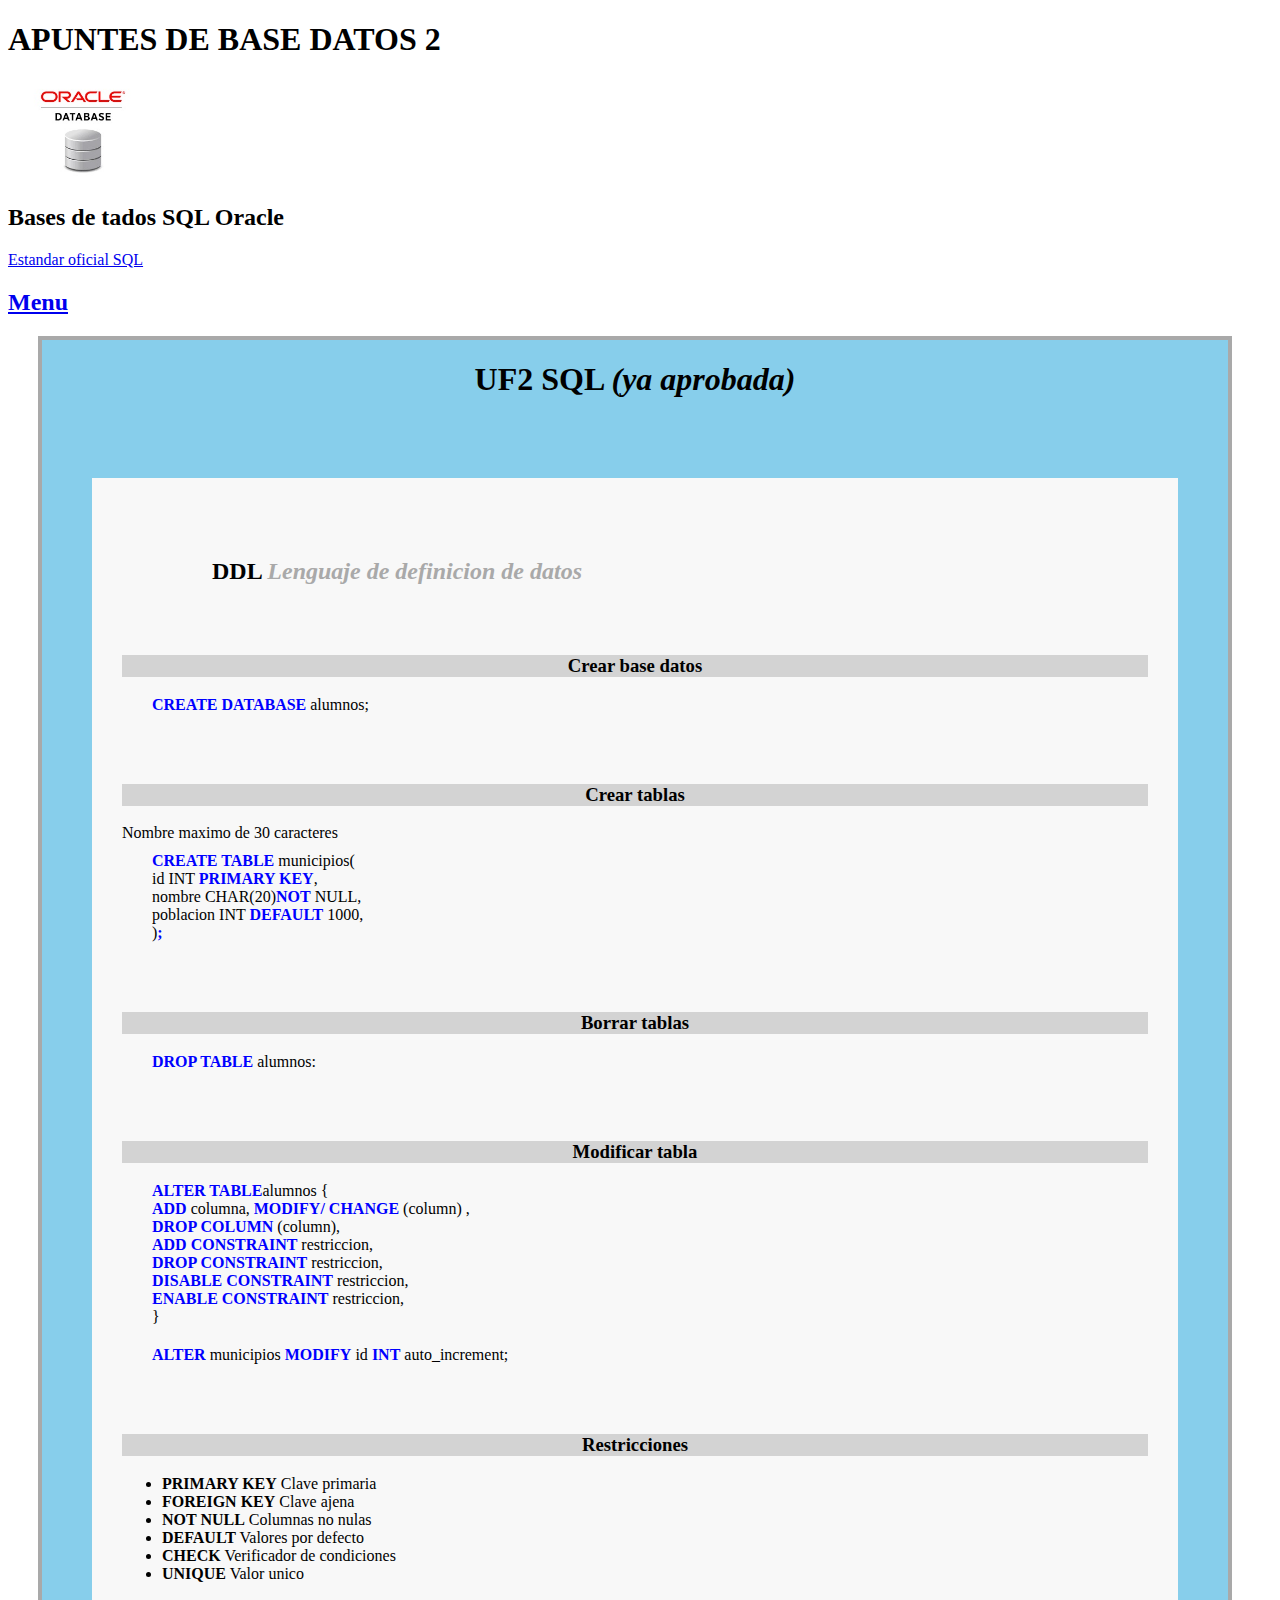
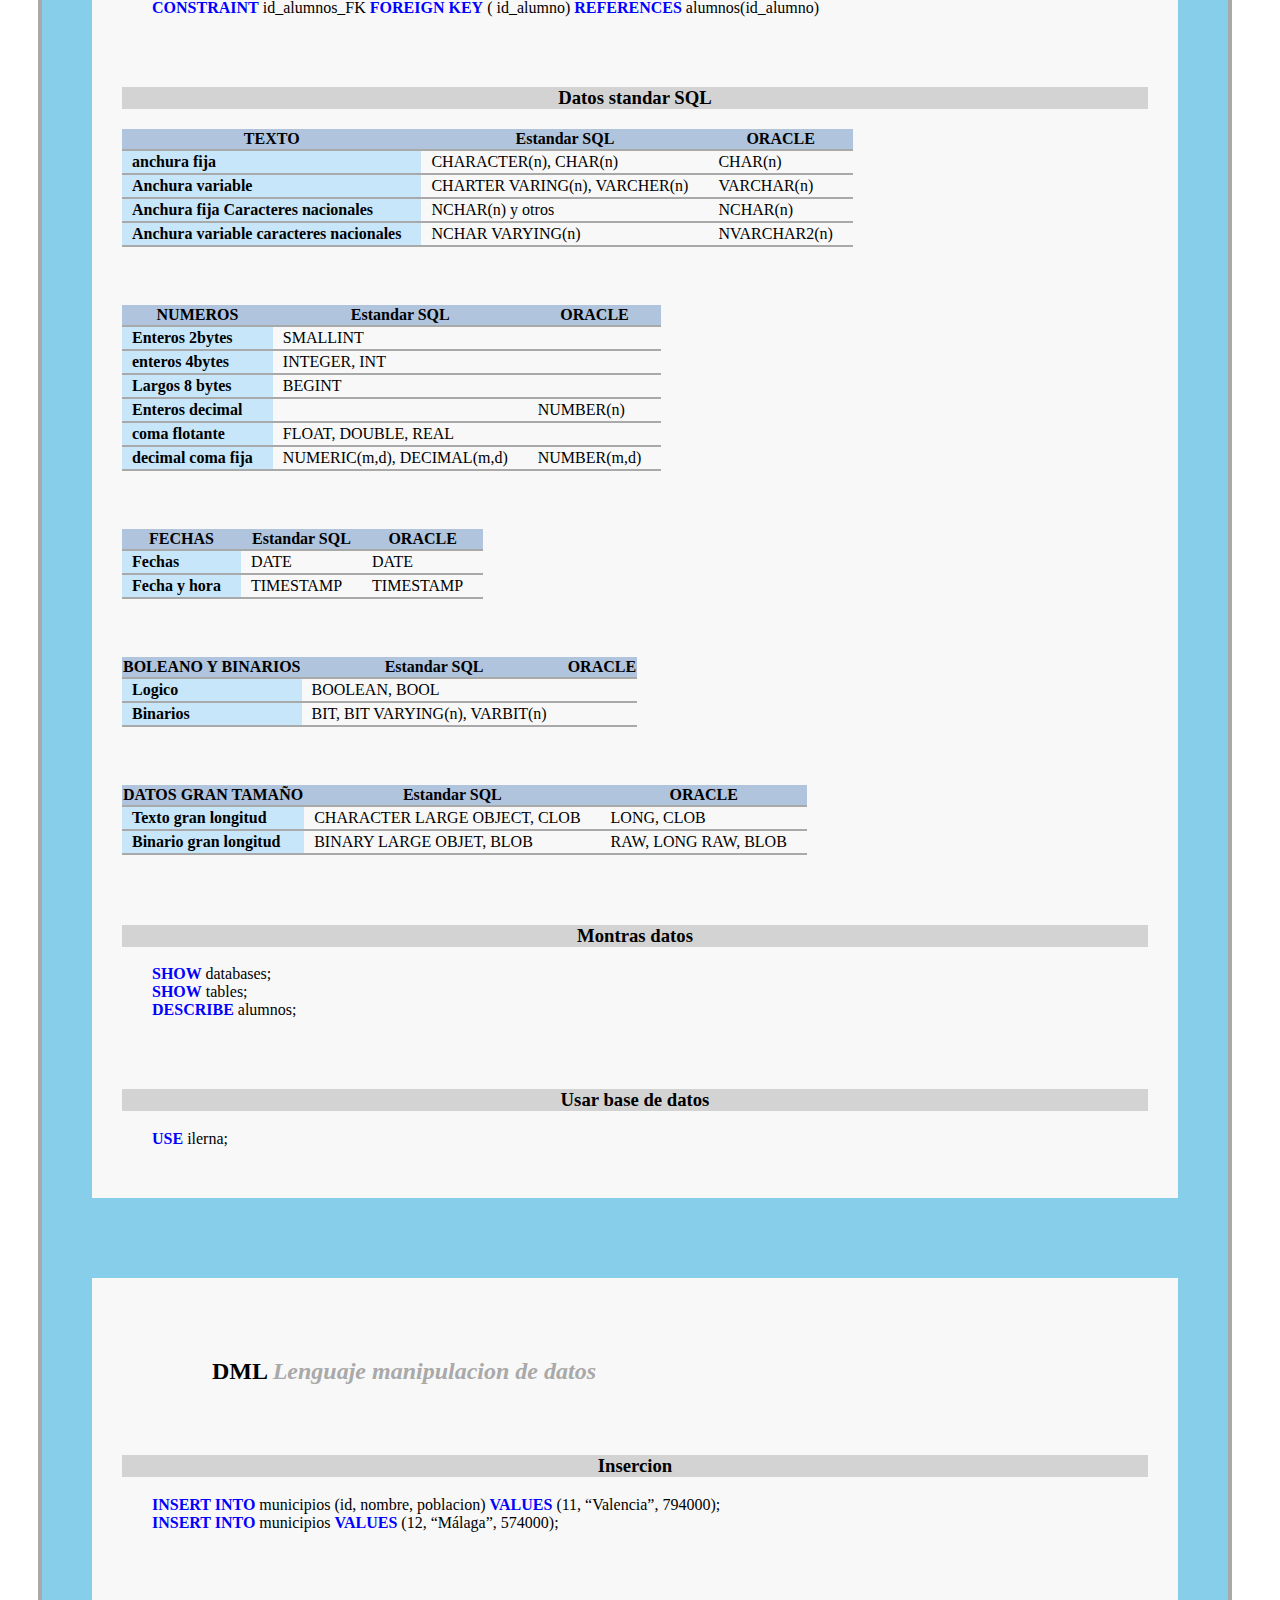
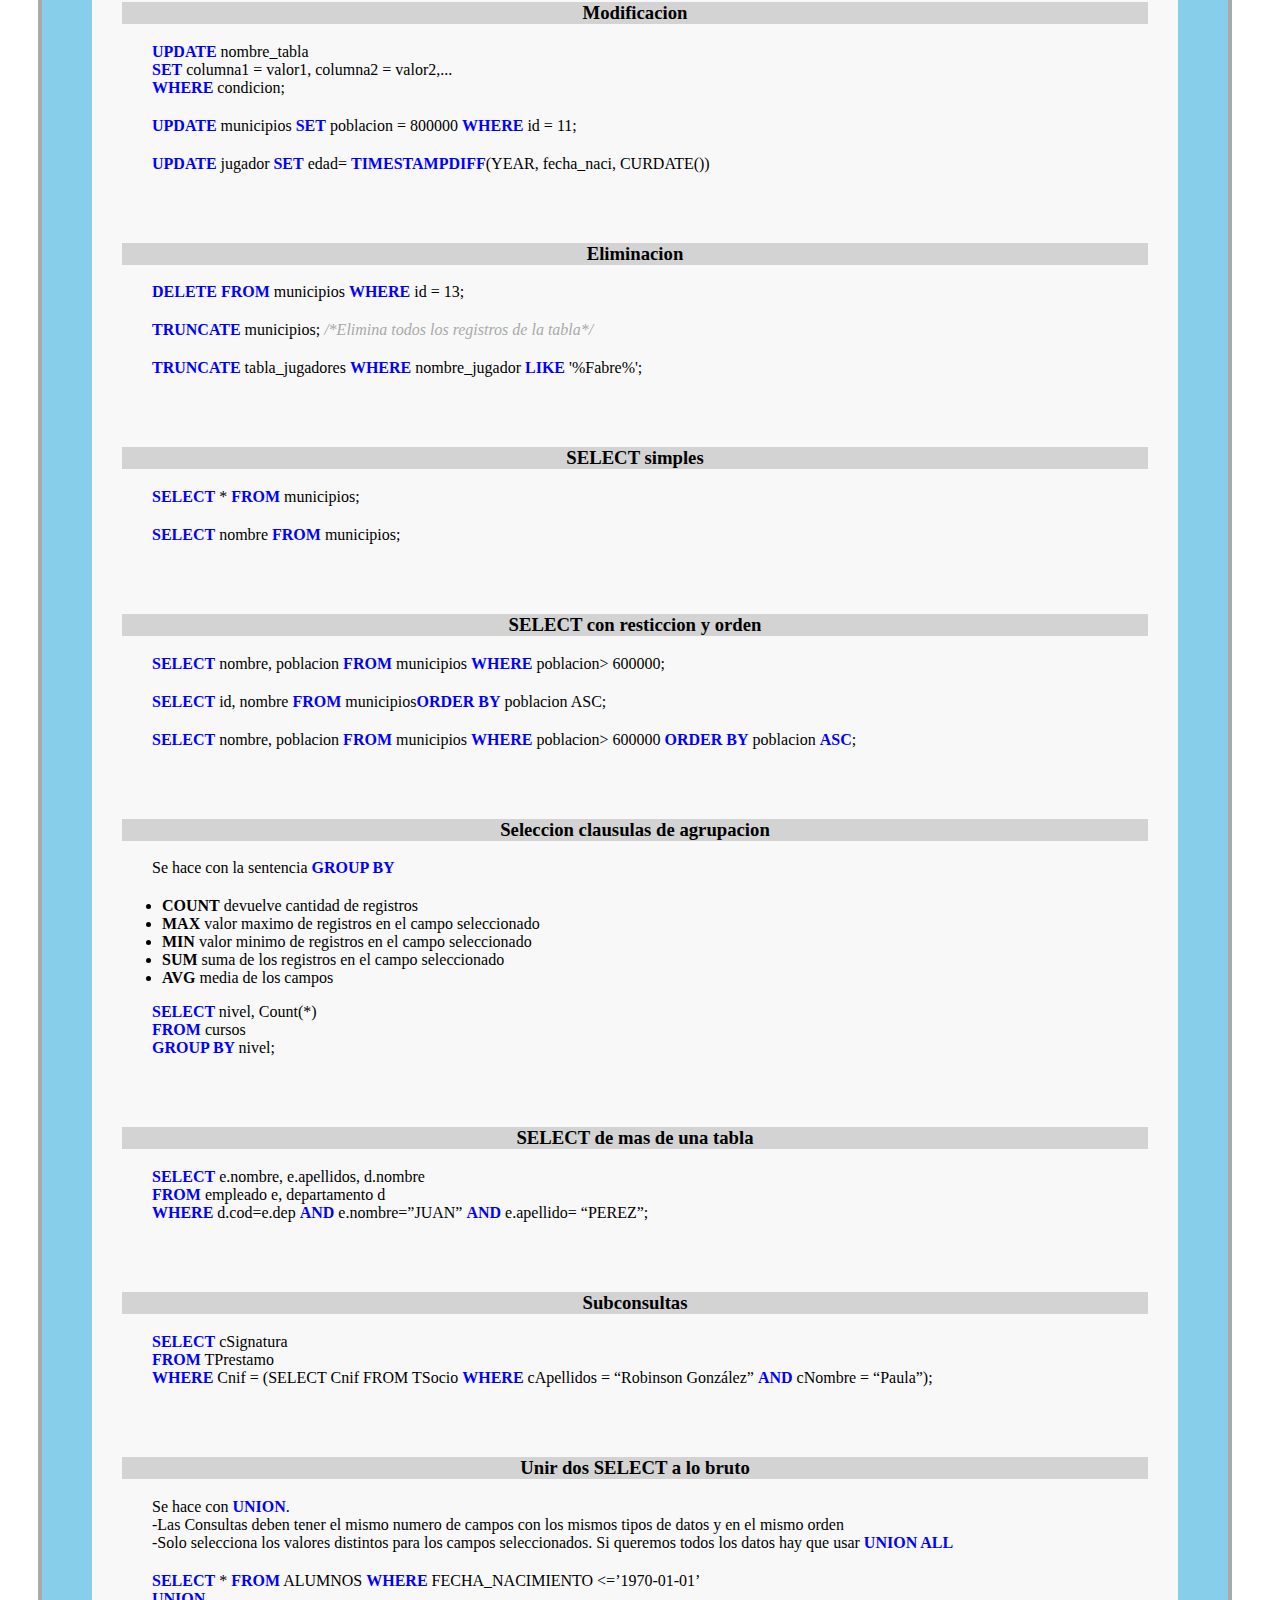
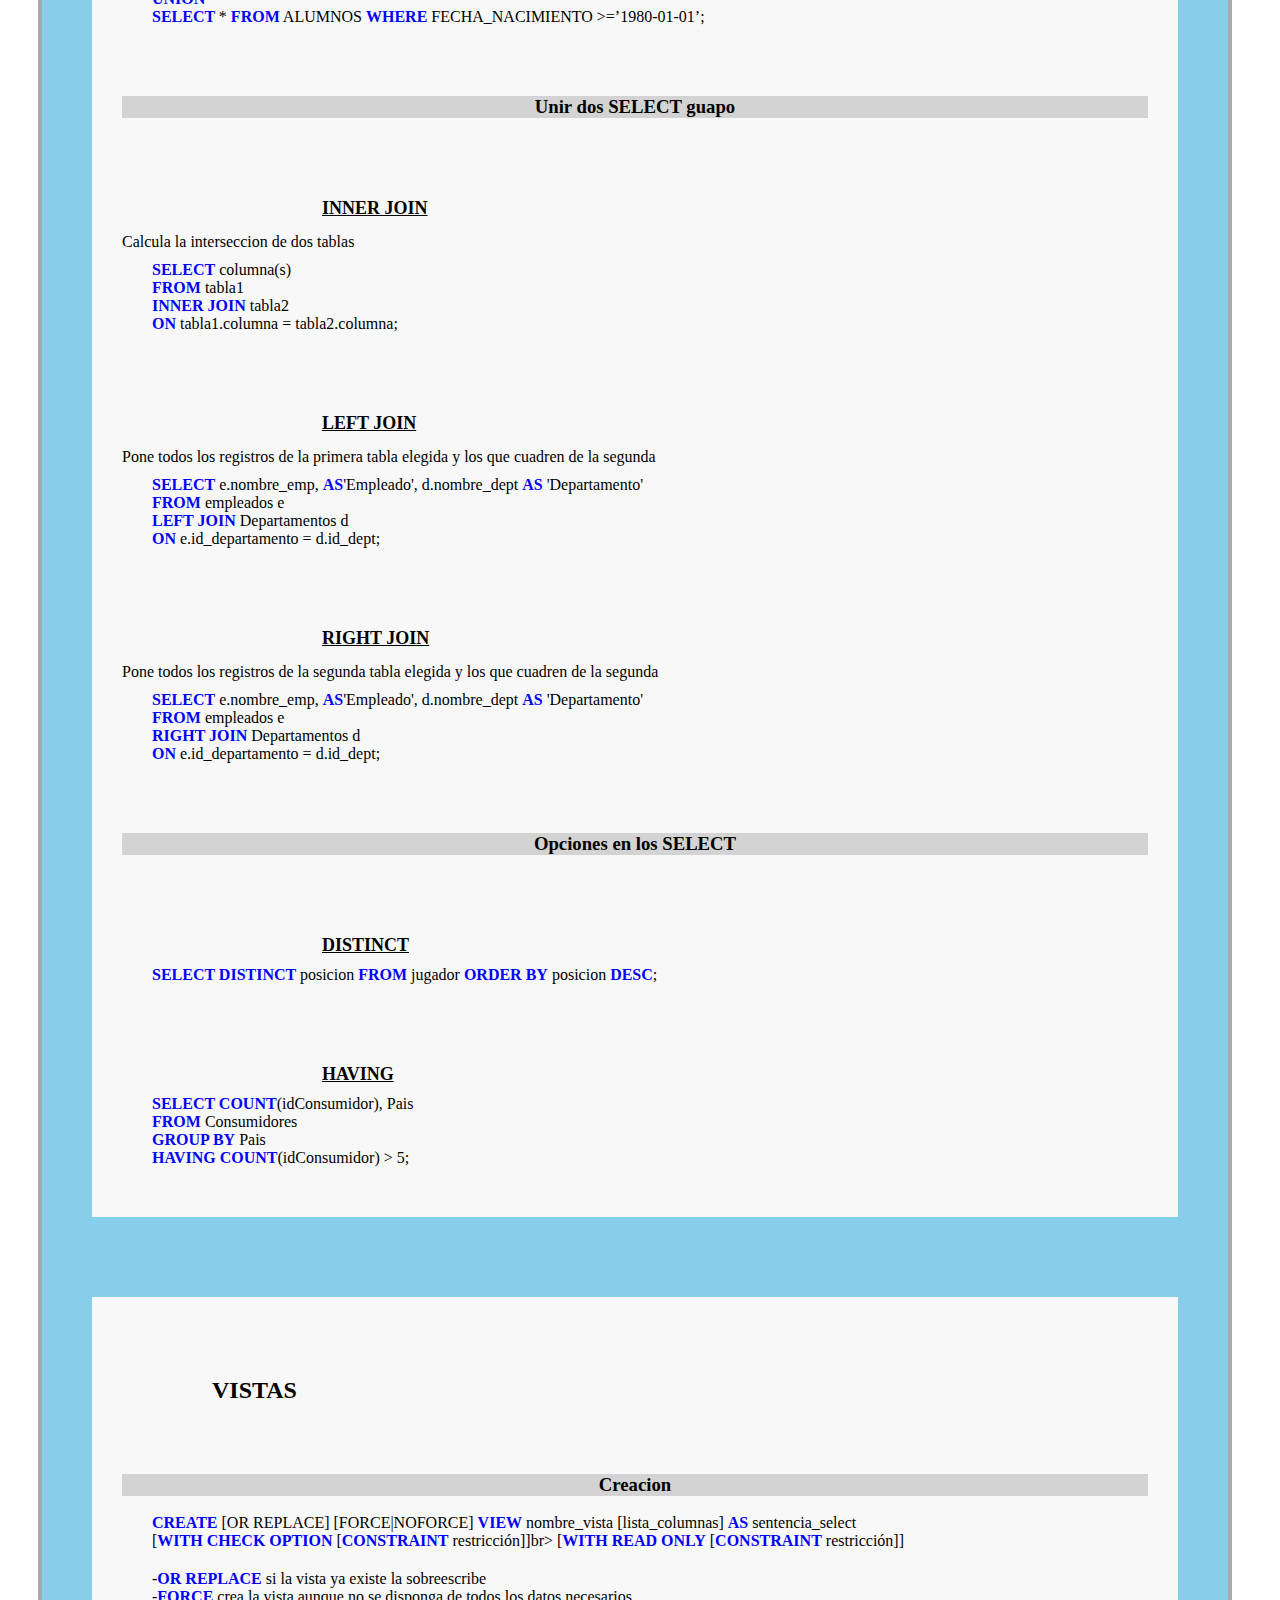
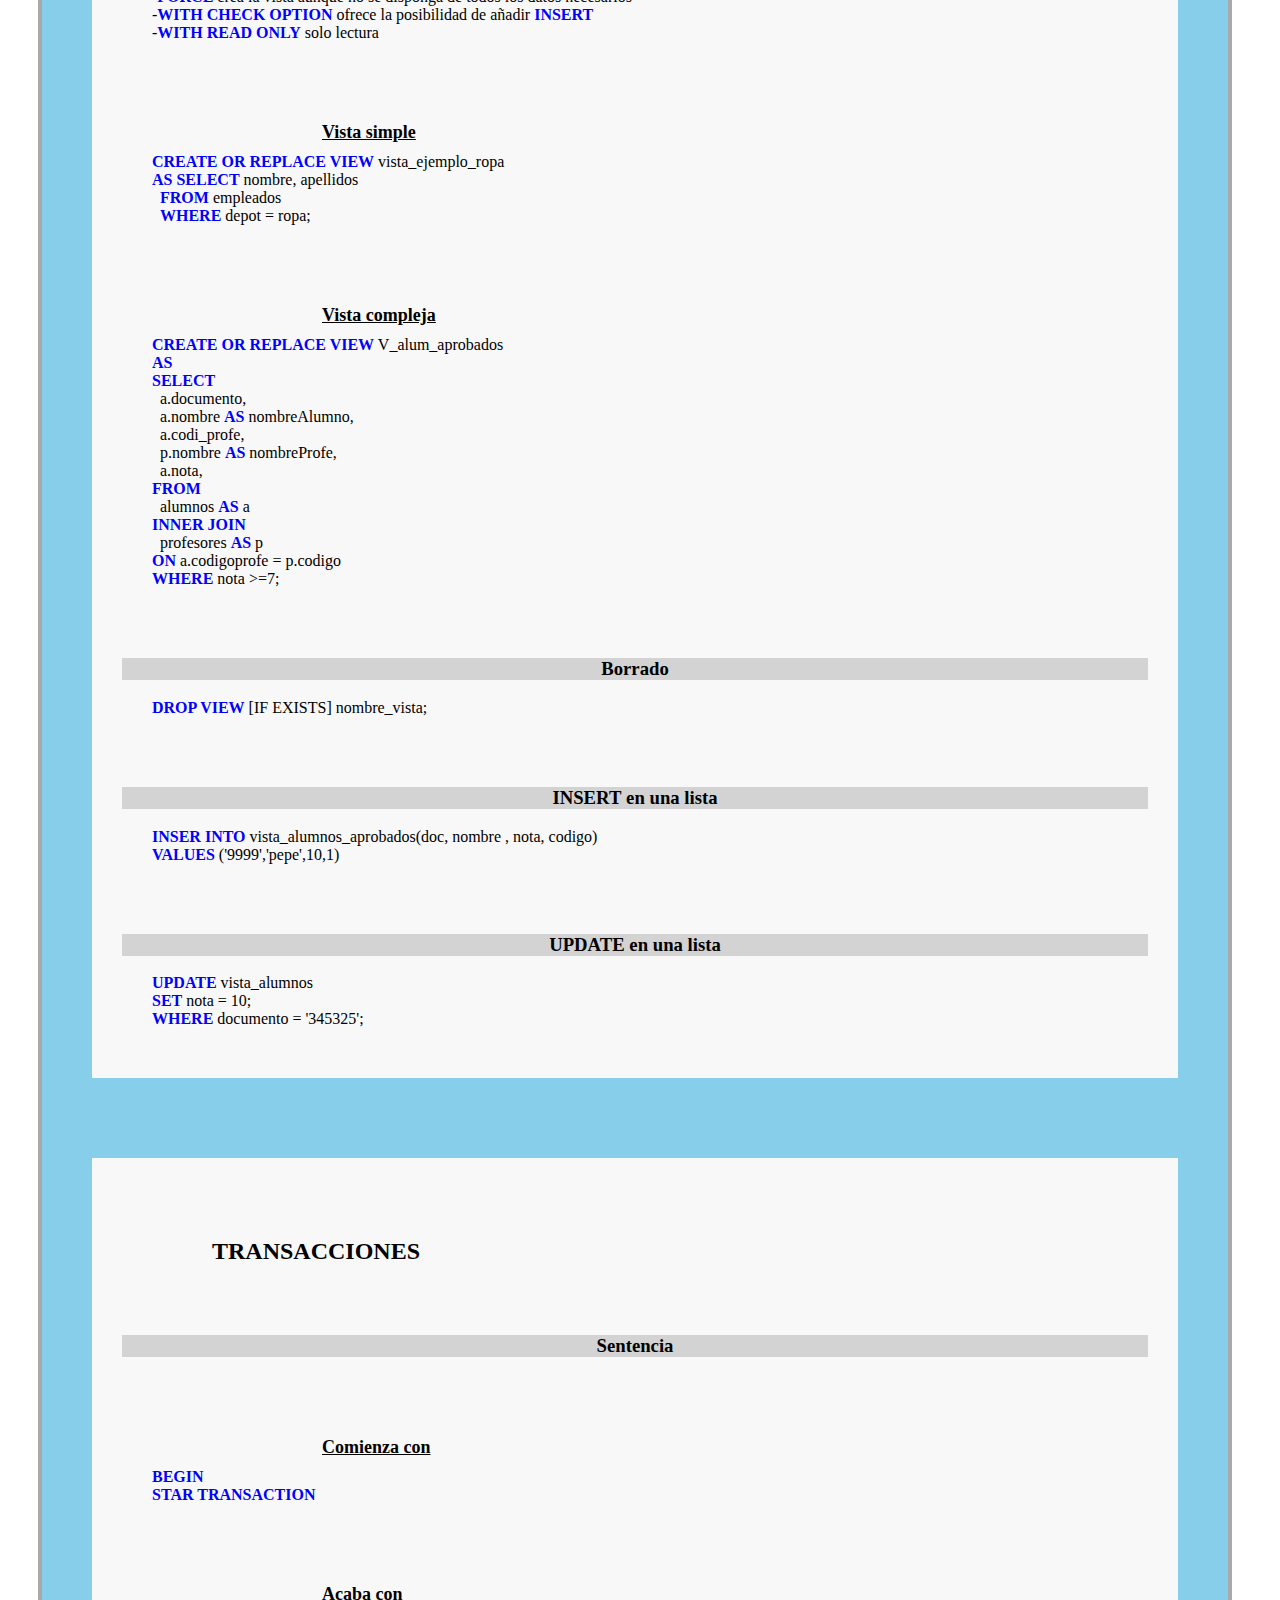
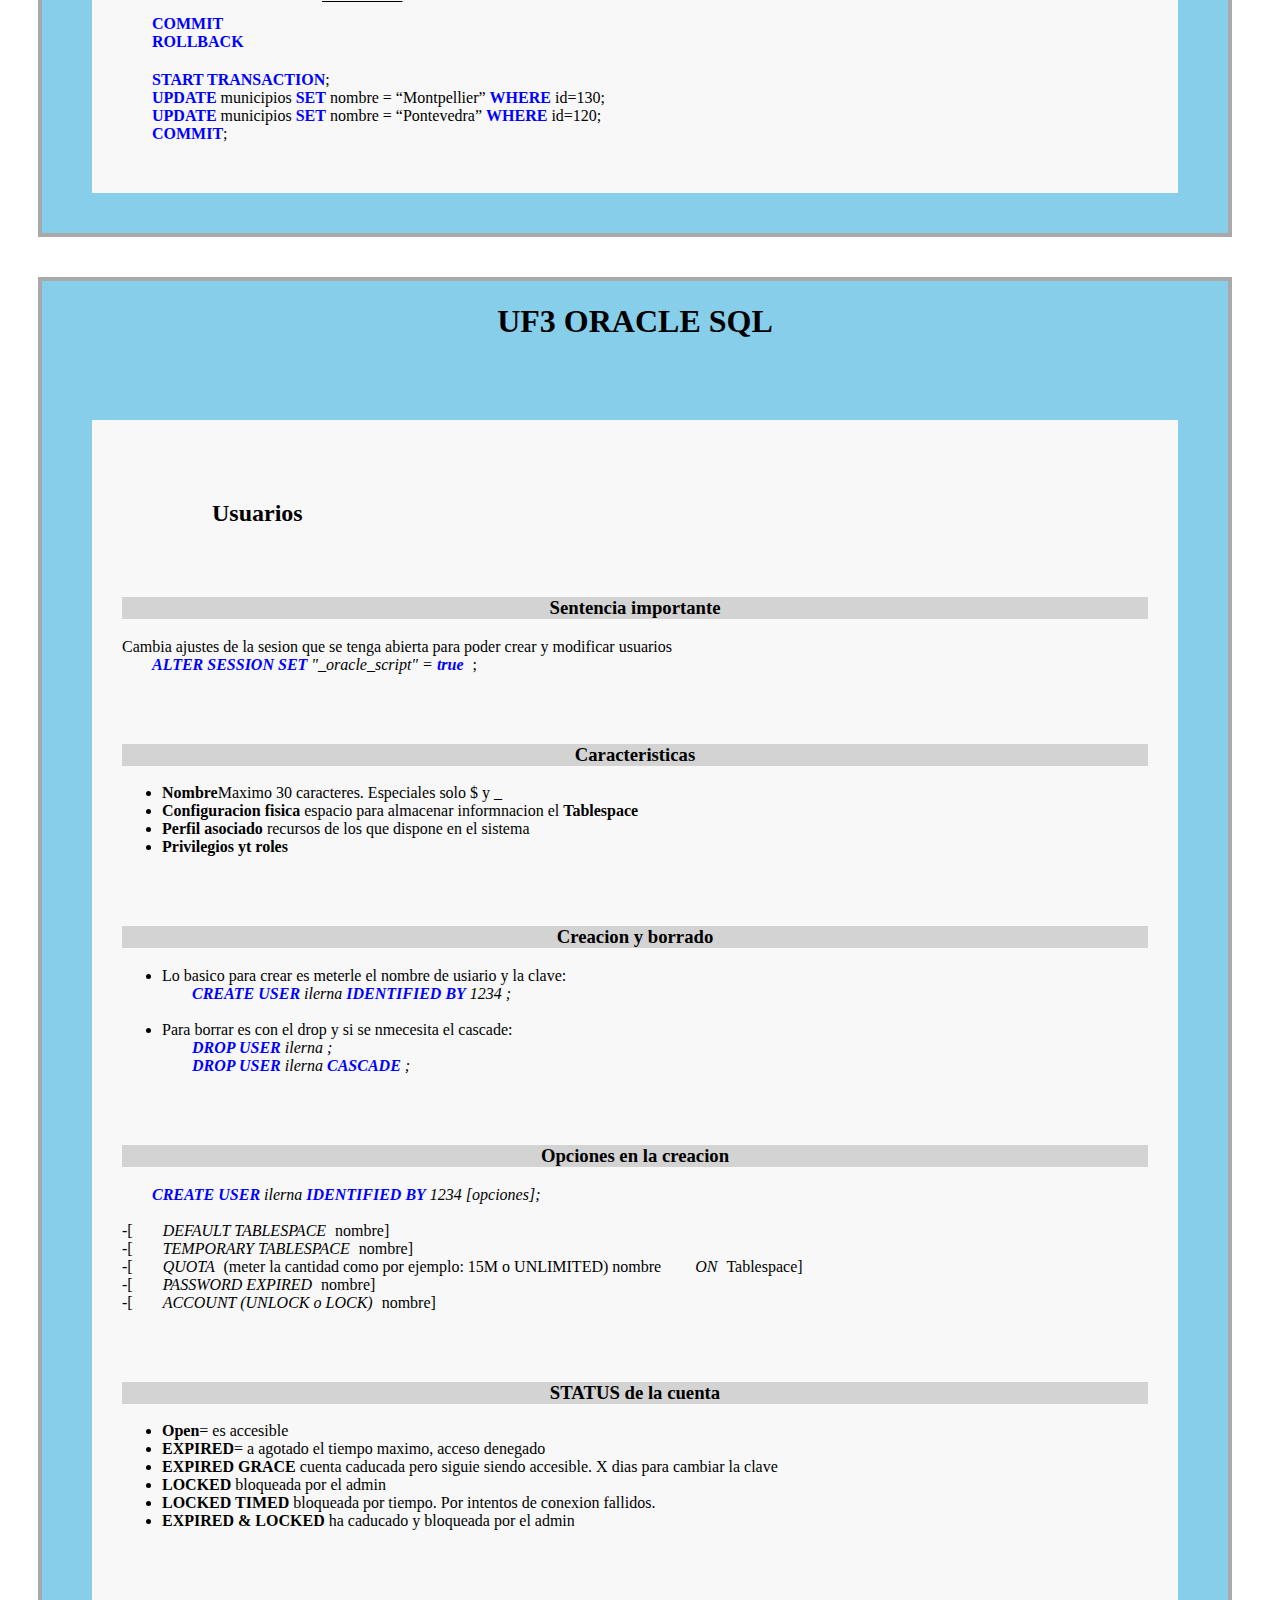
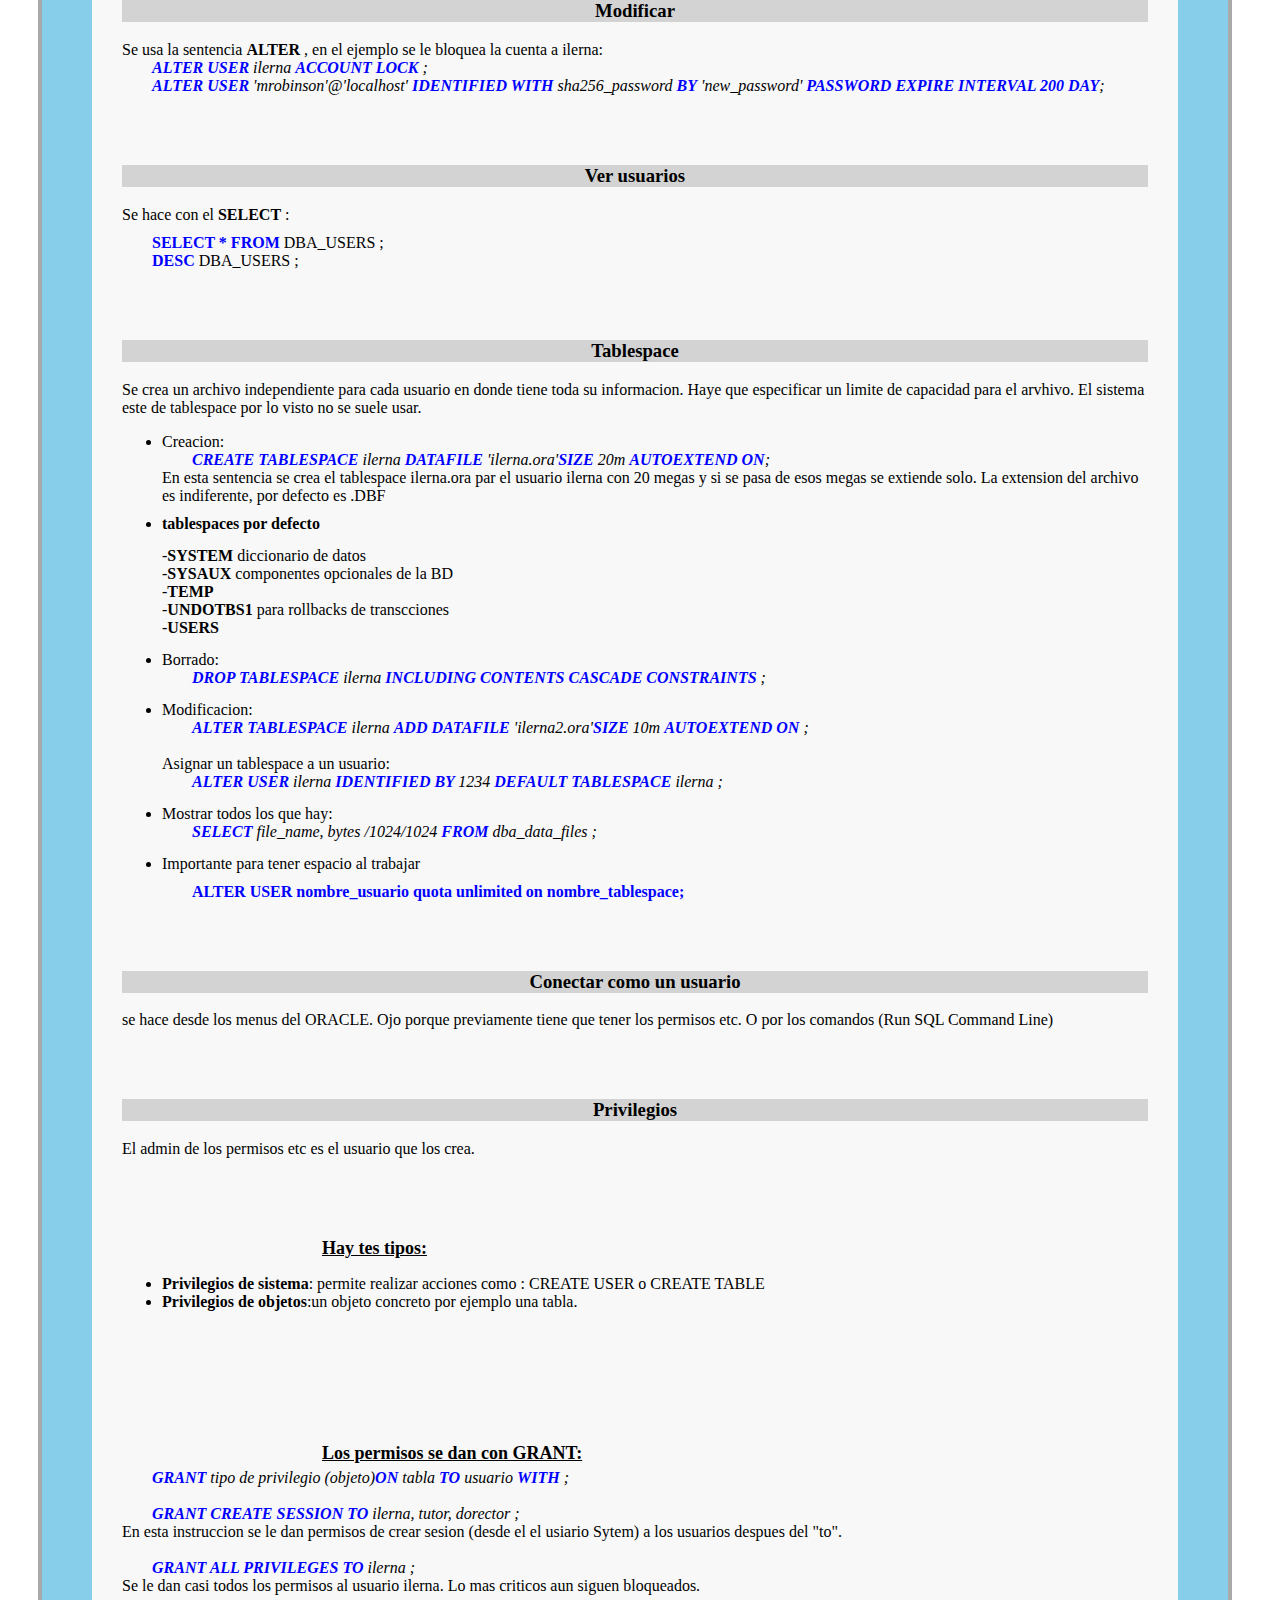
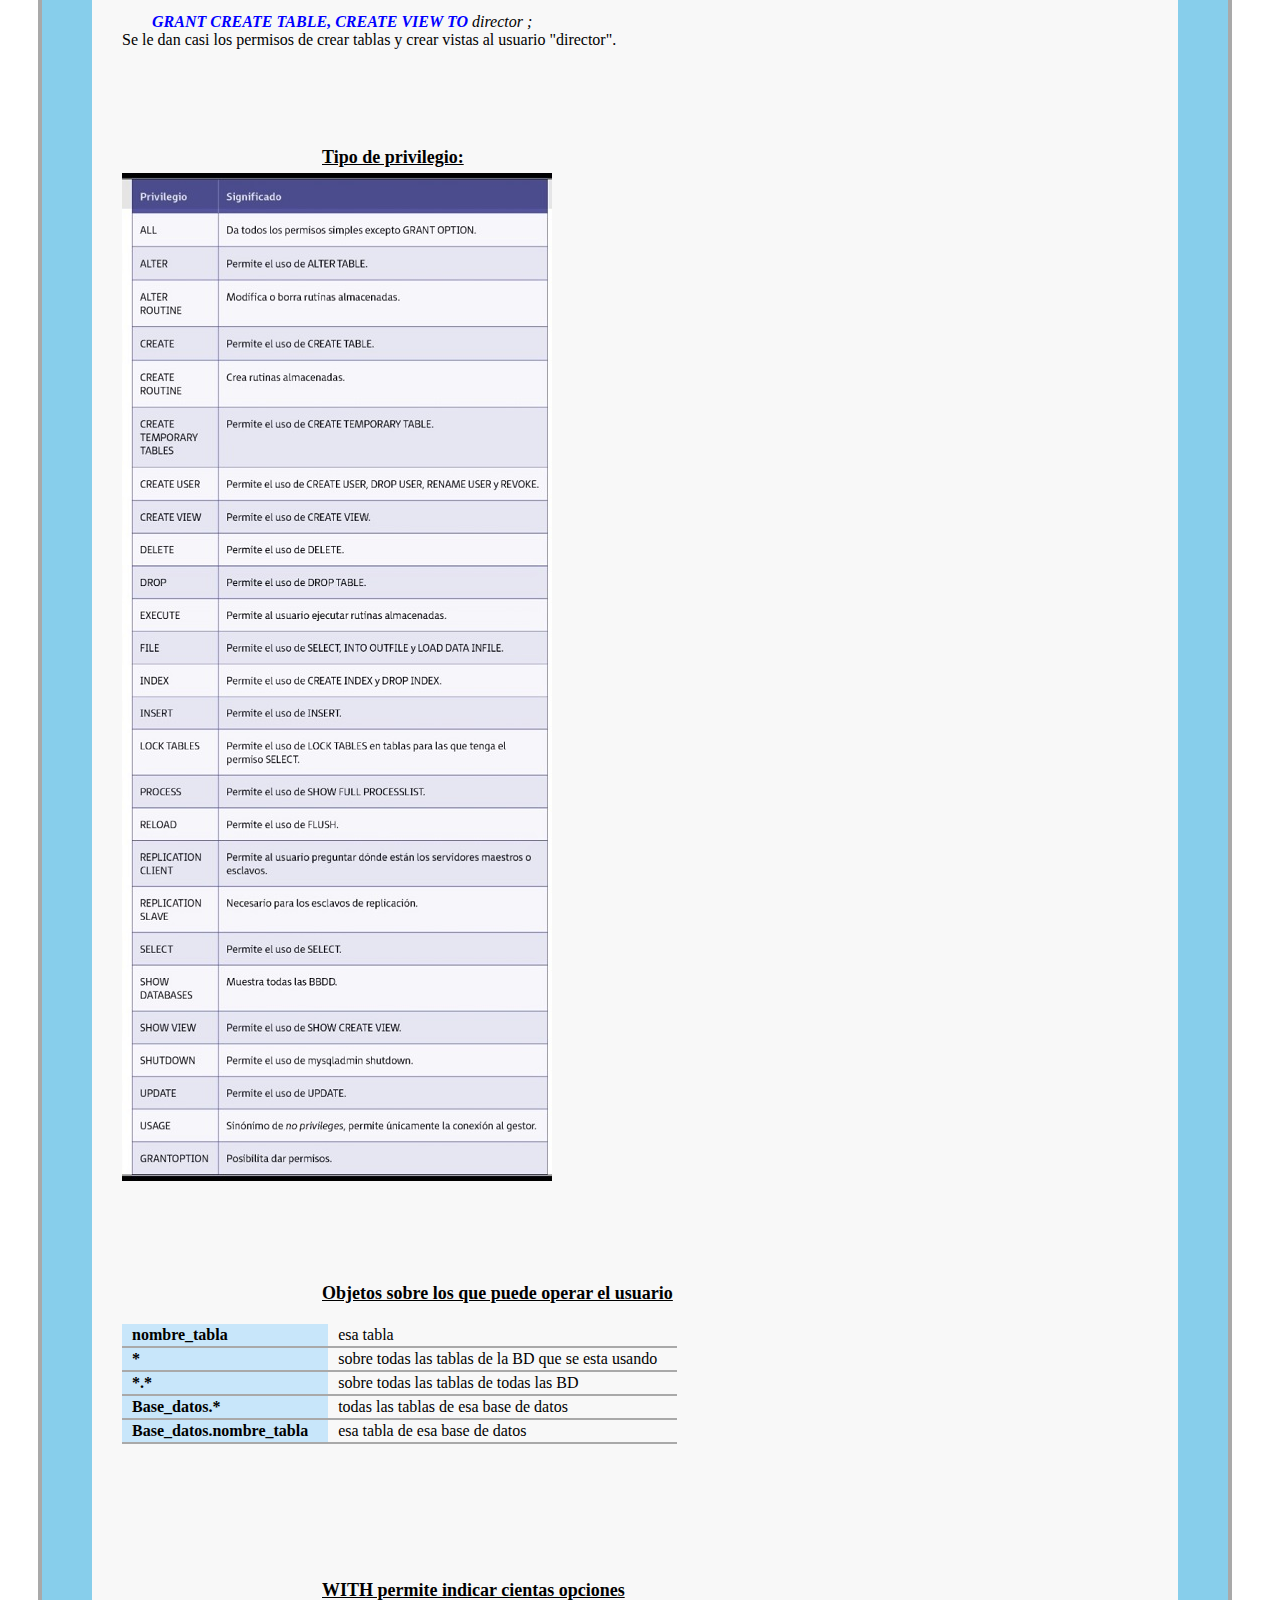
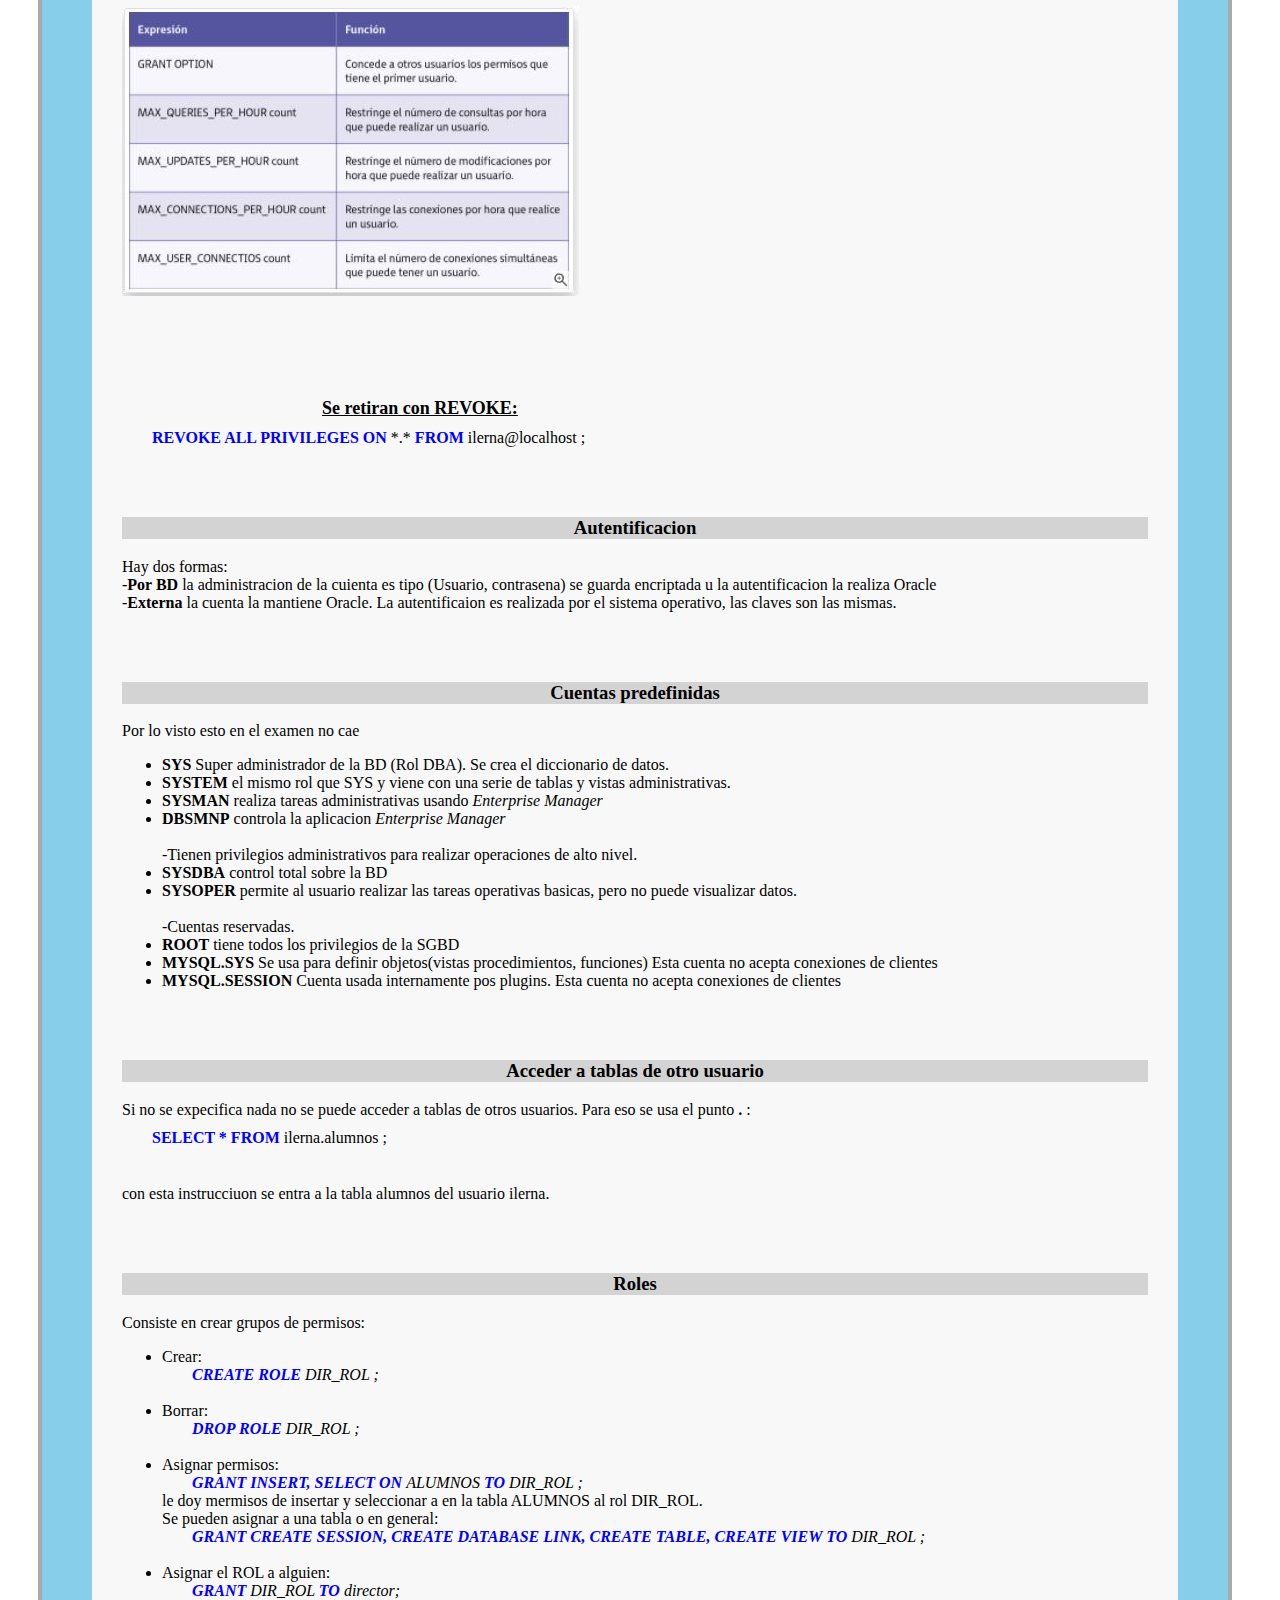
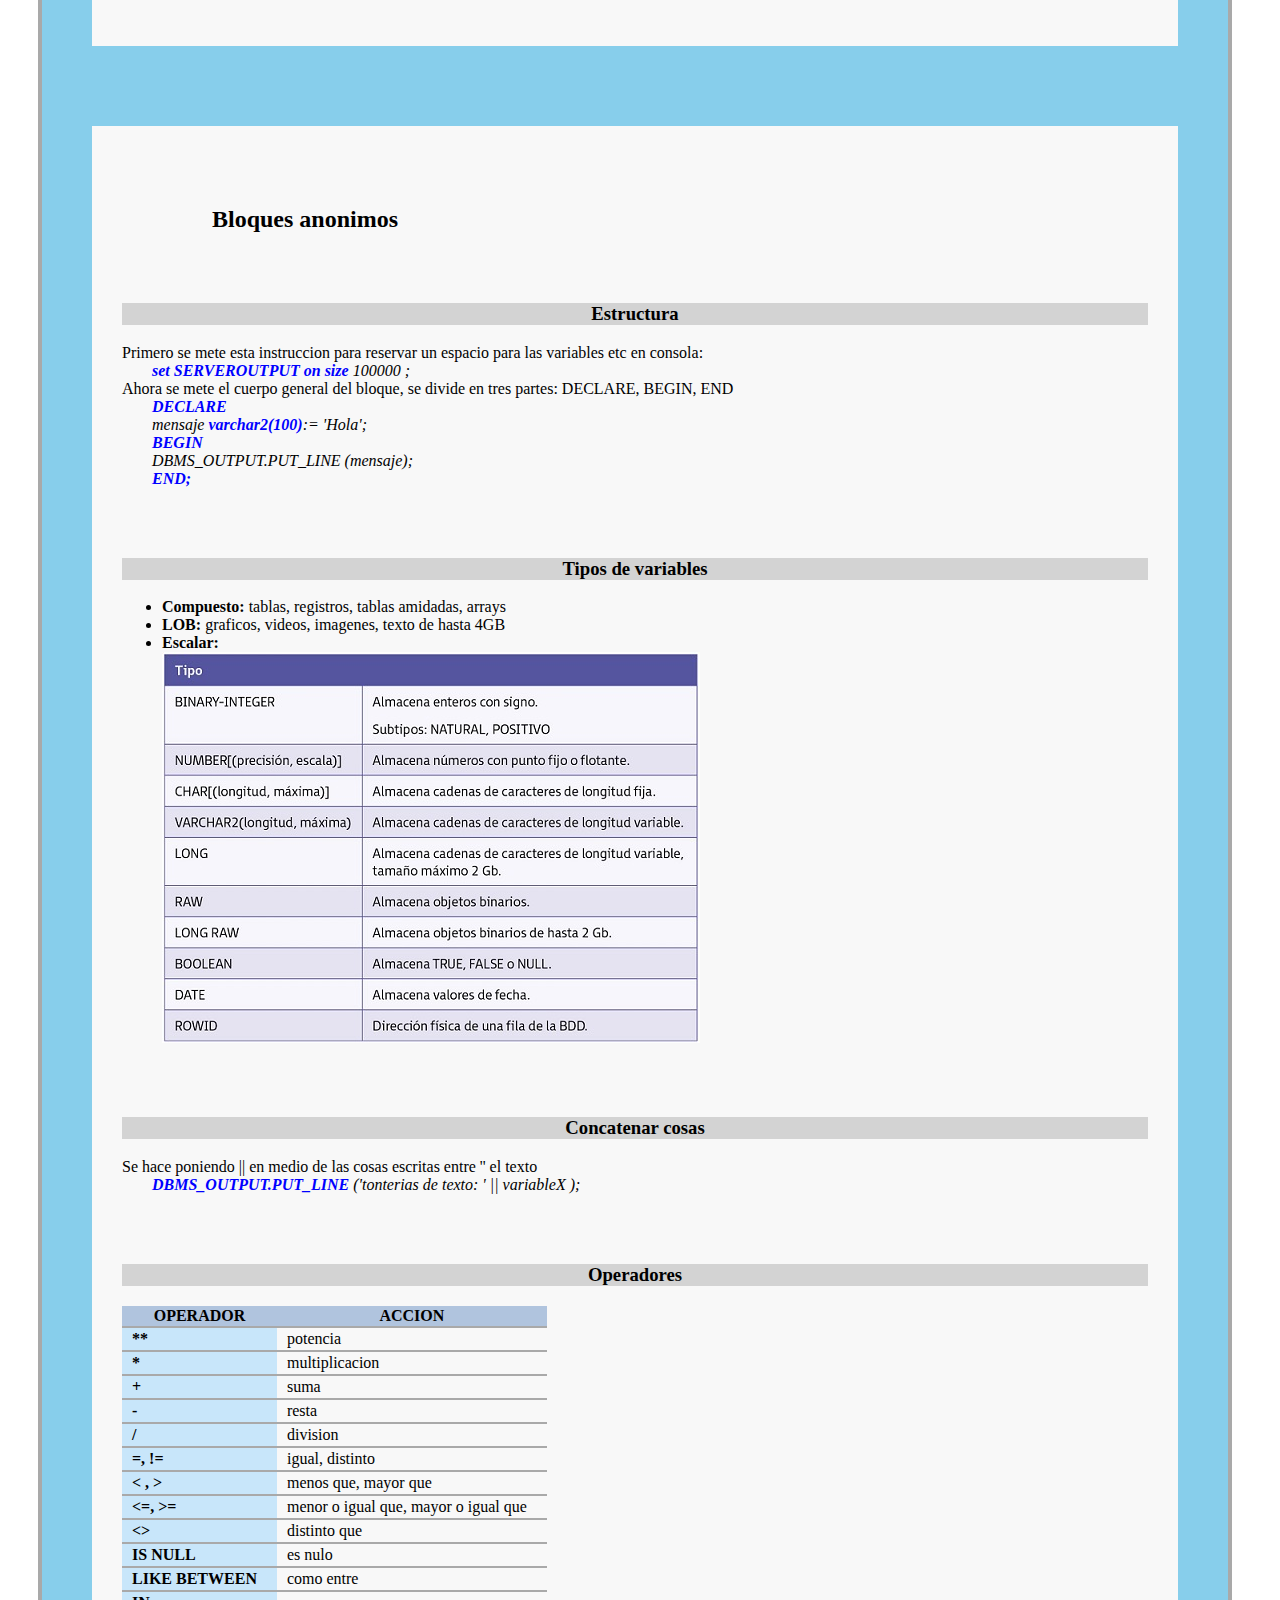
<file: Base de datos 2.html>
<!DOCTYPE html>

<html>

<head><!-- \\\\\\\\\\\\\\\\\\\\\\\\\\\\\\\\\\\\\\\\\\\\\\\\\\\\\\\\\\\\\\\\\\\\\\\\\\\\\\\\\\\\\\\\\\\\\\\\\\\\\\\\\\\\\\\\\\\\\\\\ -->

		<title> Apuntes Base datos 2 </title>     


		<meta charset="UTF-8">
		<meta name="author" content="Hector Montesdeoca">
		<meta name="description" content="Mis apuntes pal examen de HTML">

		<link rel="stylesheet" type="text/css" href="EstilosGuapos.css">

 </head><!-- \\\\\\\\\\\\\\\\\\\\\\\\\\\\\\\\\\\\\\\\\\\\\\\\\\\\\\\\\\\\\\\\\\\\\\\\\\\\\\\\\\\\\\\\\\\\\\\\\\\\\\\\\\\\\\\\\\\\\\\\ -->

<body><!-- \\\\\\\\\\\\\\\\\\\\\\\\\\\\\\\\\\\\\\\\\\\\\\\\\\\\\\\\\\\\\\\\\\\\\\\\\\\\\\\\\\\\\\\\\\\\\\\\\\\\\\\\\\\\\\\\\\\\\\\\ -->



<!--  ========================================    Cabecera   ======================================================== -->
	<header>
		
		<h1> APUNTES DE BASE DATOS 2 </h1>  

				<img src="Fotos/Oracle logo.jpg" alt="Logo HTML"><br> 
				<h2>  Bases de tados SQL Oracle </h2>    
				<a href ="https://www.oracle.com/es/database/technologies/appdev/sqldeveloper-landing.html"> Estandar oficial  SQL  </a><br>	


	</header> 



<!--  ========================================    Menu navegacion   ================================================== -->
	<nav> <h2>  <a href ="index.html"> Menu </a> </h2>   
	</nav>



<!--  ========================================    UF2   ====================================================== -->
	<section> <h1>UF2 SQL <i>(ya aprobada)</i></h1>

		<article><h2> DDL <i>Lenguaje de definicion de datos</i></h2>

			<h3>Crear base datos</h3>
				<p class="comandos"><b>CREATE DATABASE</b> alumnos;</p>

			<h3> Crear tablas</h3>
				<p> Nombre maximo de 30 caracteres</p>
				<p class="comandos">
					<b>CREATE TABLE</b> municipios(<br>
					id INT <b>PRIMARY KEY</b>,<br>
					nombre CHAR(20)<b>NOT</b> NULL,<br>
					poblacion INT <b>DEFAULT</b> 1000,<br>
					)<b>;</b>
				</p>

			<h3>Borrar tablas</h3>
				<p class="comandos"> <b>DROP TABLE</b> alumnos:</p>


			<h3>Modificar tabla</h3>
				<p class="comandos"> 
					<b>ALTER TABLE</b>alumnos { <br>
					<b>ADD</b> columna,
					<b>MODIFY/ CHANGE </b>(column) ,<br>
					<b>DROP COLUMN</b> (column),<br>
					<b>ADD CONSTRAINT</b>  restriccion,<br>
					<b>DROP CONSTRAINT</b>  restriccion,<br>
					<b>DISABLE CONSTRAINT</b>  restriccion,<br>
					<b>ENABLE CONSTRAINT</b> restriccion,<br>
					}<br>
				</p>

				<p class="comandos"><b>ALTER</b> municipios <b>MODIFY</b> id <b>INT</b> auto_increment;</p>


			<h3>Restricciones</h3>
				<ul>
					<li><b>PRIMARY KEY</b> Clave primaria </li>
					<li><b>FOREIGN KEY</b> Clave ajena </li>
					<li><b>NOT NULL</b> Columnas no nulas</li>
					<li><b>DEFAULT</b> Valores por defecto </li>
					<li><b>CHECK</b> Verificador de condiciones</li>
					<li><b>UNIQUE</b> Valor unico</li>
				</ul>

				<p><p class="comandos"> 
					<b>CONSTRAINT</b> id_alumnos_FK <b>FOREIGN KEY</b> ( id_alumno) <b>REFERENCES</b> alumnos(id_alumno)



				</p>


			<h3>Datos standar SQL</h3>

				<table>
					<tr>
						<th>TEXTO</th>
						<th> Estandar SQL</th>
						<th> ORACLE</th>
					</tr>

					<tr>
						<td>anchura fija</td>
						<td> CHARACTER(n), CHAR(n)  </td>
						<td> CHAR(n)</td>
					</tr>

					<tr>
						<td>Anchura variable</td>
						<td>CHARTER VARING(n), VARCHER(n)</td>
						<td>VARCHAR(n)</td>
					</tr>

					<tr>
						<td>Anchura fija Caracteres nacionales</td>
						<td>NCHAR(n) y otros</td>
						<td>NCHAR(n) </td>
					</tr>

					<tr>
						<td>Anchura variable caracteres nacionales</td>
						<td> NCHAR VARYING(n)</td>
						<td>NVARCHAR2(n)</td>
					</tr>

				 </table>
					<br>

				<table>
					<tr><th>NUMEROS</th>	<th> Estandar SQL</th>	<th> ORACLE</th></tr>

					<tr><td>Enteros 2bytes</td>			<td>SMALLINT</td>			<td></td></tr>
					<tr><td>enteros 4bytes</td>			<td>INTEGER, INT</td>		<td></td></tr>
					<tr><td>Largos 8 bytes</td>			<td>BEGINT</td>				<td></td></tr>
					<tr><td>Enteros decimal</td>		<td></td>					<td>NUMBER(n)</td></tr>
					<tr><td>coma flotante</td>			<td>FLOAT, DOUBLE, REAL</td>			<td></td></tr>
					<tr><td>decimal coma fija</td>		<td>NUMERIC(m,d), DECIMAL(m,d)</td>			<td>NUMBER(m,d)</td></tr>

				 </table>

				<br>
				<table>
					<tr><th>FECHAS</th>	<th> Estandar SQL</th>	<th> ORACLE</th></tr>

					<tr><td>Fechas</td>			<td>DATE</td>			<td>DATE</td></tr>
					<tr><td>Fecha y hora</td>			<td>TIMESTAMP</td>			<td>TIMESTAMP</td></tr>

				 </table>
					<br>

				 <table>
					<tr><th>BOLEANO Y BINARIOS</th>	<th> Estandar SQL</th>	<th> ORACLE</th></tr>

					<tr><td>Logico</td>			<td>BOOLEAN, BOOL</td>			<td></td></tr>
					<tr><td>Binarios</td>			<td>BIT, BIT VARYING(n), VARBIT(n)</td>			<td></td></tr>


				 </table>

				 <br>

				<table>
					<tr><th>DATOS GRAN TAMAÑO</th>	<th> Estandar SQL</th>	<th> ORACLE</th></tr>

					<tr><td>Texto gran longitud</td>			<td>CHARACTER LARGE OBJECT, CLOB</td>			<td>LONG, CLOB</td></tr>
					<tr><td>Binario gran longitud</td>			<td>BINARY LARGE OBJET, BLOB</td>			<td>RAW, LONG RAW, BLOB</td></tr>


				 </table>


			<h3> Montras datos </h3>	 

				<p class="comandos"> 
					<b>SHOW </b>databases; <br>
					<b>SHOW</b> tables; <br>
					<b>DESCRIBE</b> alumnos; <br>



			<h3> Usar base de datos</h3>
				<p class="comandos"> 
					<b> USE</b> ilerna;
				


		 </article>
		
		<article><h2>DML <i> Lenguaje manipulacion de datos</i></h2>


			<h3> Insercion </h3>
				<p class="comandos"> <b>INSERT INTO</b> municipios (id, nombre, poblacion) <b>VALUES</b> (11, “Valencia”, 794000);<br>
				<b>INSERT INTO</b> municipios <b>VALUES</b> (12, “Málaga”, 574000);</p>



			<h3> Modificacion</h3>
				<p class="comandos"> 
					<b>UPDATE</b> nombre_tabla<br>
					<b>SET</b> columna1 = valor1, columna2 = valor2,...<br>
					<b>WHERE</b> condicion; </p>
				<p class="comandos"> <b>UPDATE</b> municipios <b>SET</b> poblacion = 800000 <b>WHERE</b> id = 11;</p>
				
				<p class="comandos"> <b>UPDATE</b> jugador <b>SET</b> edad= <b>TIMESTAMPDIFF</b>(YEAR, fecha_naci, CURDATE())</b>



			<h3> Eliminacion</h3>
				<p class="comandos"> <b>DELETE FROM</b> municipios <b>WHERE</b> id = 13;</p>
				<p class="comandos"> <b>TRUNCATE</b> municipios; <i>/*Elimina todos los registros de la tabla*/</i></p>
				<p class="comandos"> <b>TRUNCATE</b> tabla_jugadores <b>WHERE</b> nombre_jugador <b>LIKE</b> '%Fabre%'; </p>
				



			<h3> SELECT simples</h3>

				<p class="comandos"> <b>SELECT</b> * <b>FROM</b> municipios;</p>
				<p class="comandos"> <b>SELECT</b> nombre <b>FROM</b> municipios; </p>



			<h3>SELECT con resticcion y orden</h3>
				<p class="comandos"> <b>SELECT</b> nombre, poblacion <b>FROM</b> municipios <b>WHERE</b> poblacion> 600000;</p>

				<p class="comandos"> <b>SELECT</b> id, nombre <b>FROM</b> municipios<b>ORDER BY</b> poblacion ASC;</p>

				<p class="comandos"> <b>SELECT</b> nombre, poblacion <b>FROM</b> municipios <b>WHERE</b> poblacion> 600000 <b>ORDER BY</b> poblacion <b>ASC</b>;</p>



			<h3>Seleccion clausulas de agrupacion</h3>
				<p class="comandos"> Se hace con la sentencia <b>GROUP BY</b></p>
					<ul>
						<li><b>COUNT</b> devuelve cantidad de registros </li>
						<li><b>MAX</b> valor maximo de registros en el campo seleccionado</li>
						<li><b>MIN</b> valor minimo de registros en el campo seleccionado </li>
						<li><b>SUM</b> suma de los registros en el campo seleccionado </li>
						<li><b>AVG</b> media de los campos </li>
					
					</ul>

				<p class="comandos"> 
					<b>SELECT </b> nivel, Count(*) <br>
					<b>FROM </b> cursos<br>
					<b>GROUP BY </b> nivel;<br>
				</p>



			<h3>SELECT de mas de una tabla</h3>
				<p class="comandos"> 
					<b>SELECT</b> e.nombre, e.apellidos, d.nombre<br>
					<b>FROM</b> empleado e, departamento d<br>
					<b>WHERE</b> d.cod=e.dep <b>AND</b> e.nombre=”JUAN” <b>AND</b> e.apellido= “PEREZ”;
				</p>



			<h3> Subconsultas</h3>
				<p class="comandos"> 
					<b>SELECT</b> cSignatura<br>
		  			<b>FROM</b> TPrestamo<br>
		  			<b>WHERE</b> Cnif = (SELECT Cnif FROM</b> TSocio <b>WHERE</b> cApellidos = “Robinson González” <b>AND</b> cNombre = “Paula”);
				 </p>


			<h3> Unir dos SELECT a lo bruto </h3>
				<p class="comandos"> Se hace con <b>UNION</b>.<br>
					-Las Consultas deben tener el mismo numero de campos con los mismos tipos de datos y en el mismo orden<br>
					-Solo selecciona los valores distintos para los campos seleccionados. Si queremos todos los datos hay que usar <b> UNION ALL</b></p>


				<p class="comandos">
					<b>SELECT</b> * <b>FROM</b> ALUMNOS <b>WHERE</b> FECHA_NACIMIENTO <=’1970-01-01’<br>
					<b>UNION</b><br>
					<b>SELECT </b>* <b>FROM</b> ALUMNOS <b>WHERE</b> FECHA_NACIMIENTO >=’1980-01-01’;
				</p>



			<h3> Unir dos SELECT guapo </h3>

				<h4> <b> INNER JOIN</b> </h4>
					<p>Calcula la interseccion de dos tablas </p>
					<p class="comandos">
						<b>SELECT</b> columna(s)<br>
						<b>FROM</b> tabla1<br>
						<b>INNER JOIN</b> tabla2<br>
						<b>ON</b> tabla1.columna = tabla2.columna;
					 </p>


				<h4> <b>LEFT JOIN</b> </h4>
					<p> Pone todos los registros de la primera tabla elegida y los que cuadren de la segunda</p>

					<p class="comandos">
						<b>SELECT</b> e.nombre_emp, <b>AS</b>'Empleado', d.nombre_dept <b>AS</b> 'Departamento'<br>
						<b>FROM</b> empleados e<br>
						<b>LEFT JOIN</b> Departamentos d<br>
						<b>ON</b> e.id_departamento = d.id_dept;



				<h4> <b>RIGHT JOIN</b> </h4>
					<p> Pone todos los registros de la segunda  tabla elegida y los que cuadren de la segunda</p>

					<p class="comandos">
						<b>SELECT</b> e.nombre_emp, <b>AS</b>'Empleado', d.nombre_dept <b>AS</b> 'Departamento'<br>
						<b>FROM</b> empleados e<br>
						<b>RIGHT JOIN</b> Departamentos d<br>
						<b>ON</b> e.id_departamento = d.id_dept;


			<h3> Opciones en los SELECT</h3>		
				<h4>DISTINCT</h4>		
					<p class="comandos"> <b>SELECT DISTINCT </b> posicion <b> FROM</b>  jugador <b>ORDER BY</b> posicion <b>DESC</b>;

				<h4> HAVING</h4>
					<p class="comandos">
						<b>SELECT COUNT</b>(idConsumidor), Pais<br>
						<b>FROM</b> Consumidores<br> 
						<b>GROUP BY</b> Pais<br>
						<b>HAVING COUNT</b>(idConsumidor) > 5;<br>
					 </p>


		 </article>

		<article><h2>VISTAS</i></h2>

			<h3>Creacion</h3>
				<p class="comandos"> 
					<b>CREATE</b> [OR REPLACE] [FORCE|NOFORCE] <b>VIEW</b> nombre_vista [lista_columnas] <b>AS</b> sentencia_select<br>
					[<b>WITH CHECK OPTION</b> [<b>CONSTRAINT</b> restricción]]br>
					[<b>WITH READ ONLY</b> [<b>CONSTRAINT</b> restricción]]
				</p>

				<p class="comandos"> 
					-<b>OR REPLACE</b> si la vista ya existe la sobreescribe<br>
					-<b>FORCE</b> crea la vista aunque no se disponga de todos los datos necesarios<br>
					-<b>WITH CHECK OPTION</b>  ofrece la posibilidad de añadir <b>INSERT</b><br>
					-<b>WITH READ ONLY</b> solo lectura
				</p>

				<h4>Vista simple</h4>
					<p class="comandos">
						<b>CREATE OR REPLACE VIEW</b> vista_ejemplo_ropa<br>
						<b>AS	SELECT</b> nombre, apellidos<br>
							&nbsp;&nbsp;<b>FROM</b> empleados<br>
							&nbsp;&nbsp;<b>WHERE</b> depot = ropa;
						</p>

				<h4>Vista compleja</h4>
					<p class="comandos">
						<b>CREATE OR REPLACE VIEW</b> V_alum_aprobados<br> <b>AS</b><br>
						<b>SELECT</b><br>
							&nbsp;&nbsp;a.documento,<br>
							&nbsp;&nbsp;a.nombre <b>AS</b> nombreAlumno,<br>
							&nbsp;&nbsp;a.codi_profe,<br>
							&nbsp;&nbsp;p.nombre <b>AS</b> nombreProfe,<br>
							&nbsp;&nbsp;a.nota,<br>
						<b>FROM</b><br>
							&nbsp;&nbsp;alumnos <b>AS</b> a<br>
						<b>INNER JOIN</b><br>
							&nbsp;&nbsp;profesores <b>AS</b> p <br>
						<b>ON</b> a.codigoprofe = p.codigo<br>
						<b>WHERE</b> nota >=7;
					</p>


			<h3>Borrado</h3>
				<p class="comandos"><b>DROP VIEW</b>  [IF EXISTS] nombre_vista; </p>



			<h3> <b>INSERT</b> en una lista</h3>
				<p class="comandos"> <b>INSER INTO</b> vista_alumnos_aprobados(doc, nombre , nota, codigo)<br>
					<b>VALUES</b> ('9999','pepe',10,1)</p>


			<h3> <b>UPDATE</b> en una lista</h3>
				<p class="comandos"> <b>UPDATE</b> vista_alumnos<br>
					<b>SET</b> nota = 10;<br>
					<b>WHERE</b> documento = '345325';</p>

 		 </article>

		<article><h2>TRANSACCIONES</i></h2>
			<h3> Sentencia</h3>

				<h4> Comienza con</h4>
					<p class="comandos">
						<b>BEGIN</b><br>
						<b>STAR TRANSACTION</b>
					 </p>

				<h4> Acaba con</h4>
					<p class="comandos">
						<b>COMMIT</b><br>
						<b>ROLLBACK</b>

					</p>

				<p class="comandos">
					<b>START TRANSACTION</b>;<br>
					<b>UPDATE</b> municipios <b>SET</b> nombre = “Montpellier” <b>WHERE</b> id=130;<br>
					<b>UPDATE</b> municipios <b>SET</b> nombre = “Pontevedra” <b>WHERE</b> id=120;<br>
					<b>COMMIT</b>;
				</p>



		 </article>

	</section>



<!--  ========================================    UF3   ====================================================== -->
	<section><h1> UF3 ORACLE SQL</h1>

	 	<article> <h2>Usuarios</h2>


		 	<h3>Sentencia importante</h3>
			 		<p>Cambia ajustes de la sesion que se tenga abierta para poder crear y modificar usuarios<br>
			 			 <i class="comandos"><b> ALTER SESSION SET </b> "_oracle_script" = <b> true </b></i>;
			 		 </p>
		 		

		 	<h3>Caracteristicas</h3>
		 		 		<ul>
		 		 			<li><b>Nombre</b>Maximo 30 caracteres. Especiales solo $ y _</li>
		 		 			<li><b>Configuracion fisica</b> espacio para almacenar informnacion el <b>Tablespace</b></li>
		 		 			<li><b>Perfil asociado</b> recursos de los que dispone en el sistema</li>
		 		 			<li><b>Privilegios yt roles</b></li>
		 		 		</ul>


		 	<h3>Creacion y borrado</h3>
			 			<ul> 
			 				<li>Lo basico para crear es meterle el nombre de usiario y la clave:<br>
			 			 		<i class="comandos"> <b>CREATE USER</b>	ilerna 	<b>IDENTIFIED BY</b> 1234 ; </i> <br><br>
							</li>

			 				<li> Para borrar es con el drop y si se nmecesita el cascade:<br>
 								<i class="comandos"> <b>DROP USER</b>	ilerna 	; </i>  <br>
			 					<i class="comandos"> <b>DROP USER</b>	ilerna 	<b>CASCADE</b> ;</i>
			 				</li>	
			 			</ul>
		 			

		 	<h3>Opciones en la creacion </h3>

		 			<p> <i class="comandos"> <b>CREATE USER</b>	ilerna 	<b>IDENTIFIED BY</b> 1234 [opciones]; </i> <br><br>

		 				-[<i class="comandos" >DEFAULT TABLESPACE </i> nombre] <br>
		 				-[<i class="comandos" >TEMPORARY TABLESPACE </i> nombre] <br>
		 				-[<i class="comandos" >QUOTA </i>(meter la cantidad como por ejemplo: 15M o UNLIMITED) nombre <i class="comandos" > ON </i> Tablespace] <br>
		 				-[<i class="comandos" >PASSWORD EXPIRED </i> nombre] <br>
		 				-[<i class="comandos" >ACCOUNT (UNLOCK o LOCK) </i> nombre] <br>

		 			</p>


		 	<h3>STATUS de la cuenta</h3>
		 		 	<ul>
		 		 		<li><b>Open</b>= es accesible</li>
		 		 		<li><b>EXPIRED</b>= a agotado el tiempo maximo, acceso denegado</li>
		 		 		<li><b>EXPIRED GRACE</b> cuenta caducada pero siguie siendo accesible. X dias para cambiar la clave</li>
		 		 		<li><b>LOCKED </b> bloqueada por el admin</li>
		 		 		<li><b>LOCKED TIMED</b> bloqueada por tiempo. Por intentos de conexion fallidos.</li>
		 		 		<li><b>EXPIRED & LOCKED</b> ha caducado y bloqueada por el admin</li>
		 		 	</ul>
 	

		 	<h3>Modificar</h3>
			 		<p> Se usa la sentencia <b> ALTER </b>, en el ejemplo se le bloquea la  cuenta a ilerna:<br>
			 			 <i class="comandos"><b>ALTER USER </b>	ilerna 	<b>ACCOUNT LOCK</b>   ; </i>
			 			 <br>
			 			 <i class="comandos"> <b>ALTER USER</b> 'mrobinson'@'localhost' <b>IDENTIFIED WITH</b> sha256_password <B>BY</B> 'new_password' <B>PASSWORD EXPIRE INTERVAL 200 DAY</B>;</i>

			 		 </p>
		 		

		 	<h3>Ver usuarios</h3>
			 		<p> Se hace con el <b>SELECT</b> :<br>
			 			 <p class="comandos"><b>SELECT * FROM </b>	DBA_USERS   ;<br>
			 			 <b>DESC </b>	DBA_USERS   ; </p>

			 		 </p>
		 		 

		 	<h3>Tablespace</h3>
			 	Se crea un archivo independiente para cada usuario en donde tiene toda su informacion. Haye que especificar un limite de capacidad para el arvhivo. El sistema este de tablespace por lo visto no se suele usar. </p>
			 			<ul>
			 				<li> <p>Creacion:<br>
			 			 		<i class="comandos"><b>CREATE  TABLESPACE </b>	ilerna	<b>DATAFILE</b> 'ilerna.ora'<b>SIZE</b> 20m <b>AUTOEXTEND ON</b>; </i><br>
			 			 		En esta sentencia se crea el tablespace ilerna.ora par el usuario ilerna con 20 megas y si se pasa de esos megas se extiende solo. La extension del archivo es indiferente, por defecto es .DBF
			 			 		</p>
							</li>

							<li><b>tablespaces por defecto</b>
								<p>-<b>SYSTEM</b> diccionario de datos<br>
									-<b>SYSAUX</b> componentes opcionales de la BD<br>
									-<b>TEMP</b><br>
									-<b>UNDOTBS1</b> para rollbacks de transcciones<br>
									-<b>USERS</b><br>
									

								</p>

							</li>

							<li><p>Borrado:<br>
								<i class="comandos"><b>DROP  TABLESPACE </b>	ilerna	<b>INCLUDING CONTENTS CASCADE CONSTRAINTS</b>  ; </i>
								</p>
							
							</li>


							<li><p>Modificacion:<br>
								<i class="comandos"><b>ALTER  TABLESPACE </b>	ilerna	<b>ADD DATAFILE</b> 'ilerna2.ora'<b>SIZE</b> 10m <b>AUTOEXTEND ON</b> ; </i>
								<br>
								<br>
								Asignar un tablespace a un usuario:
								<br>
								<i class="comandos"><b>ALTER  USER </b>	ilerna	<b>IDENTIFIED BY </b> 1234 <b>DEFAULT TABLESPACE </b> ilerna  ; </i>
								<br>
								</p>
							</li>

							<li><p>Mostrar todos los que hay:<br>
								<i class="comandos"><b>SELECT </b>	file_name, bytes /1024/1024	<b>FROM</b> dba_data_files ; </i>
								</p>
							
							</li>

							<li><p>Importante para tener espacio al trabajar</p>
								
								<p class="comandos"><b>ALTER USER nombre_usuario quota unlimited on nombre_tablespace; </b></p>
							</li>


			 			</ul>
			 			 		 

		 	<h3>Conectar como un usuario</h3>
			 		<p> se hace desde los menus del ORACLE. Ojo porque previamente tiene que tener los permisos etc. O por los comandos (Run SQL Command Line)
			 		 </p>
		 		 </li>


		 	<h3>Privilegios</h3>

			 		 El admin de los permisos etc es el usuario que los crea. <br>
			 			<h4>Hay tes tipos:</h4>
			 				<ul>
			 					<li><b>Privilegios de sistema</b>: permite realizar acciones como : CREATE USER o CREATE TABLE</li>
			 					<li><b>Privilegios de objetos</b>:un objeto concreto por ejemplo una tabla.</li>
			 				</ul>
			 				<br><br>
			 			<h4> Los permisos se dan con GRANT:</h4>

			 			 		<i class="comandos"><b>GRANT</b> tipo de privilegio (objeto)<b>ON</b> tabla <b>TO </b>	usuario <b>WITH</b>   ; </i><br><br>

			 			 		<i class="comandos"><b>GRANT CREATE SESSION TO </b>	ilerna, tutor, dorector   ; </i><br>
			 			 		En esta instruccion se le dan permisos de crear sesion (desde el el usiario Sytem) a los usuarios despues del "to".<br>
			 			 		<br>
			 			 			 			
			 			 		<i class="comandos"><b>GRANT ALL PRIVILEGES TO </b>	ilerna ; </i><br>
			 			 		Se le dan casi todos los permisos al usuario ilerna. Lo mas criticos aun siguen bloqueados.<br>
			 			 		<br>

			 			 		<i class="comandos"><b>GRANT CREATE TABLE, CREATE VIEW TO </b>	director ; </i><br>
			 			 		Se le dan casi los permisos de crear tablas y crear vistas al usuario "director".<br>
			 			 		<br>

			 			<h4>Tipo de privilegio:</h4>

			 				<img src="Fotos\Tipos de privilegios.jpg">
			 				<br><br>
			 				
			 			<h4> Objetos sobre los que puede operar el usuario</h4>
			 				<table>
			 				<tr>
			 					<td>nombre_tabla</td>
			 					<td>esa tabla</td>
			 					
			 				</tr>	

			 				<tr>
			 					<td>*</td>
			 					<td>sobre todas las tablas de la BD que se esta usando</td>	
			 				</tr>

			 				<tr>
			 					<td>*.*</td>
			 					<td>sobre todas las tablas de todas las BD</td>
			 				</tr>

			 				<tr>
			 					<td>Base_datos.*</td>
			 					<td>todas las tablas de esa base de datos</td>			 					
			 				</tr>

			 				<tr>
			 					<td>Base_datos.nombre_tabla</td>
			 					<td>esa tabla de esa base de datos</td>			 					
			 				</tr>	
			 			
			 			 </table>
			 				<br><br>


			 			<h4>WITH permite indicar cientas opciones</h4>
							<img src="Fotos\WITH.JPG">
			 				<br><br>

			 			 <h4>Se retiran con REVOKE:</h4>

			 				<p class="comandos"><b>REVOKE ALL PRIVILEGES ON</b>  *.* <b> FROM </b> ilerna@localhost ;</p>
			 				 	

		 	<h3> Autentificacion </h3>
		 		 	<p> Hay dos formas:<br>
		 		 		-<b>Por BD</b> la administracion de la cuienta es tipo (Usuario, contrasena) se guarda encriptada u la autentificacion la realiza  Oracle<br>
		 		 		-<b>Externa</b>	la cuenta la mantiene Oracle. La autentificaion es realizada por el sistema operativo, las claves son las mismas.</p>
		 		 

		 	<h3>Cuentas predefinidas </h3>
		 				<p>Por lo visto esto en el examen no cae</p>
		 			<ul>
		 				<li><b>SYS</b> Super administrador de la BD (Rol DBA). Se crea el diccionario de datos.</li>
		 				<li><b>SYSTEM</b> el mismo rol que SYS y viene con una serie de tablas y vistas administrativas.</li>
		 				<li><b>SYSMAN</b> realiza tareas administrativas usando <i>Enterprise Manager</i></li>
		 				<li><b>DBSMNP</b> controla la aplicacion <i>Enterprise Manager</i></li>

		 				<br>-Tienen privilegios administrativos para realizar operaciones de alto nivel.
		 				<li><b>SYSDBA</b> control total sobre la BD</li>
		 				<li><b>SYSOPER</b> permite al usuario realizar las tareas operativas basicas, pero no puede visualizar datos.</li>

		 				<br>-Cuentas reservadas.
		 				<li><b>ROOT</b> tiene todos los privilegios de la SGBD</li>
		 				<li><b>MYSQL.SYS</b> Se usa para definir objetos(vistas procedimientos, funciones) Esta cuenta no acepta conexiones de clientes</li>
		 				<li><b>MYSQL.SESSION</b> Cuenta usada internamente pos plugins. Esta cuenta no acepta conexiones de clientes</li>
		 			</ul>
	

		 	<h3>Acceder a tablas de otro usuario</h3>
			 		<p> Si no se expecifica nada no se puede acceder a tablas de otros usuarios. Para eso se usa el punto <b>.</b> :<br>
			 			 <p class="comandos"><b>SELECT * FROM </b>	ilerna.alumnos   ; </p><br>
			 			 con esta instrucciuon se entra a la tabla alumnos del usuario ilerna. 
			 		 </p>
		 		 

		 	<h3>Roles</h3>
			 		<p> Consiste en crear grupos de permisos:<br>
			 			<ul>
			 				<li>Crear:<br>
			 					<i class="comandos">  <b>CREATE ROLE </b>	DIR_ROL  ;</i><br>	
			 				 </li><br>

			 				<li>Borrar:<br>
			 					<i class="comandos">  <b>DROP ROLE </b>	DIR_ROL  ;</i><br>

			 				 </li><br>

			 				<li>Asignar permisos:<br>
			 					<i class="comandos">  <b>GRANT INSERT, SELECT ON </b>	ALUMNOS <b>TO</b> DIR_ROL  ;</i><br>
			 						le doy mermisos de insertar y seleccionar a en la tabla ALUMNOS al rol DIR_ROL. <br>
			 						Se pueden asignar a una tabla o en general:<br>
			 					<i class="comandos">  <b>GRANT CREATE SESSION, CREATE DATABASE LINK, CREATE TABLE, CREATE VIEW </b>	 <b>TO</b> DIR_ROL  ;</i><br>
			 				 </li><br>

							<li>Asignar el ROL a alguien:<br>
			 					<i class="comandos">  <b>GRANT </b>	DIR_ROL  <b>TO</b>  director;</i><br>

			 				 </li>


			 			</ul>
			 		 

	 		
	 	 </article> <!--  ............Fin lista de usuarios .................... -->


	 	<article> <h2>Bloques anonimos</h2>

	 		<h3>Estructura</h3>
		 		<p> Primero se mete esta instruccion para reservar un espacio para las variables etc en consola: <br>
		 			<i class="comandos"> <b>set SERVEROUTPUT on size</b> 100000 ;</i> <br>
		 			Ahora se mete el cuerpo general del bloque, se divide en tres partes: DECLARE, BEGIN, END<br>
					<i class="comandos"> <b>DECLARE</b></i><br>
		 			<i class="comandos"> mensaje <b>varchar2(100)</b>:= 'Hola';</i> <br>
		 			<i class="comandos"> <b>BEGIN</b></i><br>
		 			<i class="comandos"> DBMS_OUTPUT.PUT_LINE (mensaje);</i> <br>
		 			<i class="comandos"> <b>END;</b></i><br>
				</p>

			<h3>Tipos de variables</h3>	
				<ul>
					<li><b>Compuesto:</b> tablas, registros, tablas amidadas, arrays</li>
					<li><b>LOB:</b> graficos, videos, imagenes, texto de hasta 4GB</li>
					<li><b>Escalar:</b> <br> <img src="Fotos/tipos de datos ESCALAR.JPG"> </li>

				</ul>

			<h3>Concatenar cosas</h3>
				<p>Se hace poniendo || en medio de las cosas escritas entre '' el texto<br>
					<i class="comandos"> <b>DBMS_OUTPUT.PUT_LINE</b> ('tonterias de texto: ' || variableX );</i>
				</p>

			<h3>Operadores</h3>	
				<table>
					<tr>	<th>OPERADOR</th>	<th>ACCION</th>  </tr>

					<tr>	<td>**</td>		<td>potencia</td>	</tr>
					<tr>	<td>*</td>		<td>multiplicacion</td>	</tr>
					<tr>	<td>+</td>		<td>suma</td>	</tr>
					<tr>	<td>-</td>		<td>resta</td>	</tr>
					<tr>	<td>/ </td>		<td>division </td>	</tr>
					<tr>	<td> =, !=</td>		<td>igual, distinto </td>	</tr>
					<tr>	<td>< , > </td>		<td>menos que, mayor que </td>	</tr>
					<tr>	<td><=, >= </td>		<td>menor  o igual que, mayor o igual que </td>	</tr>
					<tr>	<td> <> </td>		<td> distinto que</td>	</tr>
					<tr>	<td> IS NULL</td>		<td> es nulo</td>	</tr>
					<tr>	<td>LIKE BETWEEN</td>		<td>como entre </td>	</tr>
					<tr>	<td>IN</td>	<td>en</td>	</tr>


					




				</table>

			<h3>Declarar cosas</h3>
				<p> A parte de poner la variable y ya esta, se pueden declarar con valores de fabrica, que no sea nulo, que sea constante etc.<br>
					<i class="comandos">
					v_fecha <b>DATE</b>;<br>
					v_deptno <b>NUMBER</b> (2) <b>NOT NULL</b> := 10;<br>
					v_lugar <b>VARCHAR </b>(13)<b> DEFAULT</b> 'SICILIA'<br>
					c_altura <b>CONSTANT NUMBER</b> := 1.72; </i>
				</p>



			<h3>Meter en una variable el resultado de una consulta</h3>
				<p class="comandos"> Ojo, la colsulta solo puede dar un resultado.En esta caso se mete la edad:<br>
					<i ><b>BEGIN</b><br>
					dni_alumno := '4444444';<br>
					<b>SELECT</b> edad <b>INTO</b> edad_alumno<br>
					<b>FROM</b> alumnos<br>
					<b>WHERE</b> DNI = dni_alumnos;</i>
				</p>



			<h3>Pedir un INPUT al usuario </h3>
				<p> es con el simbolo <b>&</b> delante de la variable:<br>
					<i class="comandos">v_edad := <b>&</b>Edad ;</i></p>
				<p>El super Oracle aunque este dentro del bucle solo lo pide una vez</p>




			<h3>IF ELSE </h3>
				<p class="comandos"> <i >
					<b>IF</b> edad <b>BETWEEN</b> 1 <b>AND</b> 12 <b>THEN</b><br>
					&nbsp; codigo;<br>
					<b>ELDIF</b> edad <b>BETWEEN</b> 18 <b>AND</b> 90 <b>THEN</b><br>
					&nbsp;otro codigo;<br>
					<b>ELDIF</b> edad <b>BETWEEN</b> 91 <b>AND</b> 115 <b>THEN</b><br>
					&nbsp;mas coooodigo;<br>
					<b>ELSE</b> <br>
					&nbsp;resto del codigo coooodigo;<br>
					<b>END IF ;</b>
				</i></p>
				<p>ooojo muy importante acabar con el END IF</p>





			<h3>Switch CASE</h3>
				<p> ejemplo del case usando el <i id="resaltado">SUBSTR</i> que es para sacar las letras de un VARCHAR, en este caso saca las letras de la 1 hasta la 2. El puto Oracle no empieza desde 0 empieza por 1</p>
				<p class="comandos">
					<b>CASE</b> SUBSTR (v_dia, 1,2)<br>
					 &nbsp;<b>WHEN</b> 'LU' <b>THEN </b><br>
						&nbsp;&nbsp;<i> metemos codigo ;<i><br>
					&nbsp;<b>WHEN</b> 'MA' <b>THEN </b><br>
						&nbsp;&nbsp;<i> metemos codigo; <i><br>
					&nbsp;<b>WHEN</b> 'MI' <b>THEN </b><br>
						&nbsp;&nbsp;<i> metemos codigo ;<i><br>
					&nbsp;<b>WHEN</b> 'JU' <b>THEN </b><br>
						&nbsp;&nbsp;<i> metemos codigo; <i><br>
					&nbsp;<b>WHEN</b><br>
						&nbsp;&nbsp;<i> metemos codigo <i><br>	
					<b>END CASE;</b>		
				</p>
				




			<h3> FOR</h3>	
				<p class="comandos">
					<b>FOR</b> indice <b>IN</b>	 [REVERSE] valor_inicial .. valor_final<br>
					<b>LOOP</b><br>
					<i>instrucciones</i>;<br>
					<b>END LOOP;</b><br>
					

				</p>



			<h3>LOOP</h3>
				<p>Ojo.. ajustar bien el parametro <b>EXIT WHEN</b> porque si no se crea un loop infinito. O si no ponemos EXIT WHEN se ejecuta igual, no da error ni nada</p>
				<p class="comandos">
					<b>LOOP</b><br>
					&nbsp;&nbsp;<i> meter todo el codigo;</i><br>
					&nbsp;&nbsp; v_counter := v_counter +1;<br>
					&nbsp;&nbsp;<i> meter mas codigo;</i><br>
					<b>&nbsp;EXIT WHEN</b> v_counter > 3;<br>
					<b>END LOOP;</b>

				</p>





			<h3>WHILE</h3>
				<p> Este modo de bucle es mas seguro que el loop. Porques es ejecuitar mientras... noseque condicion, si no se cumple sale fuera del bucle</p>
				<p class="comandos">
					<b>WHILE</b> v_counter <= 3 <b>LOOP</b><br>
					&nbsp;&nbsp;<i> meter todo el codigo;</i><br>
					&nbsp;&nbsp; v_counter := v_counter +1;<br>
					&nbsp;&nbsp;<i> meter mas codigo;</i><br>
					<b>END LOOP;</b>
				</p>




			<h3> Montrar por pantalla</h3>	

				<p class="comandos">
					<b>dbms_output.put_line</b> (variable);<br>
					<b>SET SERVEROUTPUT ON;</b> antes hay que meter esta instrucion para ativar el visionado de los mensajes por consola.
				</p>




			<h3>MIERDAS IMPORTANTES SUELTAS</h3>
				<h4>Tabla dual</h4>
					<p>En SQL siempre que haces un <b>SELECT</b> tiene que ir referenciado a una tabla. Si por ejemplo quieres seleccionar variables de entorno del SQL usas la tabla <b>DUAL</b> como comodin</p>

				<h4>SUBSTR</h4>
					<p>Es para sacar las letras de un VARCHAR, en este caso saca las letras de la 1 hasta la 2. El puto Oracle no empieza desde 0 empieza por 1<br>
					<i class="comandos"><b>CASE</b> SUBSTR (v_dia, 1,2)</i></p>

				<h4>%TYPE</h4>
					<p>Es para que cuando declares la variable, esa varaible optenga el tipo de variable de la tabla que le digas:<br>
					&nbsp; <i class="comandos"> v_dni &nbsp;&nbsp; alumnos.dni<b>$TYPE</b>;</i><br>
					la varaible v_dni es un VARCHAR porque en la tabla alumnos el valor dni es varchar.</p>

				<h4>Evitar que salga el codigo por consola cada vez que lo ejecutas</h4>
					<p> Metemos el siguiente codigo pa cambiar las opciones:<br>
						<i class="comandos"> <b>SET VERIFY OFF ;</b></i></p>

				<h4>fecha diaria</h4>	
					<p class="comandos"> <b>Sysdate</b></p>	

				<h4>identificador de fila</h4>	
					<p class="comandos"> <b>Rowid</b></p>

				<h4>usuario de la BD</h4>	
					<p class="comandos"> <b>USER</b></p>

				<h4>Parametros de sesion</h4>	
					<p class="comandos"> <b>NLS_Session_Parameters</b></p>						


	 	 </article>


	 	<article> <h2>Funciones y procedimientos</h2>
	 		<p> Se trata de asignale nombres a los bloques anonimos para llamarlos cuando queramos con las calses en POO. Las funcione siempre devuelven valores, los procedimientos no.</p>


	 		<h3>Crear procedimiento</h3>
		 		<p> Ejemplo de creacion de un procedimiento que se llama (pro_simple)</p>
		 		<p class="comandos"> 
		 			<b>CREATE OR REPLACE PROCED PROCEDURE</b>  pro_simple <b> IS </b> <br>
		 			&nbsp;&nbsp;  declaramos varaibles etc etc;<br>
		 			<b>BEGIN</b><br>
		 			&nbsp;&nbsp;metemos el codigo necesario;<br>
		 			<b>END</b> pro_simple;
		 		</p>
		 	 	<p>Cuando ejecutemos eso se crea el procedimiento pero no se ejecuta. Tambien funciona sin poner el nombre del procedimiento despues del END.</p>

		 	 	<h4>Crear procedimiento metiendole variables y a parte tiene una variable de salida</h4>
		 	 	<p class="comandos"> <b>CREATE OR REPLACE PROCEDURE</b> sumar_numeros (num1 <b>IN NUMBER</b>, num2 <b>IN NUMBER</b>,suma <b>OUT NUMBER</b>) <br>
		 	 		La varaible suma, si se usa tambien fuera del procedimiento se actualizaria con el valor de entro del procedimiento.
		 	 	</p>

		 	<h3>Crear funcion </h3>
		 	 	<p>En el ejemplo si llamamos a la funcion "Escribe texto" nos devolvera el VARCHAR = 'Subnormal'</p>
		 		<p class="comandos"> 
		 			<b>CREATE OR REPLACE PROCED FUNCTION</b>  escribe_texto <b> RETURN VARCHAR2 AS </b> <br>
		 			&nbsp;&nbsp; declaramos varaibles etc etc;<br>
		 			<b>BEGIN</b><br>
		 			&nbsp;&nbsp;metemos el codigo necesario;<br>
		 			&nbsp;&nbsp;<b>RETURN</b> 'Subnormal';<br>
		 			<b>END</b>;
		 		</p>

		 	<h3>Ejecutar procedimiento o funcion</h3>	
		 	 	<p>hay que llamarlo desde los bloques anonimos</p>
		 	 	<p class="comandos">
		 	 		<b>BEGIN</b><br>
		 	 		&nbsp;&nbsp; pro_simple;<br>
		 	 		<b>END;</b>

		 	 	</p>
				<p class="comandos">	Para llamar al  procedimiento pasandole valores<br>
					&nbsp; sumar_numeros(variable1, variable2, resultado);</p>

		 	<h3>Ver todos los procedimientos y funciones</h3>
		 		<p class="comandos"> <b>SELECT</b> OBJECT_NAME, OBJET_TYPE, STATUS<br>
		 			<b>FROM</b> USER_OBJECTS<br>
		 			<b>WHERE </b> OBJECT_TYPE <b>IN</b> ('PROCEDURE', 'FUNCTION');
		 		</p>

		 	<h3> Las variables pueden ser IN y OUT a la vez</h3>



	 	 </article><!--  ........   fin Funciones y procedimientos ............. -->


	 	<article> <h2>Excepciones</h2>

	 		<h3> Lanzamiento</h3>
	 			<p class="comandos"> Las excepciones pueden salir de forma automatica, o forzandolas con <b>RAISE</b></p>

	 		<h3> Creacion</h3>
	 			<p class="comandos">
	 				<b>DECLARE</b><br>
	 					&nbsp;&nbsp;negativo <b>EXCEPTION</b>;<i> -->Creamos la excepcion</i><br>
	 					&nbsp;&nbsp;<i>metemos codigo</i><br>
	 					&nbsp;&nbsp;<br>
	 				<b>BEGIN</b><br>
	 					&nbsp;&nbsp;<i>metemos codigo</i><br>
	 					&nbsp;&nbsp;<b>RAISE</b> negativo<i> -->Lanzamos la excepcion</i><br>
	 					&nbsp;&nbsp;<br>
	 				<b>EXCEPTION</b><br>
	 					&nbsp;&nbsp;<b>WHEN</b> negativo <b>THEN </b> <br>
	 					&nbsp;&nbsp;&nbsp;&nbsp;<i>metemos codigo de la excepcion</i><br>
	 					&nbsp;&nbsp;<b>WHEN OTHERS</b>  <b>THEN </b> <br>
	 					&nbsp;&nbsp;&nbsp;&nbsp;<i>metemos para todas las demas excepciones</i>		
				</p>



	 		<h3> Tratamiento</h3>
	 			<p class="comandos"> 
	 				<b>DECLARE</b><br>
	 				&nbsp;&nbsp;	 vnombre <b>VARCHAR</b>(20)<br>
	 				<b>BEGIN</b><br>
 					&nbsp;&nbsp;<b>SELECT</b><br>
 					&nbsp;&nbsp;&nbsp;&nbsp;nombre<br>
 					&nbsp;&nbsp;<b>INTO </b>vnombre<br>
 					&nbsp;&nbsp;<b>FROM</b><br>
 					&nbsp;&nbsp;&nbsp;	alumnos<br>
 					&nbsp;&nbsp;<b>WHERE</b><br>
 					&nbsp;&nbsp;&nbsp;	dni= '44587768A'<br>
 					<b id="resaltado">EXCEPTION</b><br>
 						&nbsp;&nbsp;<b>WHEN</b> no_data_found <b>THEN</b><br>
 						&nbsp;&nbsp;&nbsp;dbms_output.put_line('No hay datos para la seleccion');<br>



	 			 </p>

	 		<h3> Cambiar nombre a una excepcion por defecto de ORACLE</h3>
	 			<p class="comandos"><b> PRAGMA</b> es para decirle a ORACLE que vas a modificar una excepcion programada pro defecto </p>

	 			<p class="comandos">
	 				<b>DECLARE</b><br>
	 					dividir_cero <b>EXCEPTION</b>;<br>
	 					<b>PRAGMA</b>
	 					 exception_init (dividir_cero, -01476);<br>
	 					<br>
	 				<b>BEGIN</b><br>
	 					vi1 := 1/0;<br>
	 					<br>
	 				<b>EXCEPTION</b><br>
	 					WHEN dividir_cero <b>THEN </b><br>
	 					<i>metemos codigo</i>		
				</p>

			<h3> Imprimir el codigo de error</h3>	
				<p>dbms_output.put_line(SQLCODE);</p>

			<h3> Imprimir el mensaje de error</h3>	
				<p>dbms_output.put_line(SQLERRM);</p>
	 	 </article>


	 	<article> <h2>Triggers</h2>
	 		<p>Se ejecutan cuando se intenta modificar los datros a traves de sentencia DML(<i>insert, update, delete</i>)</p>

	 		<h3>Sintaxis</h3>
	 			<p>Si no se pone FOR EACH ROW, solo cogera la primera linea que lo ha hecho saltar</p>
	 			<img src="Fotos/Sql triggers.JPG">


	 		<h3> OLD y NEW</h3>
	 			<p>En las modificaciones de fila, el valor antes de ser modioficado(:OLD) y despues(:NEW)</p>
	 			<p>En la instroduccion de valores nuevos se hace referencia solo al valor nuevo (:NEW)</p>
	 			<p>En los borrados se hace referencia al viejo (:OLD)</p>
	 			<p>En la condicion WHEN de los trigers se deben utilizar quitando los dos puntos (NEW , OLD)</p>


	 		<h3>Ejemplos</h3>
		 		<img src="Fotos/sql triger ejem 1.JPG"><br>
		 		<img src="Fotos/sql triggers  ejeml 2.JPG">


	 	 </article>


	 	<article> <h2>Cursores</h2>	
	 		<p>Son SELECTS almacenados con un nombre</p>
	 		<p>Se usan para hacer un SELECT de varias filas y despues poder ir recorriendolas de una en una. Un SELECT normal no deja filtrar muchas filas, solo una.</p>
	 		<p>NO SE COMPILAN</p>


	 		<h3>Ejemplo</h3>
		 		<img src="Fotos/SQL Cursos ejemplo1.JPG">

		 		<p>Para usar los cursores siempre hay que usar OPEN y CLOSE, salvo que se use un FOR, con el FOR  se supone que ORACLE lo hace automaticamente.</p>
		 		<img src="Fotos/SQL Cursos ejemplo2.JPG">

		 		<p>Se puede comprobar si un cursor esta abierto.</p>
		 		<img src="Fotos/SQL Cursos ejemplo3.JPG">
		 		
	 	 </article>

	</section><!--  ===============   FINAL DE  UF3   ======= -->




<!-- ========================================    UF4   ====================================================== -->
	<section><h1> BBDD objeto-relacionales</h1>

		<article> <h2>Definicion</h2>

				<p>Evoluvio desde el modelo realacional hasta una base de datos hibrida(Relacional y Objetos).</p>
				<p>La mayor diferencia con la relacional es la existencia de tipos de objetos.</p>
				<p>Los tipos se crean mediatne sentencias <b>ODL</b> y son la base del desarrollo de las BBDD objeto-relacionales.</p>


			<h3>Ventas</h3>
				<ul>
					<li>Admite tipos de datos abstractos como los objetos</li>
					<li>REsuelven debiliodades de las Bases de Datos Relacionales</li>
					<li>De los tipos basicos de datos se pueden derivar otros nuevos</li>
				</ul>


			<h3>Desventas</h3>
				<ul>
					<li>No todos los SGDB soportan las extensiones objeto-relacional</li>
					<li>El programador debe saber dos tipos de sintaxis</li>
					<li>Mayor complejidad y coste</li>
				</ul>


			<h3>Tipos de objetos</h3>
				<p>Un tipo de objeto representa una entidad del mundo real.
					<ul>
						<li>Tienen un nombre</li>
						<li>Tienen unos atributos.Cada atributo puede ser de un tipo de datos basico o de un tipo de usuario.</li>
						<li>Tienen metodos que definen las operaciones sobre los datos del tipo. Pueden ser procedimientos o funciones.</li>
					</ul></p>
				<p>Los tipos de objetos pueden interpretarse como plantillas.</p>


			<h3>Principales caracteristicas</h3>
				<ul>
					<li>Encapsulamiento</li>
					<li>Herencia</li>
					<li>Polimorfismo</li>
				</ul>


			<h3>Estructura del codigo</h3>
				<p>Una <b>especificacion</b> o interfaz publica que consta de la declaracion de los atributos y opcional, la definicion de los metodos</p>
				<p>Un <b>cuerpo</b>(parte privada) donde se implementan los metodos definidos en la especificacion.Si no tiene metodos definidos no hace falta definir el cuerpo</p>


		 </article>


		<article> <h2>Estructura</h2>

		 	<h3>Objeto</h3>
		 		<img src="Fotos/SQL estructura objeto.JPG">


		 	<h3>Instanciar el objeto</h3>
		 		<img src="Fotos/SQL instanciar objeto.JPG">


		 	<h3>Crear objetos con procedimientos</h3>
		 		<p>Primero se declaran y en un bloque a parte (el cuerpo) se definen</p>
		 			<h4>Declaracion (Type ... AS OBJECT)</h4>
		 				<img src="Fotos/SQL declarar objeto.JPG">

		 			<h4>Definicion(TYPE BODY.... AS)</h4>
		 				<img src="Fotos/SQL definir objeto.JPG">


		 	<h3>Llamar al metodo</h3>
		 		<img src="Fotos/SQL llamar objeto.JPG">

		 	<h3>Variable objeto dentro de un objeto</h3>
		 		<h4>Declarar</h4>
		 			<img src="Fotos/SQL varaible objeto en objeto.JPG">
		 			<p>Solo "direc" trendra acceso a los parametros de direccion, "persona" no.</p>

		 		<h4>Instanciar</h4>
		 			<img src="Fotos/SQL objeto declarar.JPG"><br>
		 			<img src="Fotos/SQL objeto  instanc1.JPG"><br>
		 			<img src="Fotos/SQL objeto  instanc2.JPG"><br>

	 		<h3>Crear tabla objetos y meter datos</h3>
	 			<img src="Fotos/SQL objeto tablas.JPG">

		  </article>


		<article> <h2>Herencia</h2>

			<h3> Caracteristicas </h3>
				<p>Para que un tipo pueda tener subtipos se debe declarar <b>NOT FINAL</b> la opcion predeterminada en ORACLE es <b>FINAL</b></p>
				<p>Para que puedan existir objetos de un tipo, este debe ser <b>INSTANTIABLE</b>, en este caso esta es la opcion predeterminada si no se expecifica nada</p>
				<p>Para hacerlo abstracto se hace con <b>NOT INSTANTIABLE</b></p>
				<p><b>POLIMORFISMO</b> los subtipos puede redefinir los metodos del supertipo para adaptarlo a sus necesidades</p>
				<p>Para crear un objeto que herede se usa <b>UNDER</b></p>
				

			<h3> Ejemplo 1</h3>
				<h4>Declarar el objeto</h4>
					<img src="Fotos/ORAcle OBJETO 1.JPG">

				<h4>Declarar objetos que heredan</h4>
					<img src="Fotos/ORAcle hereda.JPG">

				<h4>Crear tablas que almacenen estos objetos</h4>
					<img src="Fotos/ORAcle hereda tablas.JPG">


				<h4>Meter valores en tablas</h4>
					<img src="Fotos/ORAcle hereda tablas valores.JPG">



			<h3>Ejemplo 2</h3>
				<h4>declaracion</h4>
					<img src="Fotos/ORAcle OBJETO ejem 2.JPG">

				<h4>Crear tablas</h4>
					<img src="Fotos/ORAcle OBJETO ejem 2 tablas.JPG">

				<h4>Inserts</h4>
					<img src="Fotos/ORAcle OBJETO ejem 2 inserts.JPG">

		 </article>


		<article> <h2>Referencias</h2>

		 	<h3>Caracteristicas</h3>
		 		<p>El tipo <b>REF</b> es un contenedor de un identificador de objeto (OID)</p>
		 		<p>Es un puntero a un objeto. Su utilidad es apuntar a un objeto que ya existe y asi evitar tener quee duplicar la informacion</p>
		 		<p>Permite implementar relaciones prescindiendo de las claves ajenas</p>
		 	
		 	<h3>Ejemplo</h3>

		 		<h4>Declaracion</h4>
			 		<img src="Fotos/ORAcle REF.JPG">
				
				<h4>Crear tablas</h4>
					<img src="Fotos/ORAcle REF tablas.JPG">

			 	<h4>Inserts con la referencia</h4>
			 		<img src="Fotos/ORAcle REF insert.JPG">

		 </article>


		<article><h2>Tipos de datos coleccion</h2>
			<h3>Caracteristicas</h3>
				<p>Esta formado por un numero indefinido de elementos, todos del mismo tipo</p>
				<p>Almacenar un conjuntos de tuplas en un unico atribulo, en forma de array o de tabla anidada</p>

			<h3>Tipos</h3>
				<h4>VARRAYs</h4>
					<p>Coleccion ordenada de elemntos de tamano fijo</p>

				<h4>Tablas anidadas</h4>
					<p>(NESTED TABLES) coleccion no ordenada y de tamano varaible. Esto no se usa nada.</p>


			<h3>Ejemplos</h3>

				<h4>Crear el VARRAYs</h4>
					<img src="Fotos/ORAcle colecion1.JPG">
					<p>Array de maximo 5 elementos de VARCHAR2</p>

				<h4>Tabla donde un dato es el VARRAYs</h4>
					<img src="Fotos/ORAcle colecion2.JPG">
			
		 </article>

	</section>
</file>
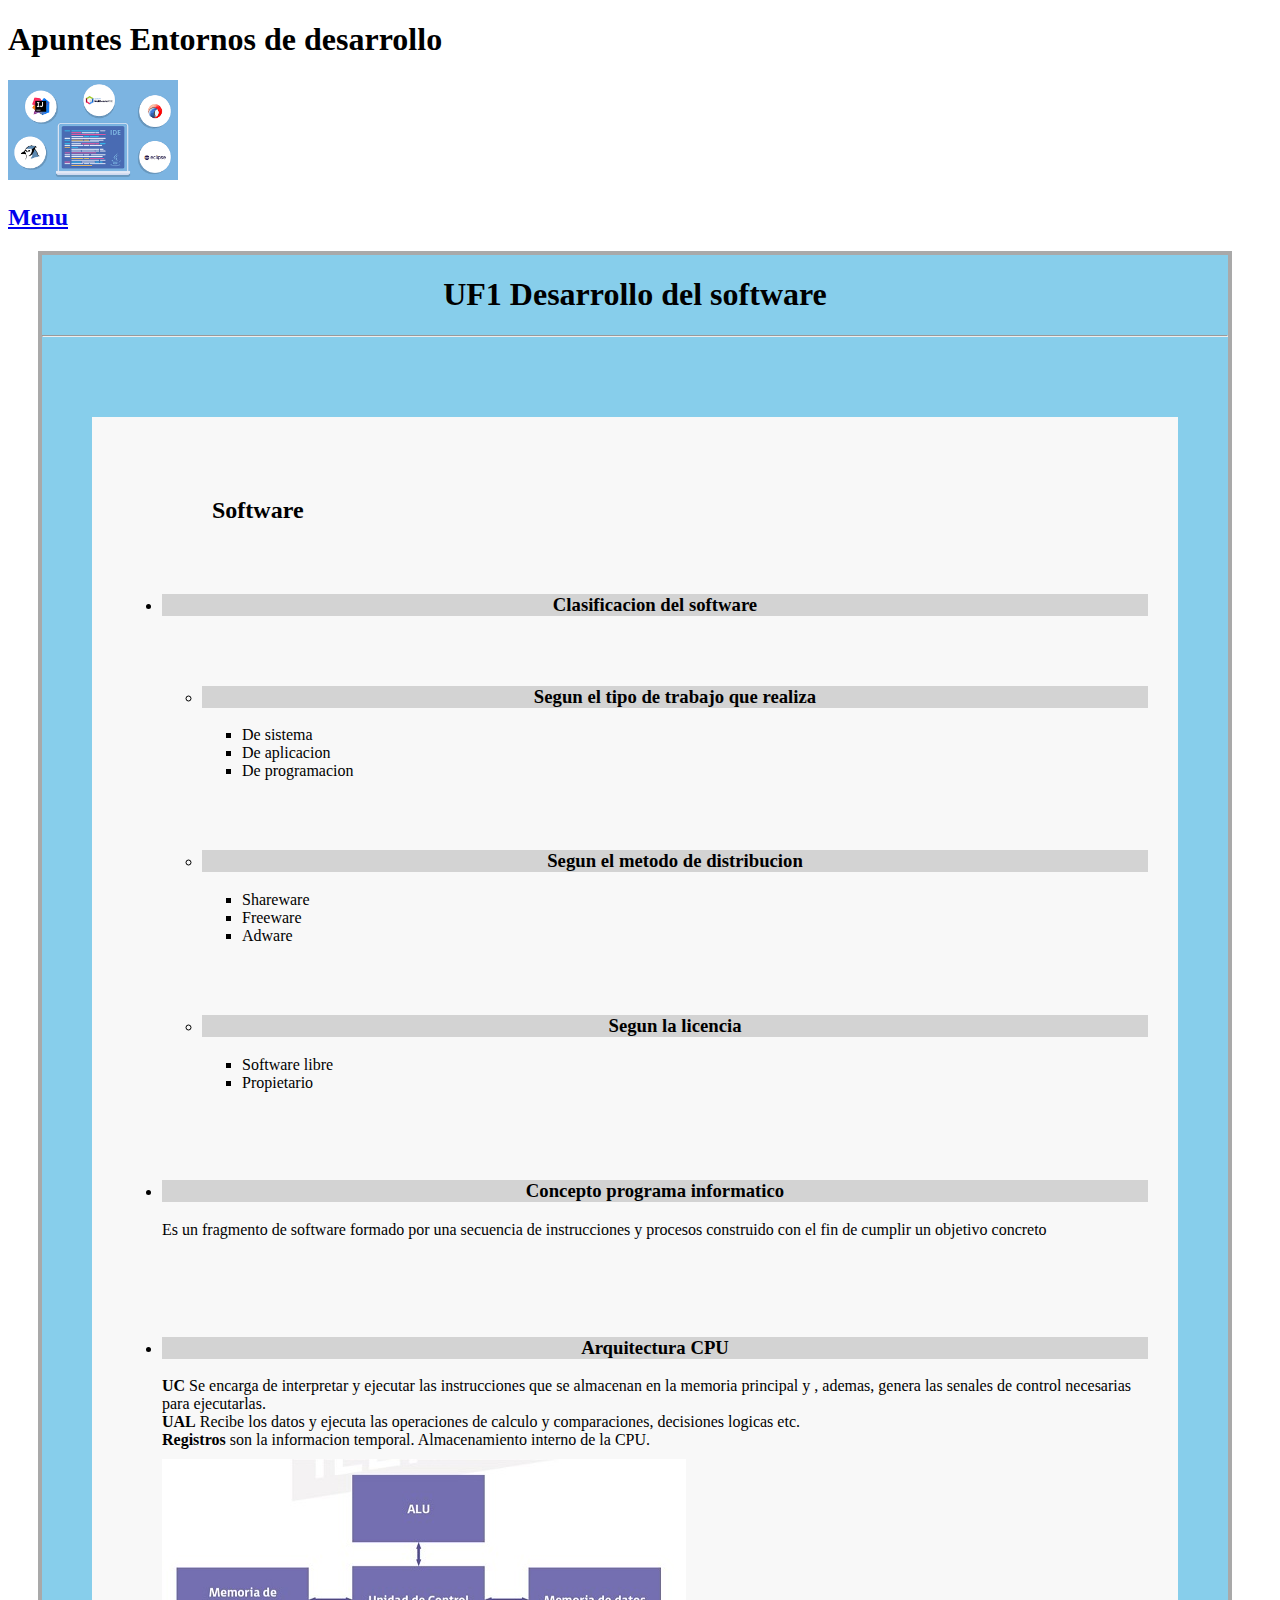
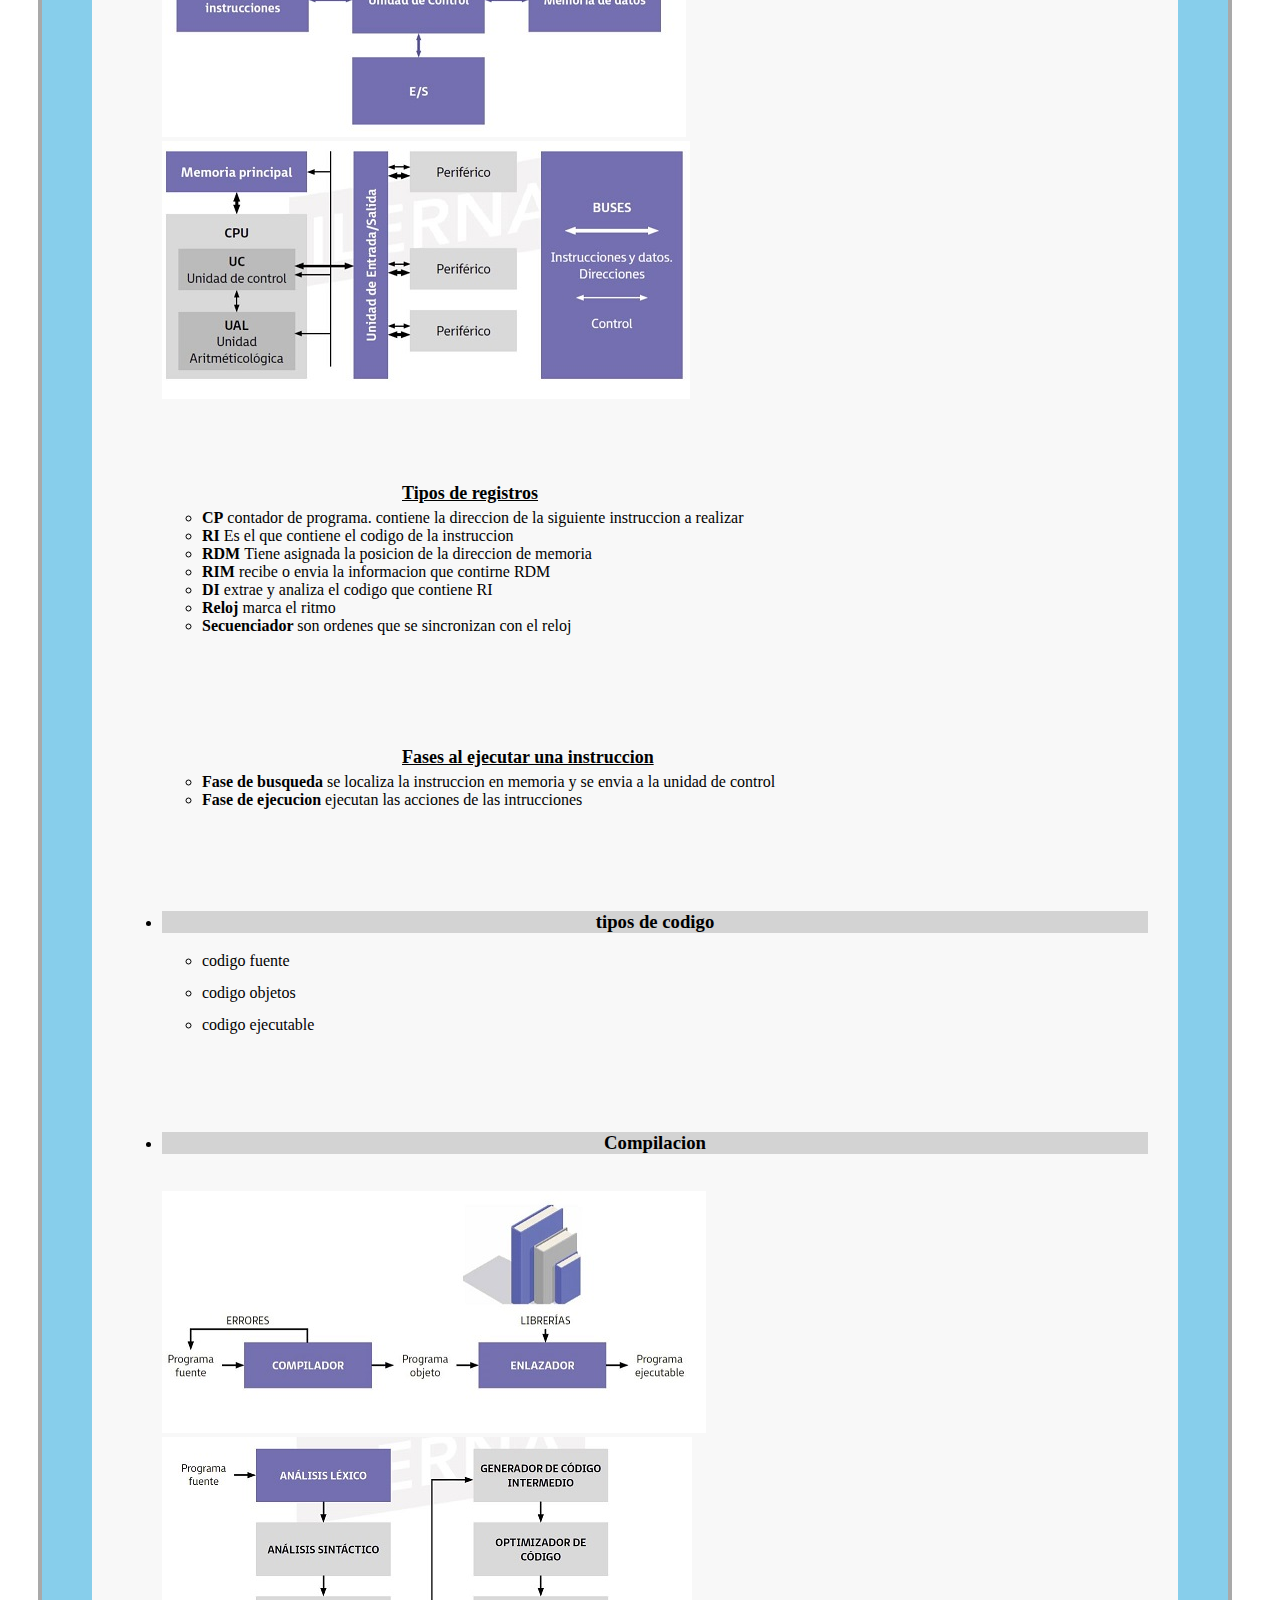
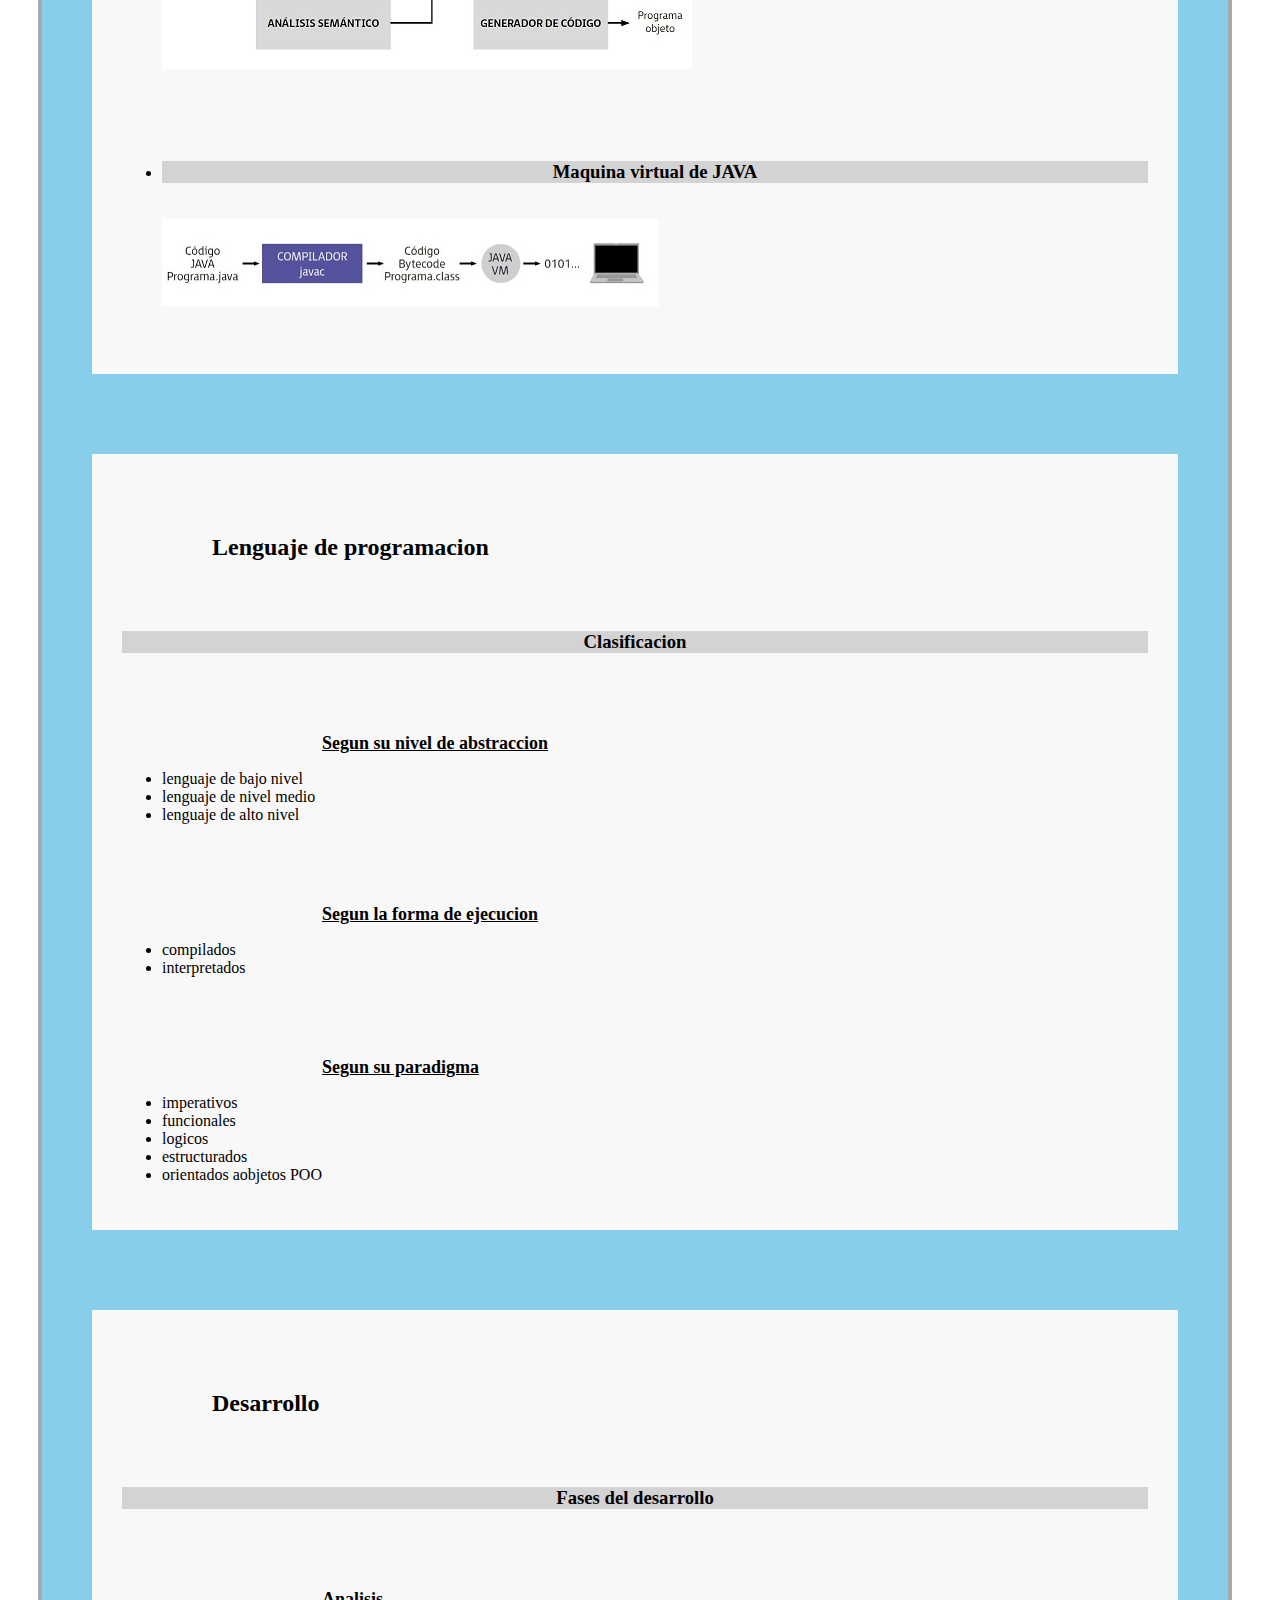
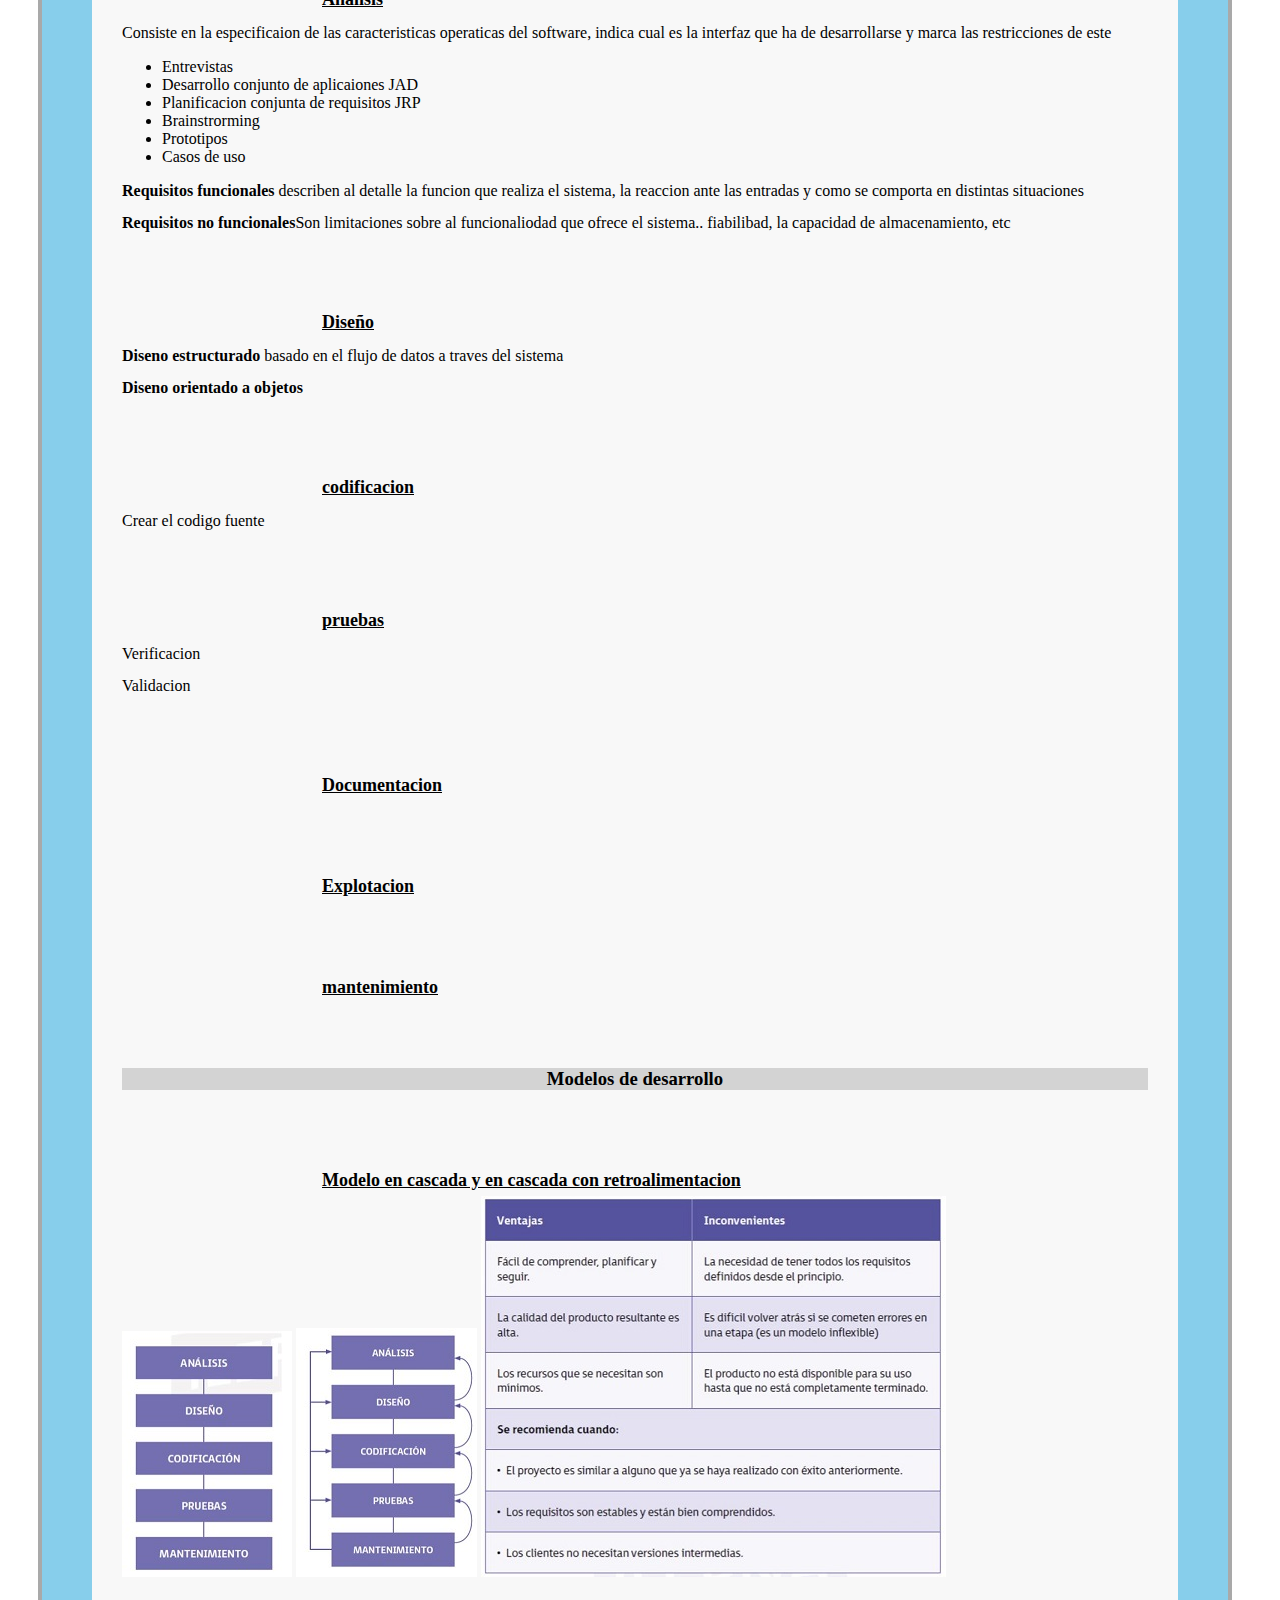
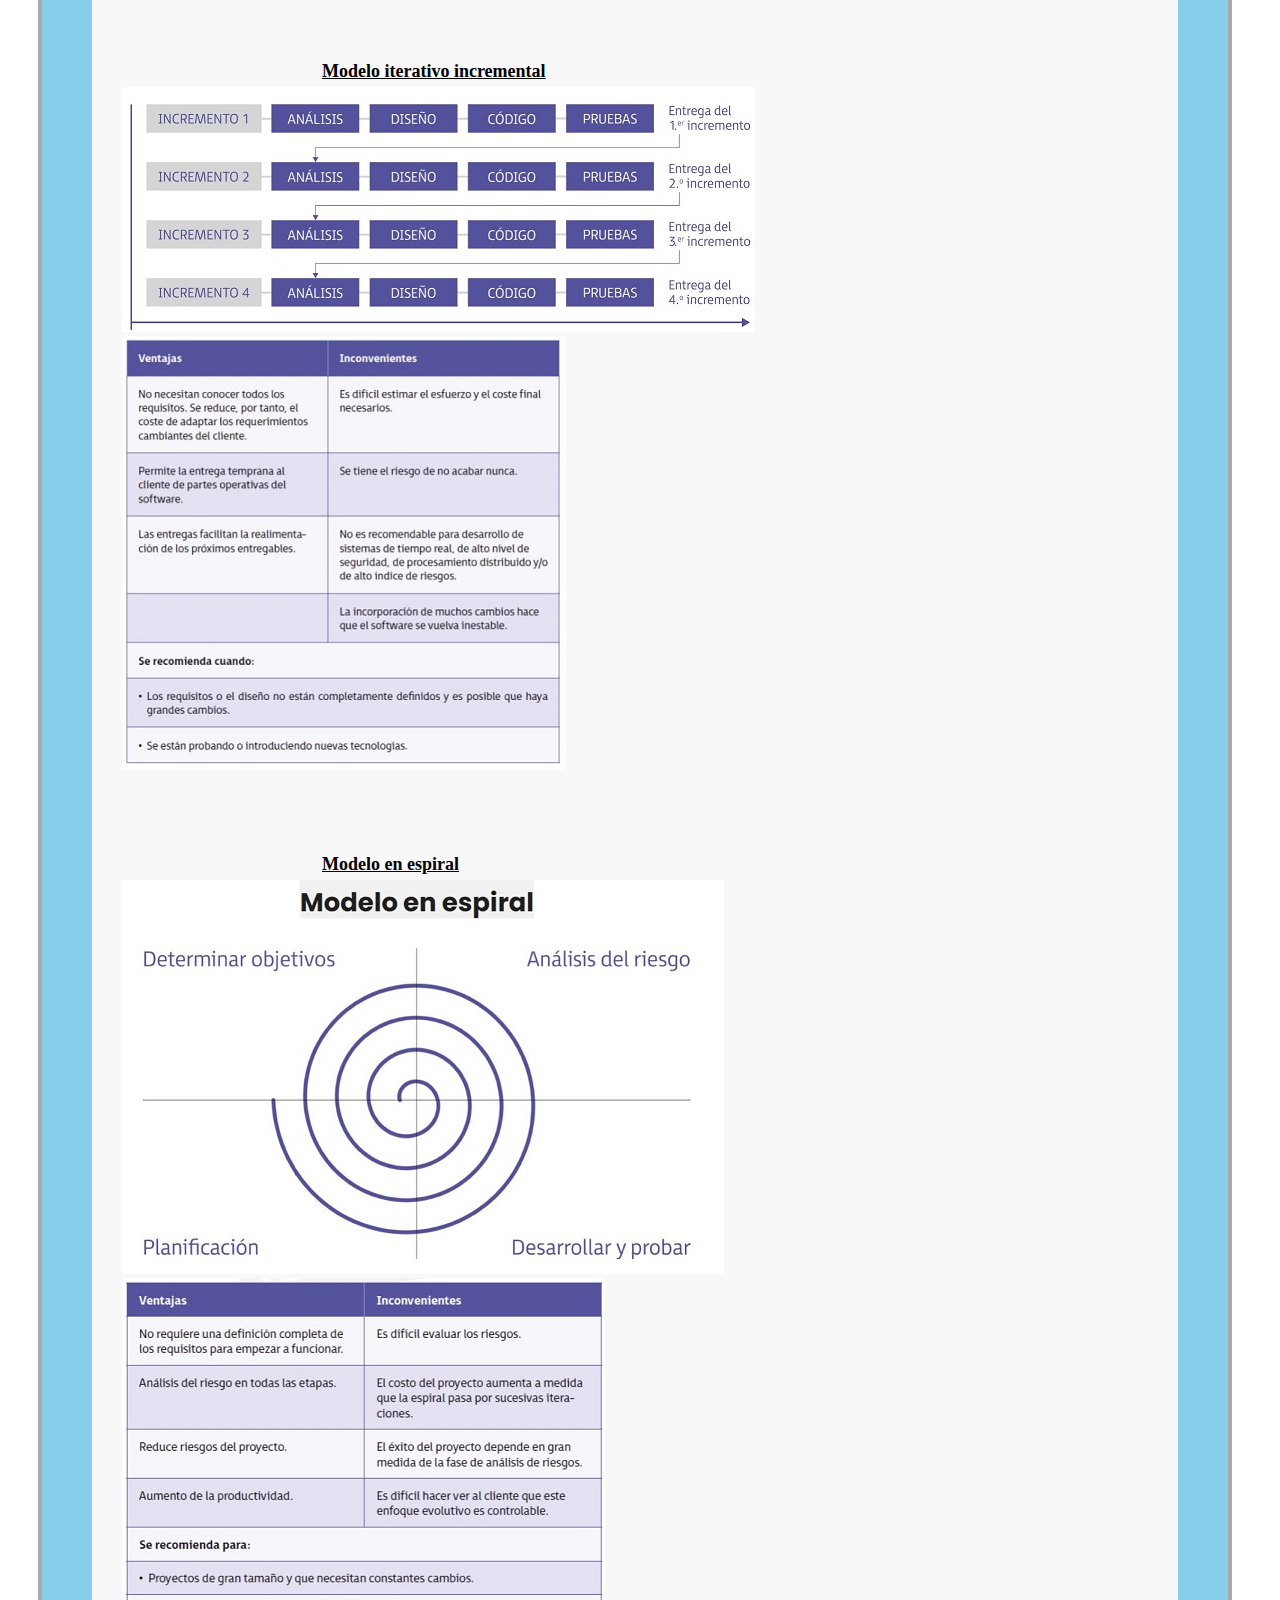
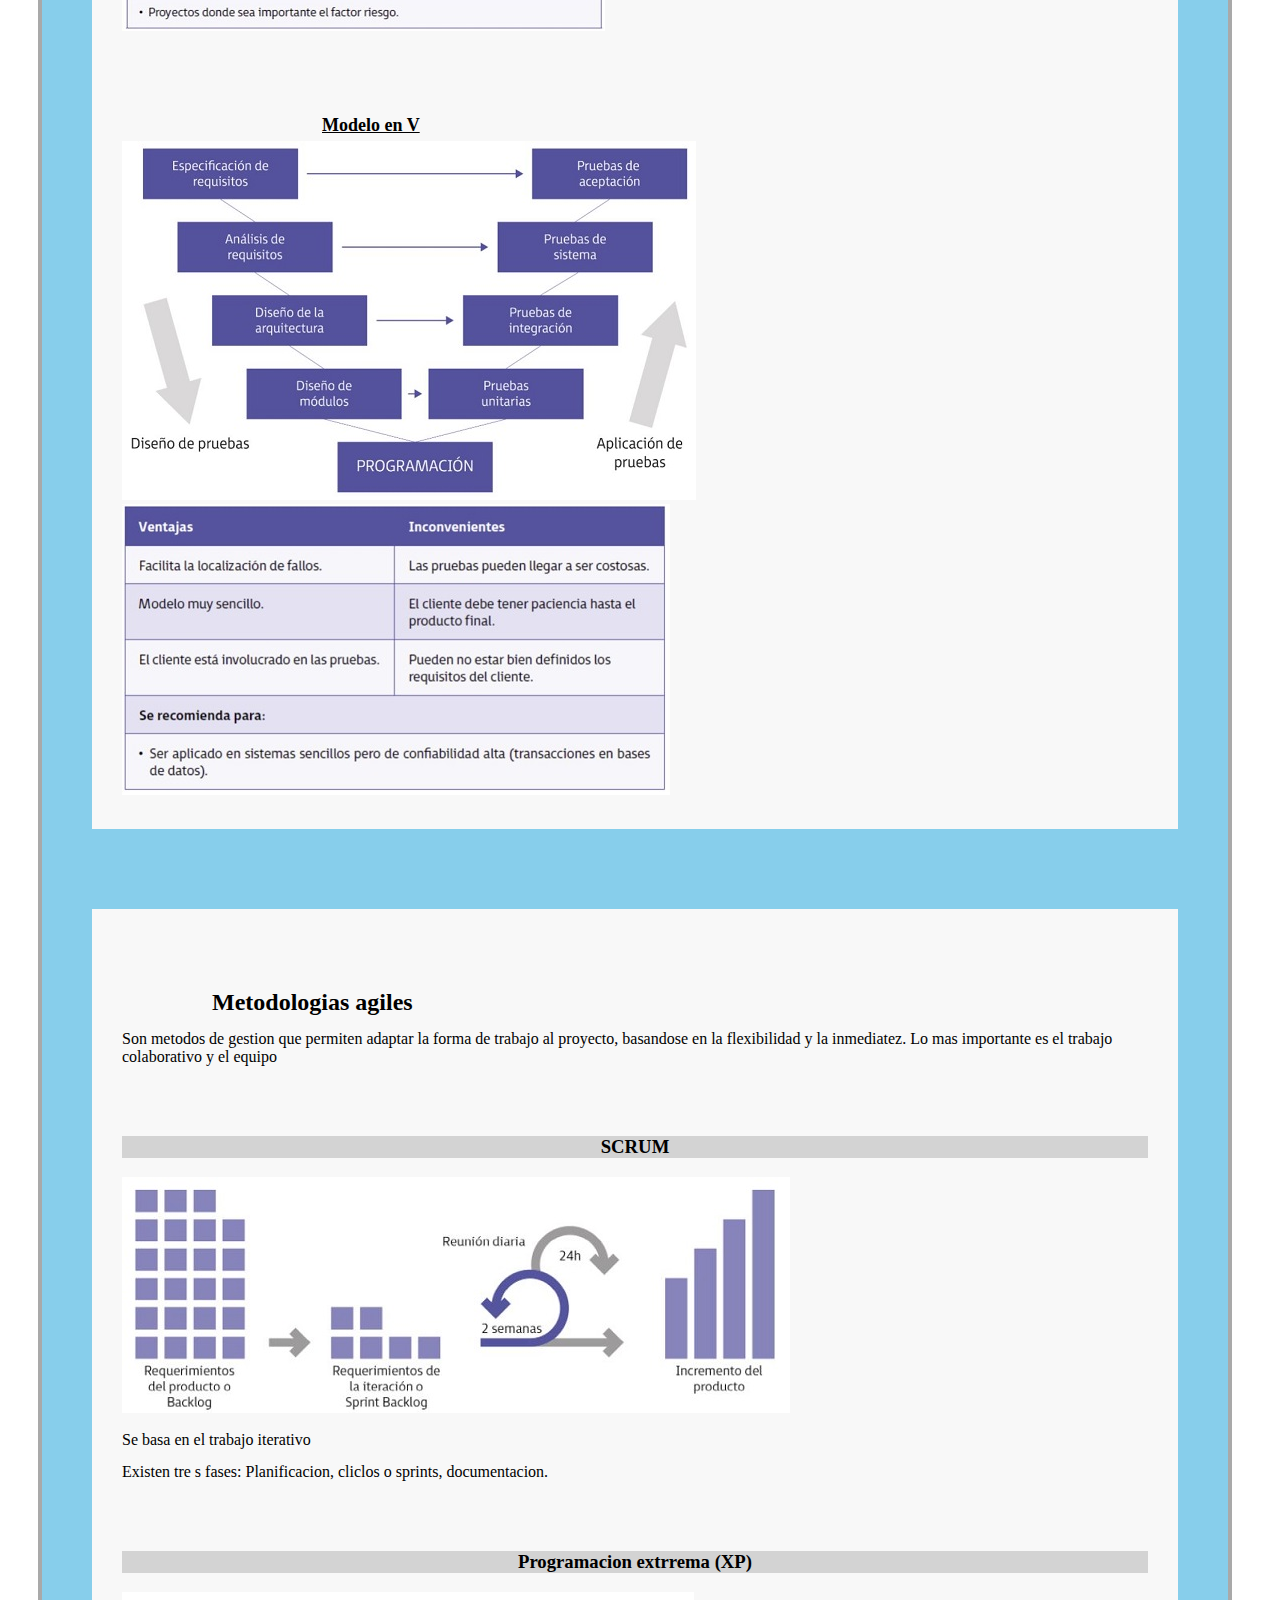
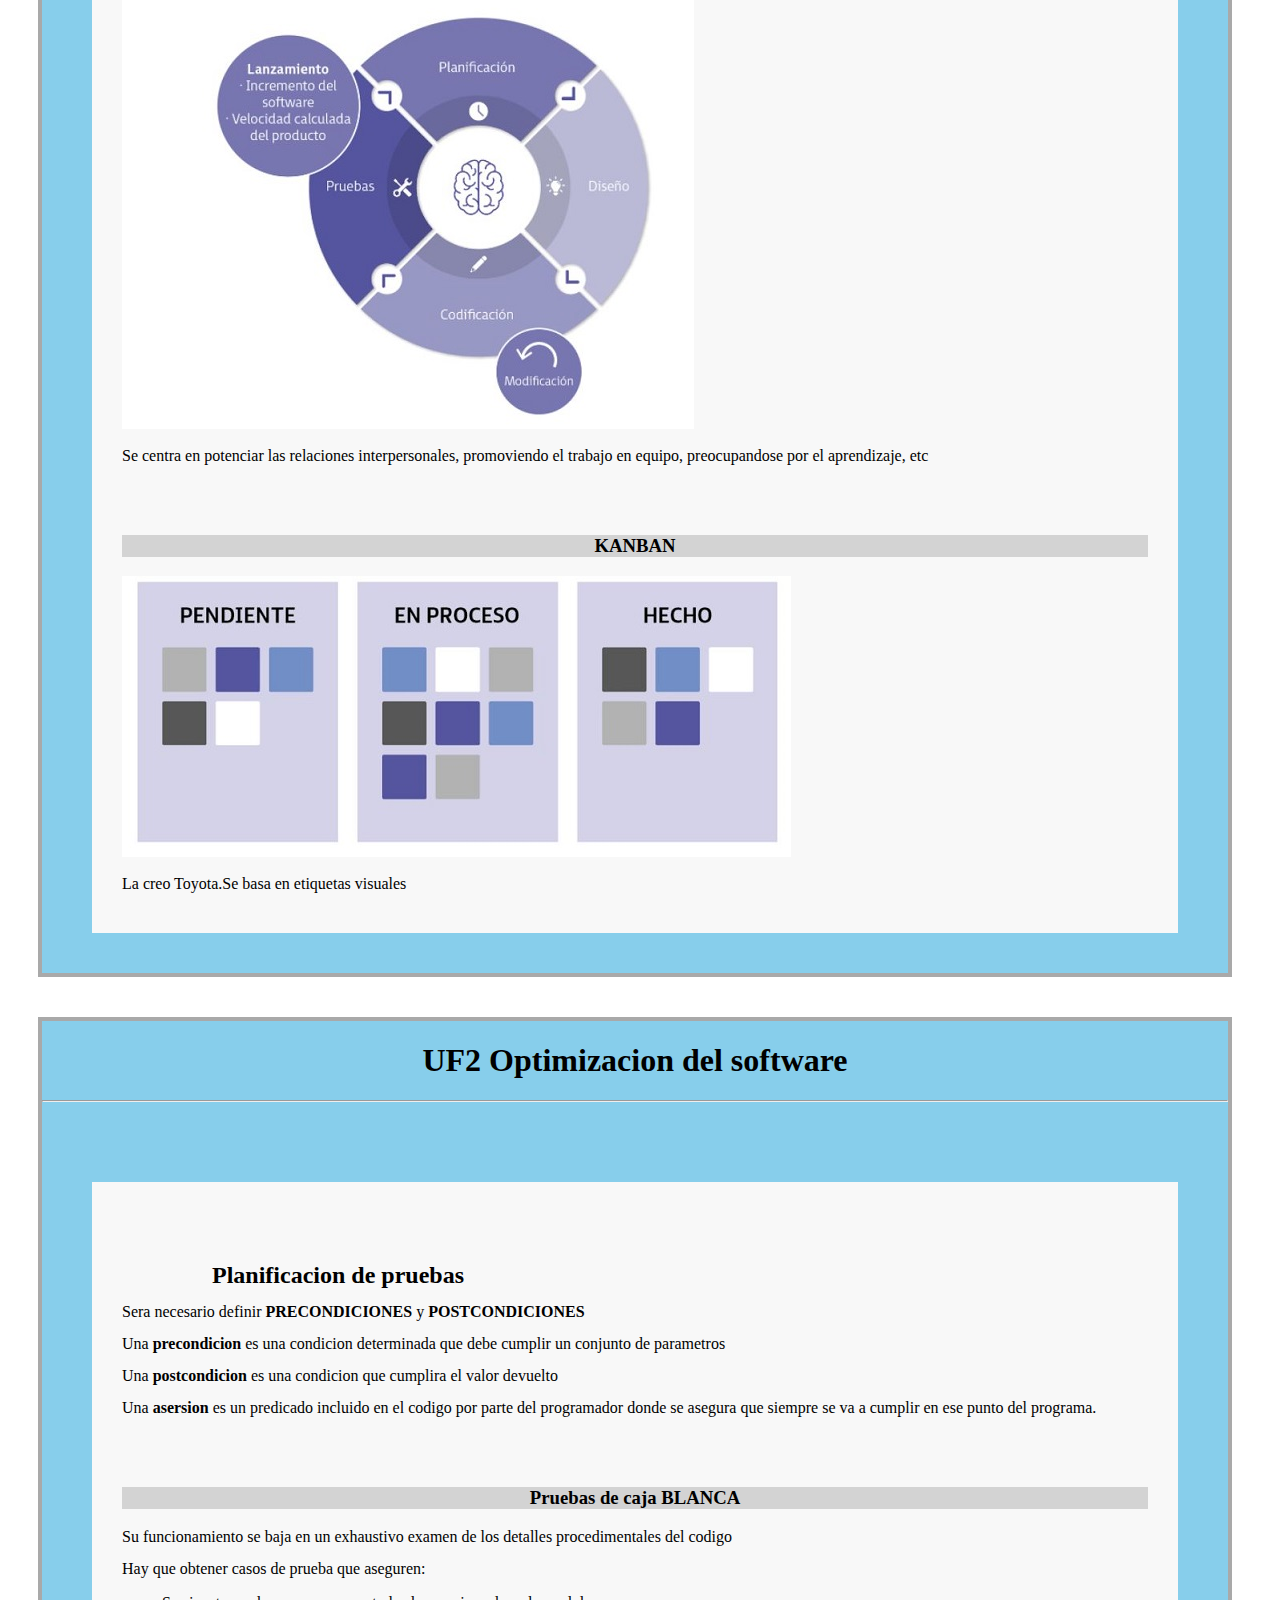
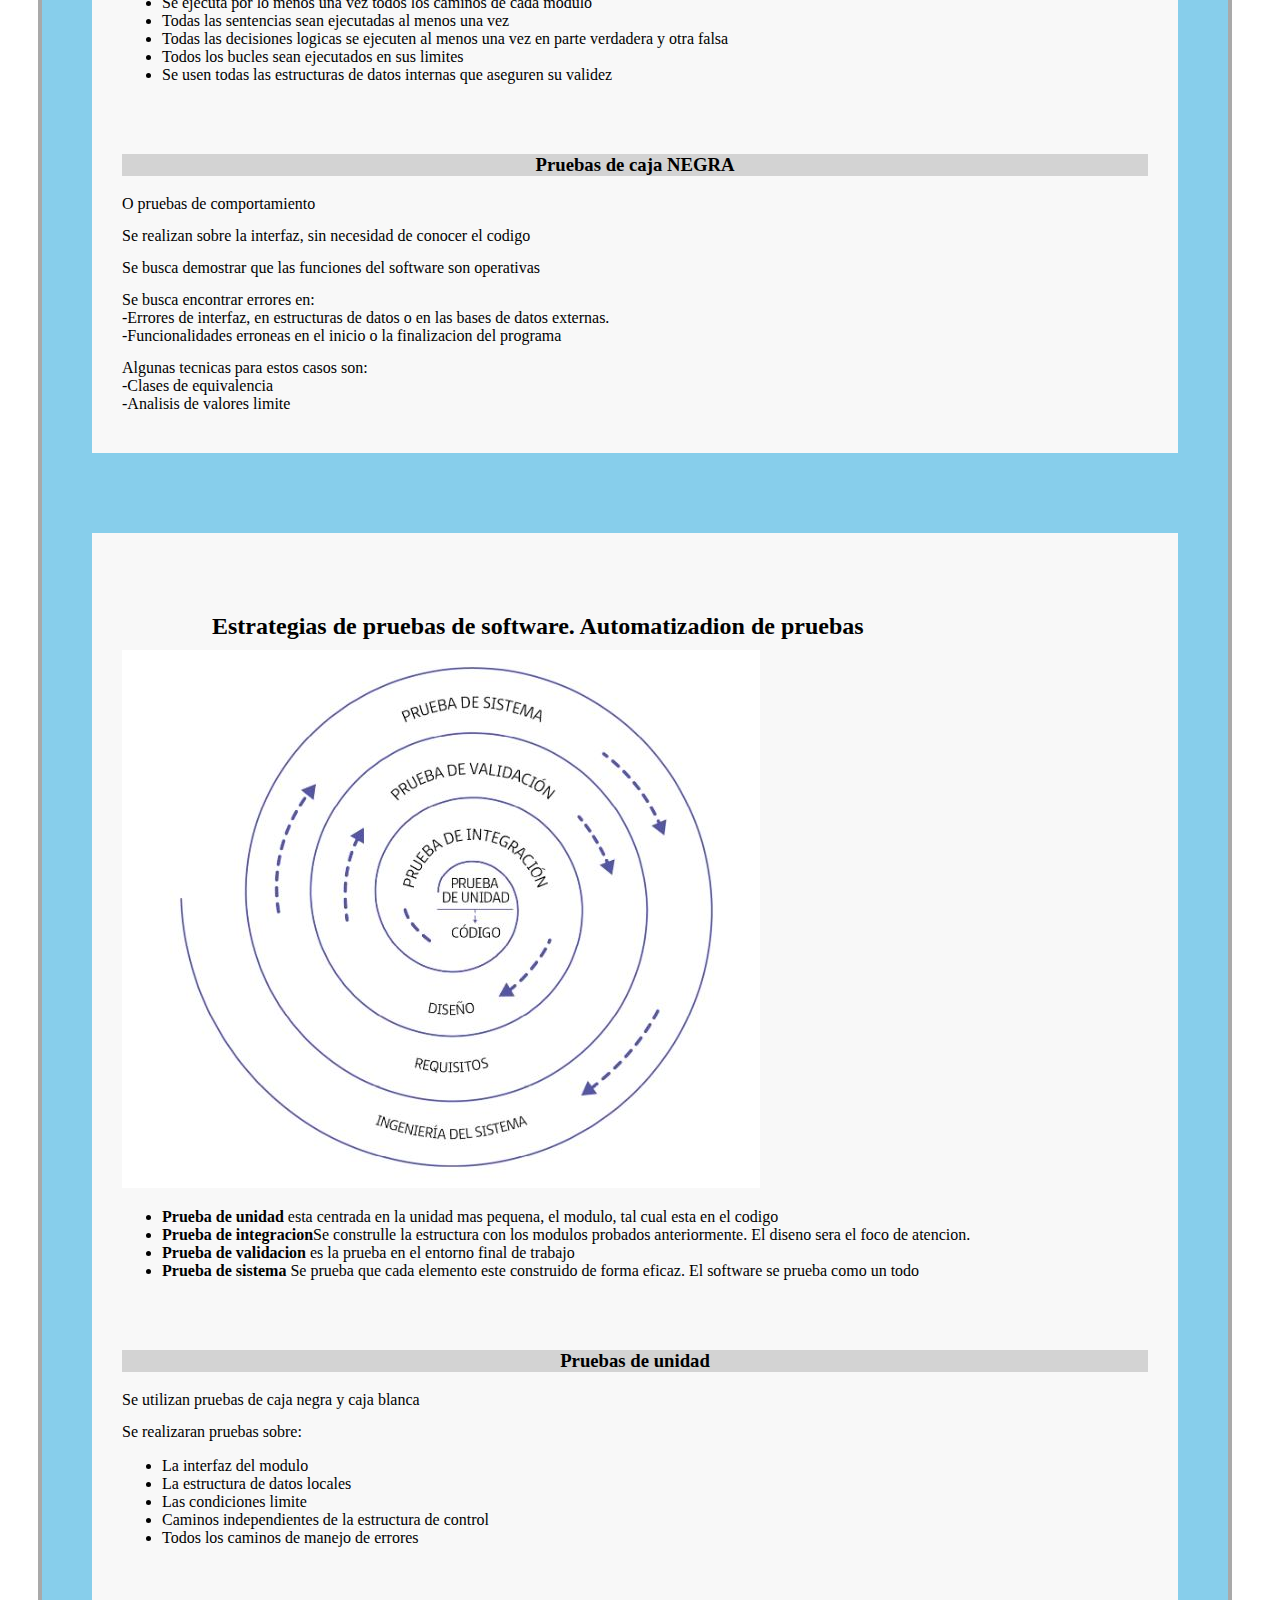
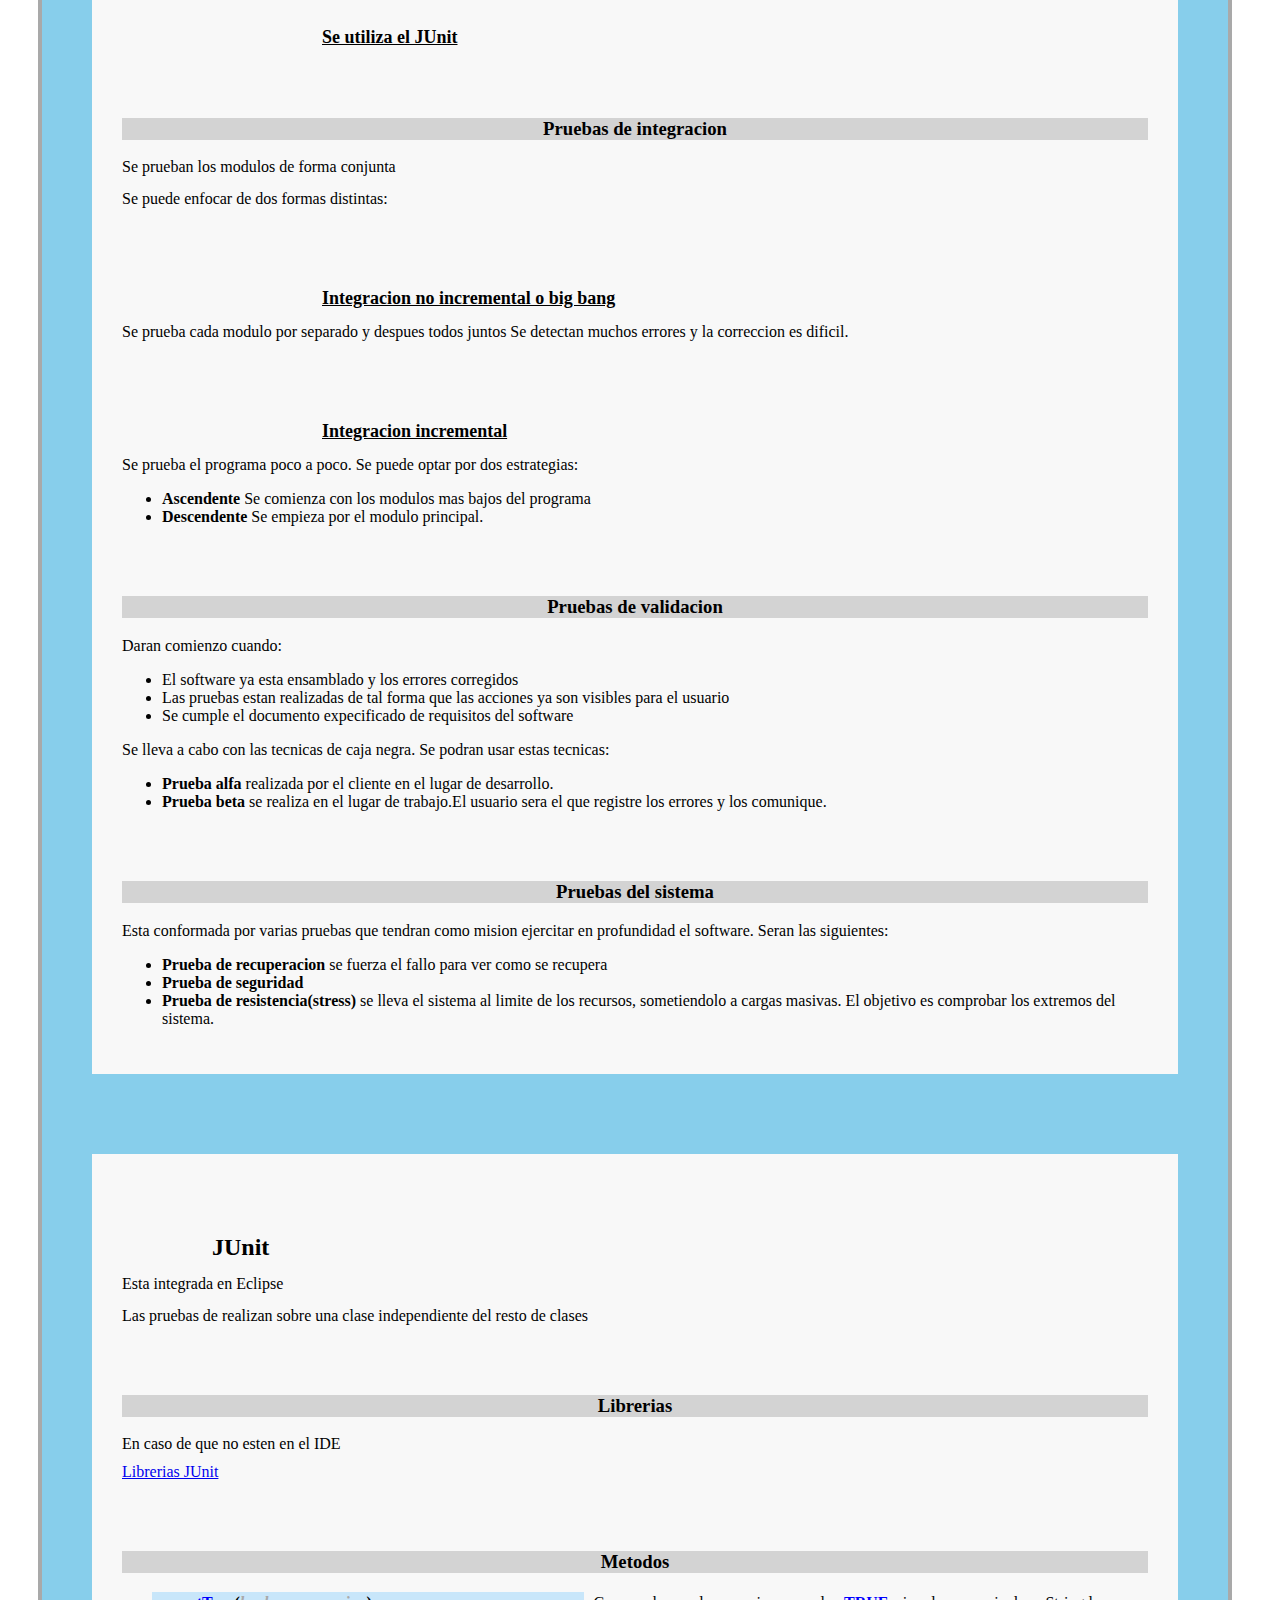
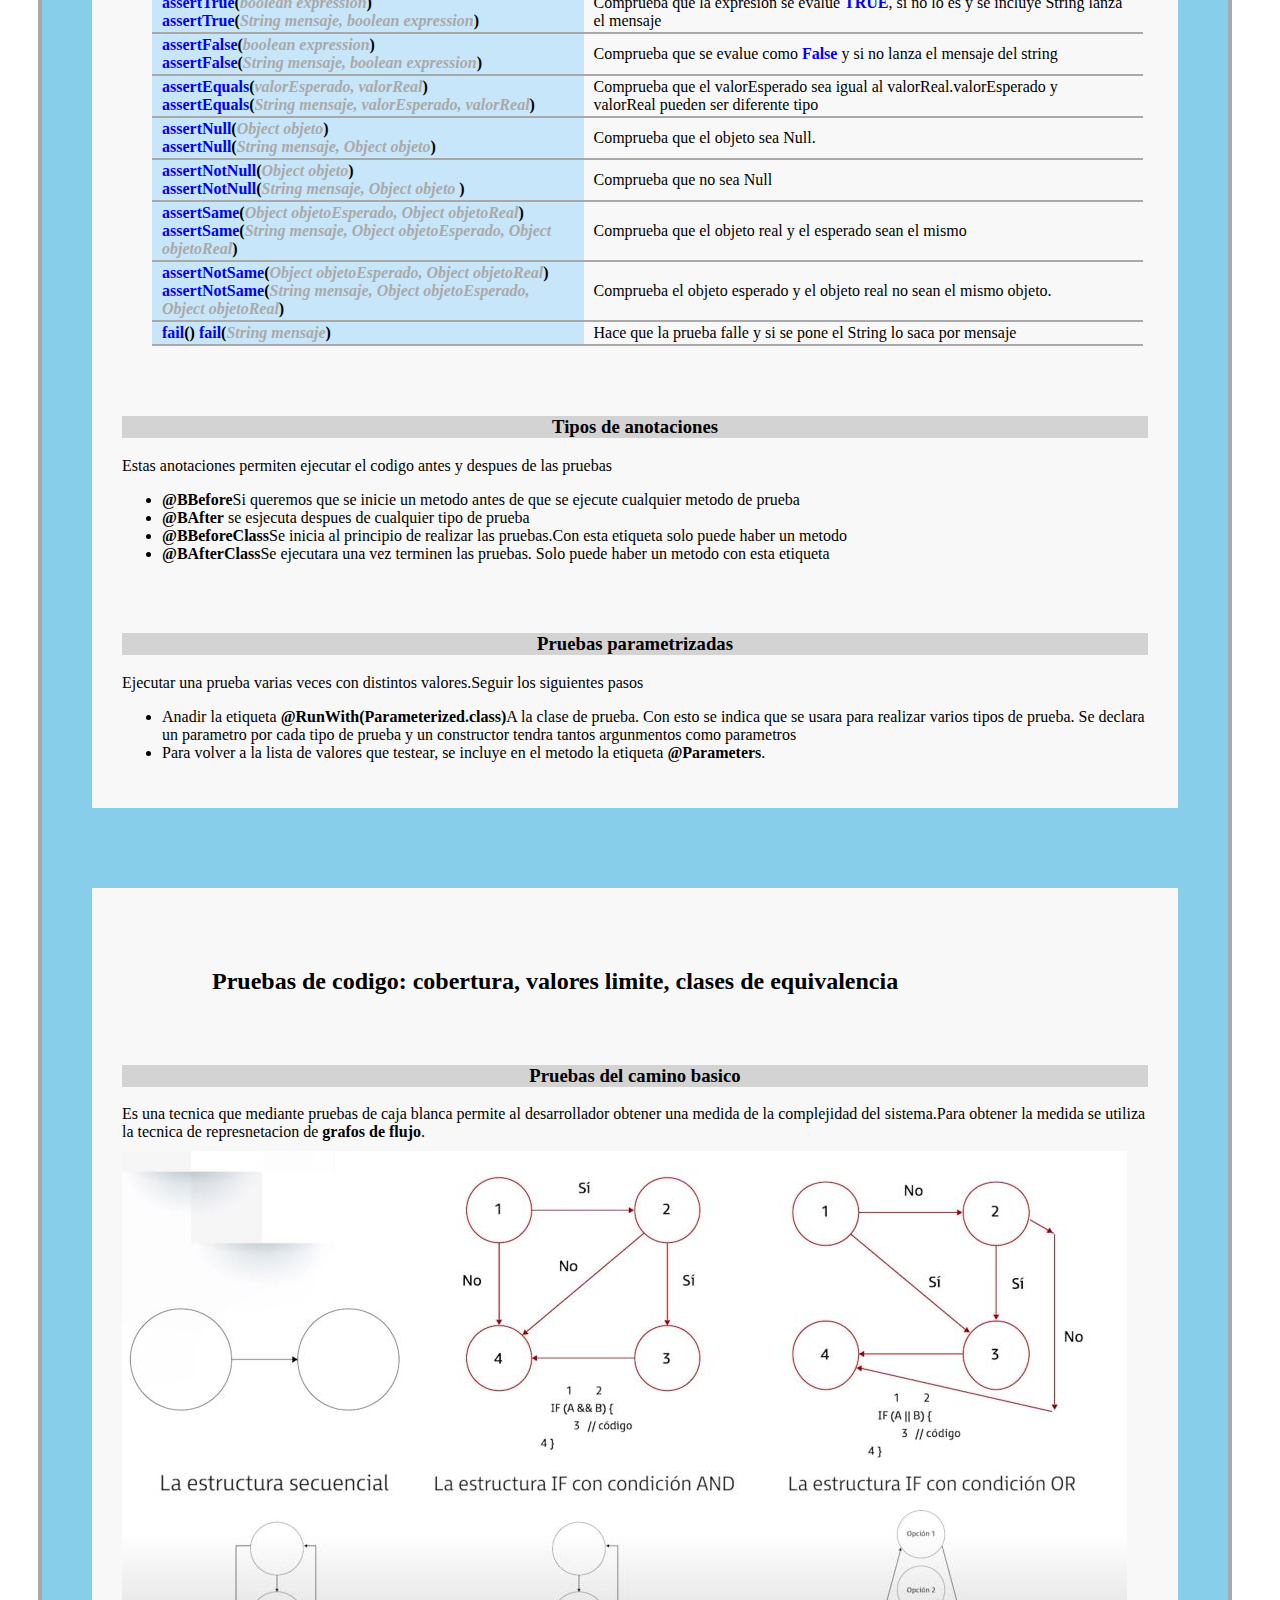
<file: Entornos desarrollo.html>
<!DOCTYPE html>

<html>


<head><!-- \\\\\\\\\\\\\\\\\\\\\\\\\\\\\\\\\\\\\\\\\\\\\\\\\\\\\\\\\\\\\\\\\\\\\\\\\\\\\\\\\\\\\\\\\\\\\\\\\\\\\\\\\\\\\\\\\\\\\\\\ -->

		<title> Apuntes Entornos de desarrollo </title>     


		<meta charset="UTF-8">
		<meta name="author" content="Hector Montesdeoca">
		<meta name="description" content="Mis apuntes pal examen MP5">

		<link rel="stylesheet" type="text/css" href="EstilosGuapos.css">

</head><!-- \\\\\\\\\\\\\\\\\\\\\\\\\\\\\\\\\\\\\\\\\\\\\\\\\\\\\\\\\\\\\\\\\\\\\\\\\\\\\\\\\\\\\\\\\\\\\\\\\\\\\\\\\\\\\\\\\\\\\\\\ -->





<body><!-- \\\\\\\\\\\\\\\\\\\\\\\\\\\\\\\\\\\\\\\\\\\\\\\\\\\\\\\\\\\\\\\\\\\\\\\\\\\\\\\\\\\\\\\\\\\\\\\\\\\\\\\\\\\\\\\\\\\\\\\\ -->



<!--  ========================================    Cabecera   ======================================================== -->
	<header>
		
		<h1> Apuntes Entornos de desarrollo </h1>  
<img src="Fotos\logo.jpg">
					



	 </header> 


<!--  ========================================    Menu navegacion   ================================================== -->
	<nav>  

		<h2>  <a href ="index.html"> Menu </a> </h2>          
				
	 </nav>


<!--  ========================================    UF1 Desarrollo del software   ================= -->
	<section>	 <h1> UF1 Desarrollo del software </h1><hr>

	 	<article>	<h2> Software </h2>
			<ul>
				<li><h3>Clasificacion del software</h3>
                 	<ul>
				 		<li> <h3>Segun el tipo de trabajo que realiza</h3>
				 			<ul>
				 				<li>De sistema</li>
				 				<li>De aplicacion</li>
				 				<li>De programacion</li>
				 			</ul>	
				 		 </li>



				 		 <li> <h3>Segun el metodo de distribucion</h3>
				 			<ul>
				 				<li>Shareware</li>
				 				<li>Freeware</li>
				 				<li>Adware</li>
				 			</ul>
				 		 </li>


				 		<li> <h3>Segun la licencia</h3>
				 			<ul>
				 				<li>Software libre</li>
				 				<li>Propietario</li>
				 			</ul>
				 		 </li>
				 	 </ul>
					 </li><br>

				<li><h3> Concepto programa informatico</h3>
					<p>Es un fragmento de software formado por una secuencia de instrucciones y procesos construido con el fin de cumplir un objetivo concreto</p>
				 </li><br>

				<li> <h3>Arquitectura CPU </h3>
					<p> <b>UC</b> Se encarga de interpretar y ejecutar las instrucciones que se almacenan en la memoria principal y , ademas, genera las senales de control necesarias para ejecutarlas.<br>
					 	<b>UAL</b>  Recibe los datos y ejecuta las operaciones de calculo y comparaciones, decisiones logicas etc.<br>
					 	<b>Registros</b> son la informacion temporal. Almacenamiento interno de la CPU.
					 </p>
					<img src="Fotos/Arquitectura CPU.JPG">
					<img src="Fotos/Arquitectura CPU 2.JPG"><br>

					<p><ul> <h4>Tipos de registros</h4>
						<li><b>CP</b> contador de programa. contiene la direccion de la siguiente instruccion a realizar</li>
						<li><b>RI</b> Es el que contiene el codigo de la instruccion</li>
						<li><b>RDM   </b> Tiene asignada la posicion de la direccion de memoria  </li>
						<li><b>RIM   </b> recibe o envia la informacion que contirne RDM </li>
						<li><b>DI   </b> extrae y analiza el codigo que contiene RI </li>
						<li><b>Reloj   </b> marca el ritmo  </li>
						<li><b>Secuenciador   </b> son ordenes que se sincronizan con el reloj </li>

					</ul></p><br>

					<p><ul> <h4>Fases al ejecutar una instruccion</h4>
							<li><b>Fase de busqueda</b> se localiza la instruccion en memoria y se envia a la unidad de control</li>
							<li><b>Fase de ejecucion</b> ejecutan las acciones de las intrucciones</li>
						</ul></p>
				 </li><br>

				<li><h3>tipos de codigo </h3>
                 	<ul>
				 		<li> <p> codigo fuente</p></li>
				 		<li> <p> codigo objetos</p></li>
				 		<li> <p> codigo ejecutable</p></li>
			        </ul>
			 	 </li><br>

			 	<li><h3>Compilacion</h3><br>
			 		<img src="Fotos/MP5 compilacion.JPG">
			 		<img src="Fotos/MP5 compilacion 2.JPG">
			 	 </li><br>

			 	 <li><h3>Maquina virtual de JAVA</h3><br>
			 		<img src="Fotos/MP5 MV Java.JPG">
			 		
			 	 </li><br>



	 		</ul><!--  ............Fin lista desarrollo software .................... -->
	 	 </article>

	 	<article>	<h2> Lenguaje de programacion </h2>

	 	 		<h3>Clasificacion </h3>
	 	 			
 	 				<h4>Segun su nivel de abstraccion</h4>
 	 					<ul>
 	 						<li>lenguaje de bajo nivel</li>
 	 						<li>lenguaje de nivel medio</li>
 	 						<li>lenguaje de alto nivel</li>
 	 					</ul>
 	 				


 	 				<h4>Segun la forma de ejecucion</h4>
 	 					<ul>
 	 						<li>compilados</li>
 	 						<li>interpretados</li>
 	 					</ul>
 	 				 


 	 				<h4>Segun su paradigma</h4>
 	 					<ul>
 	 						<li>imperativos</li>
 	 						<li>funcionales</li>
 	 						<li>logicos</li>
 	 						<li>estructurados</li>
 	 						<li>orientados aobjetos POO</li>
 	 					</ul>
 	 				


	 	 </article>

	
	 	<article><h2> Desarrollo</h2>


			<h3>Fases del desarrollo</h3>
				
					<h4>Analisis</h4>
						<p>Consiste en la especificaion de las caracteristicas operaticas del software, indica cual es la interfaz que ha de desarrollarse y marca las restricciones de este</p>
						 <ul>
			 				<li>Entrevistas</li>
			 				<li>Desarrollo conjunto de aplicaiones JAD</li>
			 				<li>Planificacion conjunta de requisitos JRP</li>
			 				<li>Brainstrorming</li>
			 				<li>Prototipos</li>
			 				<li>Casos de uso</li>
	 					</ul>

	 					<p><b>Requisitos funcionales</b> describen al detalle la funcion que realiza el sistema, la reaccion ante las entradas y como se comporta en distintas situaciones</p>

	 					<p><b>Requisitos no funcionales</b>Son limitaciones sobre al funcionaliodad que ofrece el sistema.. fiabilibad, la capacidad de almacenamiento, etc</p>


					<h4>Diseño</h4>

						<p><b>Diseno estructurado</b> basado en el flujo de datos a traves del sistema</p>
						<p><b>Diseno orientado a objetos</b></p>


					<h4>codificacion</h4>
						<p>Crear el codigo fuente</p>


					<h4>pruebas</h4>
						<p>Verificacion</p>
						<p>Validacion</p>


					<h4>Documentacion</h4>


					<h4>Explotacion</h4>


					<h4>mantenimiento</h4>

				
	 		

	 		<h3>Modelos de desarrollo</h3>
	 				
				<h4>Modelo en cascada y en cascada con retroalimentacion</h4>
					<img src="Fotos\Modelo en cascada.JPG">
					<img src="Fotos\Modelo en cascada retroalimentado.JPG">  
					<img src="Fotos\Modelo en cascada caracteristicas.JPG">
				<br>


				<h4>Modelo iterativo incremental</h4>
					<img src="Fotos\Modelo  iterativo incremental.JPG">  
					<img src="Fotos\Modelo  iterativo incremental caract.JPG">
				<br>	


				<h4>Modelo en espiral</h4>
					<img src="Fotos\Modelo espiral.JPG">  
					<img src="Fotos\Modelo espiral caract.JPG">
				<br>	


				<h4>Modelo en V</h4>
					<img src="Fotos\Modelo V.JPG">  
					<img src="Fotos\Modelo  v caract.JPG">
				<br>		

	 	 	
	 	 </article>


	 	<article><h2>Metodologias agiles</h2>
	 		<p>Son metodos de gestion que permiten adaptar la forma de trabajo al proyecto, basandose en la flexibilidad y la inmediatez. Lo mas importante es el trabajo colaborativo y el equipo</p>


	 		<h3>SCRUM</h3>
	 			<img src="Fotos/Agile SCRUM.JPG">
	 			<p>Se basa en el trabajo iterativo</p>

	 			<p>Existen tre s fases: Planificacion, cliclos o sprints, documentacion.</p>


	 		<h3>Programacion extrrema (XP)</h3>
	 	 		<img src="Fotos/Agile extrema.JPG">
	 	 		<p>Se centra en potenciar las relaciones interpersonales, promoviendo el trabajo en equipo, preocupandose por el aprendizaje, etc</p>


	 	 	<h3>KANBAN</h3>
	 	 		<img src="Fotos/Agile kanban.JPG">
	 	 		<p>La creo Toyota.Se basa en etiquetas visuales</p>

	 	 </article>




	</section>









<!--  ========================================    UF2 Optimizacion del software   ================= -->
	<section> <h1> UF2 Optimizacion del software </h1><hr>
		
		<article> <h2> Planificacion de pruebas</h2>

			<p>Sera necesario definir <b>PRECONDICIONES</b> y <b>POSTCONDICIONES</b></p>
			<p>Una <b>precondicion</b> es una condicion determinada que debe cumplir un conjunto de parametros</p>
			<p>Una <b>postcondicion</b> es una condicion que cumplira el valor devuelto</p>
			<p>Una <b>asersion</b> es un predicado incluido en el codigo por parte del programador donde se asegura que siempre se va a cumplir en ese punto del programa.</p>
	

			<h3> Pruebas de caja BLANCA</h3>
				<p>Su funcionamiento se baja en un exhaustivo examen de los detalles procedimentales del codigo</p>
				<p>Hay que obtener casos de prueba que aseguren:</p>
					<ul>
						<li>Se ejecuta por lo menos una vez todos los caminos de cada modulo</li>
						<li>Todas las sentencias sean ejecutadas al menos una vez</li>
						<li>Todas las decisiones logicas se ejecuten al menos una vez en parte verdadera y otra falsa</li>
						<li>Todos los bucles sean ejecutados en sus limites</li>
						<li>Se usen todas las estructuras de datos internas que aseguren su validez</li>

					</ul>

			<h3> Pruebas de caja NEGRA</h3>
				<p>O pruebas de comportamiento</p>
				<p>Se realizan sobre la interfaz, sin necesidad de conocer el codigo</p>
				<p>Se busca demostrar que las funciones del software son operativas</p>
				<p>Se busca encontrar errores en: <br>
				-Errores de interfaz, en estructuras de datos o en las bases de datos externas.<br>
				-Funcionalidades erroneas en el inicio o la finalizacion del programa</p>
				<p>Algunas tecnicas para estos casos son:<br>
					-Clases de equivalencia<br>
					-Analisis de valores limite
				</p>
		 </article>


		<article> <h2> Estrategias de pruebas de software. Automatizadion de pruebas</h2>
			<img src="Fotos/Espiral pruebas.JPG">
			
			<ul>
				<li><b>Prueba de unidad</b> esta centrada en la unidad mas pequena, el modulo, tal cual esta en el codigo</li>
				<li><b>Prueba de integracion</b>Se construlle la estructura con los modulos probados anteriormente. El diseno sera el foco de atencion.</li>
				<li><b>Prueba de validacion</b> es la prueba en el entorno final de trabajo</li>
				<li><b>Prueba de sistema</b> Se prueba que cada elemento este construido de forma eficaz. El software se prueba como un todo</li>

			</ul>

			<h3> Pruebas de unidad</h3>
				<p>Se utilizan pruebas de caja negra y caja blanca</p>
				<p>Se realizaran pruebas sobre:
					<ul>
						<li>La interfaz del modulo</li>
						<li>La estructura de datos locales</li>
						<li>Las condiciones limite</li>
						<li>Caminos independientes de la estructura de control</li>
						<li>Todos los caminos de manejo de errores</li>
					</ul>
				</p>
				<h4>Se utiliza el JUnit</h4>

			<h3>Pruebas de integracion </h3>
				<p>Se prueban los modulos de forma conjunta</p>
				<p>Se puede enfocar de dos formas distintas:
					
						<h4>Integracion no incremental o big bang</h4> 
							<p>Se prueba cada modulo por separado y despues todos juntos Se detectan muchos errores y la correccion es dificil.</p>

						<h4>Integracion incremental</h4>
							<p>Se prueba el programa poco a poco. Se puede optar por dos estrategias:
								<ul>
									<li><b>Ascendente</b> Se comienza con los modulos mas bajos del programa</li>
									<li><b>Descendente</b> Se empieza por el modulo principal.</li>
								</ul>
							</p>		
				</p>


			<h3>Pruebas de validacion</h3>
				<p>Daran comienzo cuando:
					<ul>
						<li>El software ya esta ensamblado y los errores corregidos</li>
						<li>Las pruebas estan realizadas de tal forma que las acciones ya son visibles para el usuario</li>
						<li>Se cumple el documento expecificado de requisitos del software</li>
					</ul>

				</p>
				<p>Se lleva a cabo con las tecnicas de caja negra. Se podran usar estas tecnicas:
					<ul>
						<li><b>Prueba alfa</b> realizada por el cliente en el lugar de desarrollo.</li>
						<li><b>Prueba beta</b> se realiza en el lugar de trabajo.El usuario sera el que registre los errores y los comunique.</li>

					</ul>

				</p>


			<h3>Pruebas del sistema</h3>
				<p>Esta conformada por varias pruebas que tendran como mision ejercitar en profundidad el software. Seran las siguientes:
					<ul>
						<li><b>Prueba de recuperacion</b> se fuerza el fallo para ver como se recupera</li>
						<li><b>Prueba de seguridad</b></li>
						<li><b>Prueba de resistencia(stress)</b> se lleva el sistema al limite de los recursos, sometiendolo a cargas masivas. El objetivo es comprobar los extremos del sistema.</li>
					</ul>
				</p>
		 </article> 


		<article> <h2> JUnit</h2>
			<p>Esta integrada en Eclipse</p>
			<p>Las pruebas de realizan sobre una clase independiente del resto de clases</p>


			<h3> Librerias</h3>
				<p>En caso de que no esten en el IDE</p>
				<a href ="https://junit.org/junit5/"> Librerias JUnit  </a>


			<h3>Metodos</h3>
				<table class="comandos">
					<tr>
						<td><b>assertTrue</b>(<i>boolean expression</i>)<br> <b>assertTrue</b>(<i>String mensaje, boolean expression</i>) </td>
						<td>Comprueba que la expresion se evalue <b>TRUE</b>, si no lo es y se incluye String lanza el mensaje</td>
					</tr>
					<tr>
						<td><b>assertFalse</b>(<i>boolean expression</i>)<br><b> assertFalse</b>(<i>String mensaje, boolean expression</i>)</td>
						<td>Comprueba que se evalue como <b>False</b> y si no lanza el mensaje del string</td>
					</tr>
					<tr>
						<td><b>assertEquals</b>(<i>valorEsperado, valorReal</i>)<br><b>assertEquals</b>(<i>String mensaje, valorEsperado, valorReal</i>)</td>
						<td>Comprueba que el valorEsperado sea igual al valorReal.valorEsperado y valorReal pueden ser diferente tipo</td>
					</tr>
					<tr>
						<td><b>assertNull</b>(<i>Object objeto</i>)<br><b>assertNull</b>(<i>String mensaje, Object objeto</i>)</td>
						<td>Comprueba que el objeto sea Null.</td>
					</tr>
					<tr>
						<td><b>assertNotNull</b>(<i>Object objeto</i>)<br><b>assertNotNull</b>(<i>String mensaje, Object objeto </i>)</td>
						<td>Comprueba que no sea Null</td>
					</tr>
					<tr>
						<td><b>assertSame</b>(<i>Object objetoEsperado, Object objetoReal</i>)<br><b>assertSame</b>(<i>String mensaje, Object objetoEsperado, Object objetoReal</i>)</td>
						<td>Comprueba que el objeto real y el esperado sean el mismo</td>
					</tr>
					<tr>
						<td><b>assertNotSame</b>(<i>Object objetoEsperado, Object objetoReal</i>)<br><b>assertNotSame</b>(<i>String mensaje, Object objetoEsperado, Object objetoReal</i>)</td>
						<td>Comprueba el objeto esperado y el objeto real no sean el mismo objeto.</td>
					</tr>
					<tr>
						<td><b>fail</b>() <b>fail</b>(<i>String mensaje</i>)</b></b></td>
						<td>Hace que la prueba falle y si se pone el String lo saca por mensaje</td>
					</tr>
				</table>


			<h3>Tipos de anotaciones</h3>
				<p>Estas anotaciones permiten ejecutar el codigo antes y despues de las pruebas</p>
				<ul>
					<li><b>@BBefore</b>Si queremos que se inicie un metodo antes de que se ejecute cualquier metodo de prueba</li>
					<li><b>@BAfter</b> se esjecuta despues de cualquier tipo de prueba</li>
					<li><b>@BBeforeClass</b>Se inicia al principio de realizar las pruebas.Con esta etiqueta solo puede haber un metodo</li>
					<li><b>@BAfterClass</b>Se ejecutara una vez terminen las pruebas. Solo puede haber un metodo con esta etiqueta</li>
				</ul>


			<h3>Pruebas parametrizadas</h3>
				<p>Ejecutar una prueba varias veces con distintos valores.Seguir los siguientes pasos
					<ul>
						<li>Anadir la etiqueta <b>@RunWith(Parameterized.class)</b>A la clase de prueba. Con esto se indica que se usara para realizar varios tipos de prueba. Se declara un parametro por cada tipo de prueba y un constructor tendra tantos argunmentos como parametros</li>

						<li> Para volver a la lista de valores que testear, se incluye en el metodo la etiqueta <b>@Parameters</b>.</li>
					</ul>
				</p>		
		 </article>



		<article><h2> Pruebas de codigo: cobertura, valores limite, clases de equivalencia</h2>

			<h3> Pruebas del camino basico</h3>
				<p>Es una tecnica que mediante pruebas de caja blanca permite al desarrollador obtener una medida de la complejidad del sistema.Para obtener la medida se utiliza la tecnica de represnetacion de <b>grafos de flujo</b>.</p>
				<img src="Fotos/Grafos de flujo.jpg">

				<p>Cada circulo es un <b>nodo</b> representa una o mas sentencias procedimentales</p>
				<p>Las flechas se llaman <b>aristas</b> o <b>enlaces</b>. Terminaran en un nodo aunque este no tenga sentencia procedimental.</p>
				<p>Las regiones son  areas delimitadas por aristas y nodos. El area exterior es otra region.</p>
				<p>El nodo predicado contendra una condicion y de el salen dos aristas dependiendo de esa condicion.</p>

				<h4> Complejidad ciclomatica  V(G) </h4>
					<p>Metrica del software que proporciona una medida de la complejidad logica de un programa.</p>
					<p>Establece el numero de casos de prueba que debera ejecutarse  para que todo sea probado una vez</p>

				<h4> V(G) Se puede calcular de tres formas</h4>
					<ul>
						<li>V(G) = numero de regiones del grafo.</li>
						<li>V(G) = aristas - nodos + 2</li>
						<li>V(G) = nodos predicado + 1</li>
					</ul>
				
				<h4> Valores de referencia</h4>
					<table>
						<tr>
							<td>Entre 1 y 10</td>
							<td>Sencillo sin mucho riesgo</td>
						</tr>

						<tr>
							<td>Entre 11 y 20</td>
							<td>mas complejo, riesgo moderado</td>
						</tr>
						<tr>
							<td>Entre 21 y 50</td>
							<td>complejo, alto riesgo</td>
						</tr>
						<tr>
							<td> >50</td>
							<td>no testeable, muy alto riesgo</td>
						</tr>
					</table>

				<h4>Obtencion de casos de prueba</h4>
					<p>Buscar los casos de prueba necesarios para recorrer todos los caminos</p>


			<h3>Particion o clases de equivalencia</h3>		
				<p>Se trata de dividir los valores de los campos de entrada en:<br>
					-<b>Clases balidas</b> valores de entrada dentro de los limites<br>
					-<b>Clases no validas</b> valores de entrada por fuera de les extremos.</p>


			<h3> Analisis de valores limite. Casos de prueba</h3>
				<p>Se trata de hacer un analisis en todos los valores limites  y por fuera de los limites.</p>


			<h3>Pruebas funcionales, pruebas estructurales y pruebas de refgresion</h3>
				<p>Las pruebas funcionales se definen a partir de las caracteristicas descritas en la documentacion.Son pruebas de caja negra</p>
				<p>Las pruebas estructurales nos indican si las diferentes estrategias de prueba se han llevado a cabo correctamente. Si todas las pruebas encajan la arquitectura el software es correcta</p>
				<p>Las pruebas de regresion cosisten en volver parte del sistema despues de haberlo modificado.Estas pruebas se realizan sobre componentes ya probados.</p>
			

			<h3>Medidas de calidad</h3>
				<p>Principio anios  80, Maurice Halstead, desarrolla un conjunto de normas y metricas que sustentan el calculo de palabvras clave y variables del codigo</p>
				<p>Esta basada en contar los operadores y operandos que hau en un programa: </p>
				<ul>
					<li><b>n1</b> numero de operadores unicos</li>
					<li><b>n2</b>numero de operandos unicos</li>
					<li><b>N1</b>numero total de ocurrencias de operadores</li>
					<li><b>N2</b>numeros total de ocurrencias de operandos</li>
				</ul>

				<h4>Calculos</h4>
				<ul>
					<li><b>Longitud:</b>  N = N1 + N2   <i>medida del tamanio del programa</i></li>
					<li><b>Volumen:</b>  N * log2(n),  <i>donde n= n1 + n2</i></li>
					<li><b>Dificultad:</b>  D =((n1*n2) / (n2*2))   <i>directamente proporcional al numero de operadores unicos</i></li>
					<li><b>Esfuerzo:</b> E = V * D <i>Esfuerzo por entender un programa o mantenerlo, proporcional al volumen y a su dificultad</i> </li>
					<li><b>Nivel:</b> L = 1 / D <i>Inversamente proporcional a su dificultad</i></li>
				</ul>


			<h3>Herramientas de depuracion de codigo</h3>
				<h4>linter</h4>
				 <a href="https://plugins.jetbrains.com/plugin/12496-go-linter"> El enlace es para el JetBrains.</a>
		 </article>



		<article> <h2>Tecnica refactorizacion</h2>

			<h3>Cuando refactorizar(bad smell)</h3>
				<ul>
					<li>Codigo duplicado(duplicated code)</li>
					<li>metodos muy largos(long method)</li>
					<li>clases muy grandes(large class)</li>
					<li>listas de paramet rso extensa(long parameter list)</li>
					<li>cambio divergente(divergente change)</li>
					<li>cirugia a tiro pistola(shotgun surgery)</li>
					<li>envidia de funcionalidad(feature envy)</li>
					<li>clase de solo datos(data class)</li>
					<li>legado rechazado(refused bequest)</li>
				</ul>


			<h3>Aspectos importantes</h3>
				<p>Se reestructura el codigo sin que cambie el como funciona</p>
				<p>El IDE conoce las realciones entre metodos y clases, deberia de encargarse de propagar los cambios</p>
				<p>Antes de refactoriuzar definir bien los casos de prueba:
					<ul>
						<li>Automaticos</li>
						<li>reportar los casos de fallos y errores</li>
						<li>deben de poder ejecutarse de forma independiente</li>
					</ul>
				</p>
				<p>Muy importante documentarlo todo</p>
			
			<h3>Prueba unitarias</h3>
				<p>Importrancia de las pruenbas al refactorizar</p>
					<ul>
						<li>Nos previenen las pruebas de regresion</li>
						<li>Facilitan refactoriar</li>
						<li>Mejoran como esta disenada la implementacion</li>
					</ul>
				<p>Lo dificil no es picar el codigo, sino tener muy claro que es lo que tiene que hacer</p>

			<h3>Ventajas de refactorizar</h3>
				<ul>
					<li>facilita la comprension del cogido</li>
					<li>favorece detectar errores</li>
					<li>mayor rapideza en la programacion</li>
					<li>mayor calidad durante el proceso</li>
				</ul>

			<h3>Desventajas</h3>
				<ul>
					<li>Migraciones implican cambios estructurales de datos</li>
					<li>El cambio de interfaz sin acceso al cogido fuente puede ser problematico</li>
				</ul>
		 </article>


		<article><h2>Patrones de dieño</h2>

			<h3>Estructura</h3>
				<ul>
					<li>Nombre</li>
					<li>Problema</li>
					<li>Solucion</li>
					<li>Consecuencias</li>
				</ul>


			<h3>Tipos</h3>
				<ul>
					<li>Estructurales</li>
					<li>Comportamiento</li>
					<li>Creacionales</li>
				 </ul>
				

			<h3> Mas importantes</h3>
				<a href="https://refactoring.guru/es"> Web guapa</a>
			
		 </article>


		<article> <h2>Control de versiones</h2>

			<h3>Estructura</h3>
				<ul>
					<li>repositorio</li>
					<li>revision o version</li>
					<li>etiqueta o rotular(tag)</li>
					<li>tronco(trunk)</li>
					<li>rama(Branch)</li>
					<li>desplegar(checkout)</li>
					<li>confirmar(commit o check-in)</li>
					<li>exportacion(export)</li>
					<li>importacion</li>
					<li>actualizar(update)</li>
					<li>fusion(update)</li>
					<li>conflicto</li>
					<li>resolver conflicto</li>
				</ul>

			<h3>herramientas</h3>
				<ul>
					<li>Git (Github)</li>
					<li>subversion (en eclipse)</li>
			 	</ul>

		 </article>


		<article><h2>Documentacion</h2>
		 	<img src="Fotos/IDES docu.JPG">

		 	<h3>Javadoc(en Eclipse)</h3>
		 		<h4> Etiquetas</h4>
		 			<ul>
		 				<li><b>@author</b>autor de la clase</li>
		 				<li><b>@version</b>version de la clase</li>
		 				<li><b>@see</b>referencia otra clase</li>
		 				<li><b>@param</b>descripcion del parametro</li>
		 				<li><b>@return</b>decripcion de lo que devuelve</li>
		 				<li><b>@throws</b>decripcion de la excepcion que puede propagar</li>
		 				<li><b>@since</b>numero version producto</li>
		 			</ul>

		 </article>

	</section>

<!--  ========================================    UF3 UML   ================= -->
	<section><h1>UF3 UML (diseño orientado a objetos)</h1>

		<article><h2>Diagramas</h2>
			<img src="Fotos/diagramas arbol.JPG">

			<h3>Campos de aplicacion</h3>
				<ul>
					<li>Diagrama de casos de uso</li>
					<li>Diagrama de actividad</li>
					<li>Diagrama de estado</li>
					<li>Diagrama de secuencia</li>
					<li>Diagrama de comunicacion</li>
					<li>Diagrama de tiempos</li>
					<li>Diagrama de vista global de inteccion</li>
				</ul>

			<h3>Diagramas de comportamiento</h3>
				<p>permiten modelar la informacion de los diagramas de clases.</p>
				<h4>Se clasifican en:</h4>
				<ul>
					<li><b>Diagrama de casos de uso</b> describe el comportamiento del sistema desde el punto de vista del usuario</li>
					<li><b>diagrama de actividad</b> parecido al daigrama de flujo, muestra pasos, puntos de decision y bifurcaciones</li>
					<li><b>diagrama de estado</b> estados de un objeto y transiciones de uno a otro</li>
					<li><b>Diagrama de secuencia</b> interaccion de unos objetos con otros</li>
					<li><b>diagrama de comunicacion</b> iteraciones entre elementos en tiempo de ejecucion</li>
					<li><b>diagrama de tiempos</b>define comportamiento de objetos a una escala de tiempo</li>
					<li><b>diagrama de vista global de interaccion</b>cooperacion entre otros diagramas de interaccion</li>

				</ul>

		 </article>


		<article><h2>Diagrama de clases</h2>

			<p>Una representacion grafica y estatica de las estructura general de un sistema, mostrando cada una de las clases y sus relaciones representadas en bloques</p>

			<h3>Objetos</h3>
				<p>Es la instancia de una clase</p>
				<p>Esta constituido por un conjunto de atributos, metodos e identidad propia</p>
				<p> propiedades clave:
				<ul>
					<li><b>abstraccion</b> las caracteristicas y comportamientos del objeto</li>
					<li><b>escapsulacion</b> ocultar los metodos etc del exterior y mostrar solo lo necesario</li>
					<li><b>modularidad</b></li>
					<li><b>polimorfismo</b>dos instancias presistentes de dsiteintas clases puede responder a la misma llamada a metodos del mismo nombre, cada uno con distinto comportamiento encapsulado. interfaz comun, herencia</li>
					<li><b>tipificacion</b>definicion precisa de ub objeto</li>
					<li><b>concurrencia</b>propiedad de un objeto que estra activo respecto de otro que no lo esta</li>
					<li><b>presistencia</b>propeidad de un objetom, su existencia cuando el programa se cierra</li>
				</ul></p>


			<h3>Clases</h3>
				<p>Son la unidad basica que contiene toda la informacion referente a un objeto.</p>
				<img src="Fotos/end dess clase.JPG">


			<h3>Atributos y metodos</h3>
				<ul>
					<li><b>+</b>Public</li>
					<li><b>-</b>Private , solo la propia clase</li>
					<li><b>#</b>Protected, tambien herencia</li>
					<li><b>~</b>Package</li>
				</ul>


			<h3>Relaciones</h3>
				<ul>
					<img src="Fotos/end dess clase relaciones.JPG">
					<li><b>0..1</b> cero o una vez</li>
					<li><b>1</b></li>
					<li><b>0..*</b></li>
					<li><b>1..*</b></li>
					<li><b>M..N</b></li>
				</ul>


			<h3>tipos de asociacion</h3>
				<ul>
					<li>Direccionales</li>
					<li>Bidireccionales</li>
					<li>Reflexivas</li>
				</ul>


			<h3>Clase asociacion</h3>
				<p>Cuando una clase contiene informacion para la union entre dos clases</p>
					<img src="Fotos/end dess clase asociacion.JPG">


			<h3>Herencia</h3>
				<img src="Fotos/end dess clase herencia.JPG">


			<h3>Composicion</h3>
				<p><b>Fuerte</b> <i>Rombo relleno</i>. los objetos estan constituidos por componentes. La supresion del objeto comporta la supresion de los componentes. Uno a varios<br>
					<img src="Fotos/end dess clasecomposicion fuerte.JPG">
				</p>

				<p><b>Debil</b> <i>Rombo vacio</i>.  la destruccion del objeto no implica destruir los componentes que pueden estar compartidos con otros objetos<br>
					<img src="Fotos/end dess clasecomposicion devil.JPG">
				</p>


			<h3>Dependencia</h3>
				<p>una clase utiliza la otra<br>
					<img src="Fotos/end dess clase dependencia.JPG">
				</p>


			<h3>Herramientas</h3>

				<h4>Papyrus para Eclipse</h4>
					<p>Es un plugin de codigo abierto</p>
					<p>Caracteristicas:
						<ul>
							<li>Codigo acierto basado en el Eclipse</li>
							<li>Proporciona entorno integrado para editar cualquier EFM(metamodelos)</li>
							<li>Proporciona editores de diagramas para UML2 y SysML</li>
							<li>Soporte de perfil de usuario</li>
							<li>Formar de personalizacion potentes</li>
						</ul>
					</p>

					<p>Solo hay que descargar el plugin y ejecutar el EXE</p>


		 </article>


		<article><h2>Diagrama de casos de uso</h2>

			<p>Es importate tenerlo controlado</p>
			<p>Modelan el sistema desde el puto de vista del usuario</p>
			<p>Lebguaje sencillo, debera describir todas las formas de utilizar el sistema. Define todo el comportamiento del programa</p>

			<h3>Objetivos</h3>
				<ul>
					<li>Definir requisitos funcionales y operatrivos</li>
					<li>Descripcion iteraccion usuario/sistema</li>
					<li>Base para validacion de pruebas</li>
				</ul>

			<h3>Elementos</h3>

				<ul>
					<li><b>actores </b>cualquier agente que interactua con el sistema</li>
					<li><b>casos de uso </b> una unidad funcional del sistema. Sera inicado por un actor yt otros actores podran partricipar de el.</li>
					<li><b>relaciones</b></li>
					<li><b>sistema</b> delimitado por un rectangulo</li>
				</ul>


				<h4>Actores</h4>
					<p>para poder intreradctuar con el sistema, hay que conocer la informacion dew dcada elemento y saber que y quien interactua con el sistema y que rol trandra.Puntos a la hora de definir actores:</p>
					<ul>
						<li>Externos al sistema</li>
						<li>interactuan directamente</li>
						<li>Representan roles de personas</li>
						<li>Nombre con funcion que desenpenan</li>
						<li>Una persona puede desempenar varios roles</li>
					</ul>


			<h4>Identificar casos de uso</h4>
				<p>Sera necesario entender el funcionamiento de lsistema. Se documentan a traves de una plantilla.</p>
				<img src="Fotos/casos dew uso tabla.JPG">



			<h4>Relaciones</h4>
				<img src="Fotos/casos de uso relaciones2 .jpg">
				<img src="Fotos/casos dew uso relaciones.JPG">
				<p><b>Include</b> obliga a usar los metodos</p>
				<p><b>Extend</b> amplia los casos de uso, no es necesario hacer lo que se extiende</p>




			<h3>Ejemplo</h3>
				<img src="Fotos/caso de uso.jpg">

		 </article>


	 </section>


</body><!-- \\\\\\\\\\\\\\\\\\\\\\\\\\\\\\\\\\\\\\\\\\\\\\\\\\\\\\\\\\\\\\\\\\\\\\\\\\\\\\\\\\\\\\\\\\\\\\\\\\\\\\\\\\\\\\\\\\\\\\\\ -->

</html>
</file>
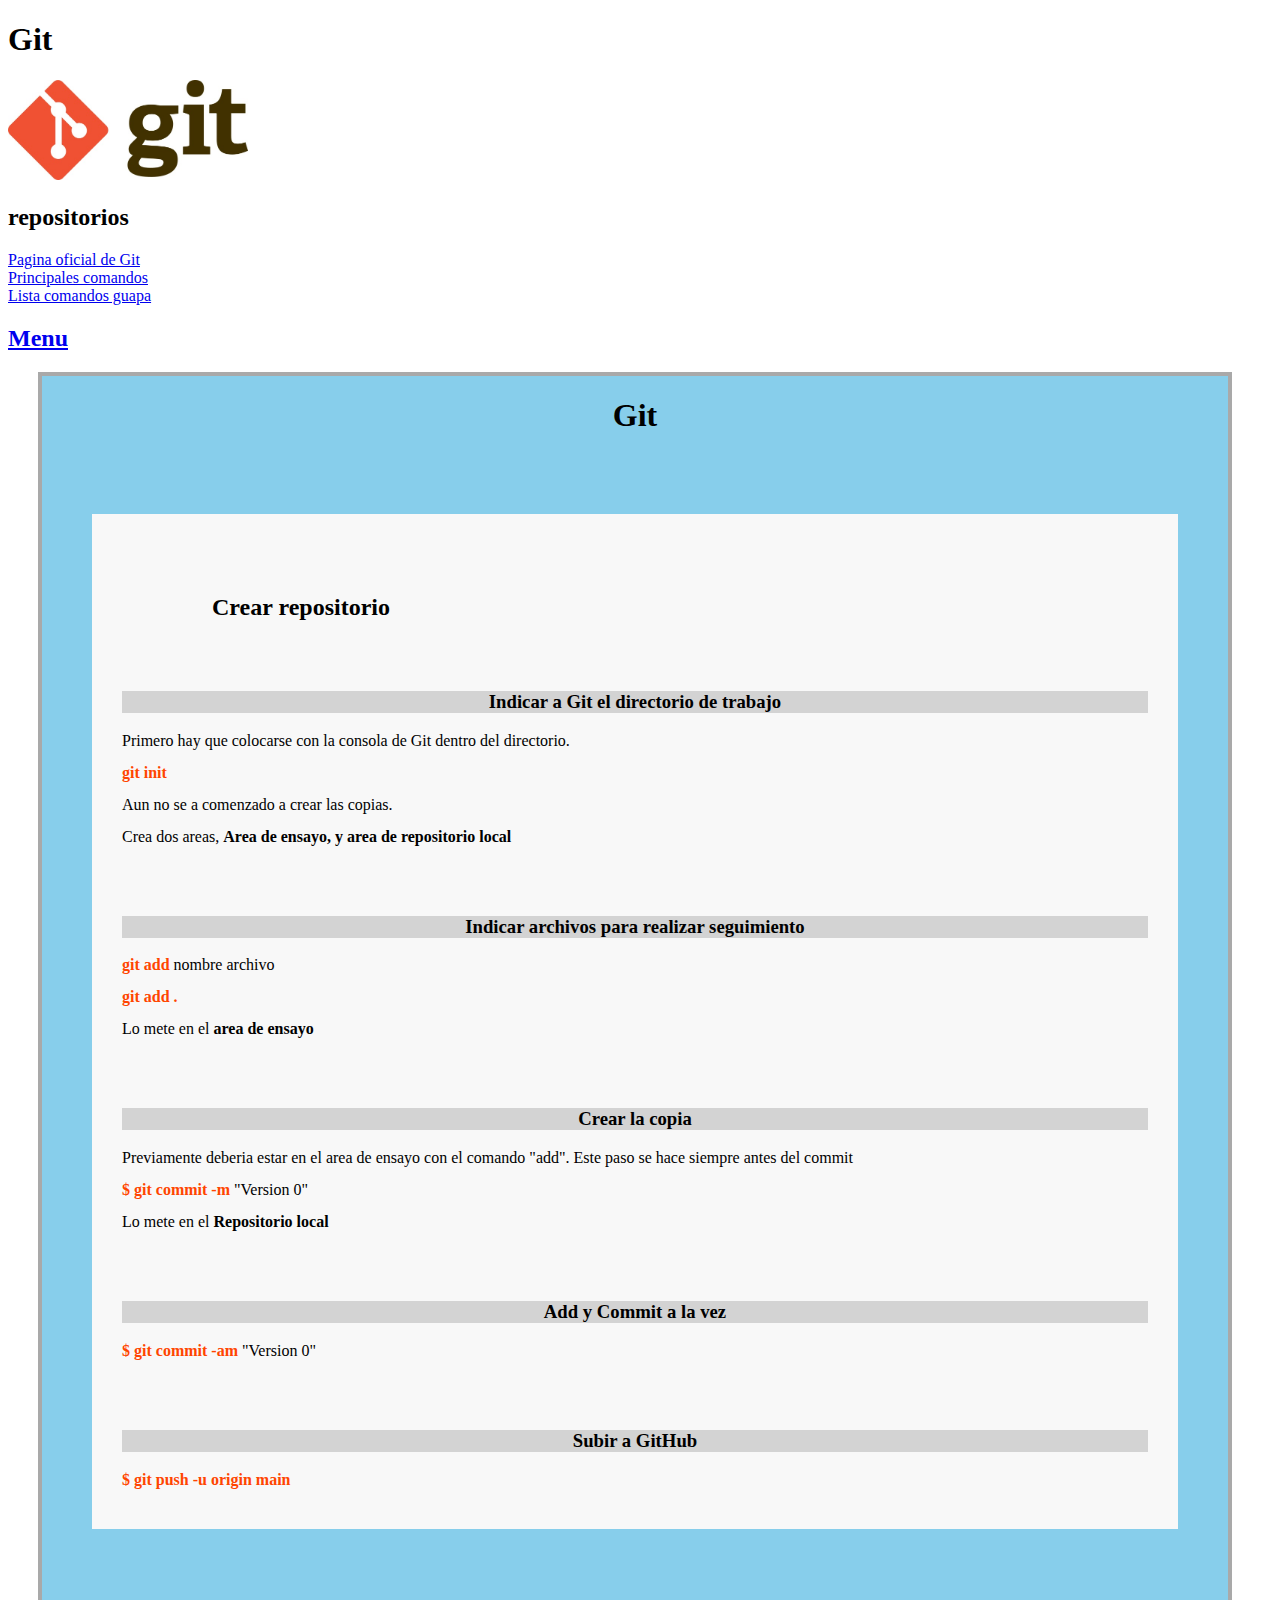
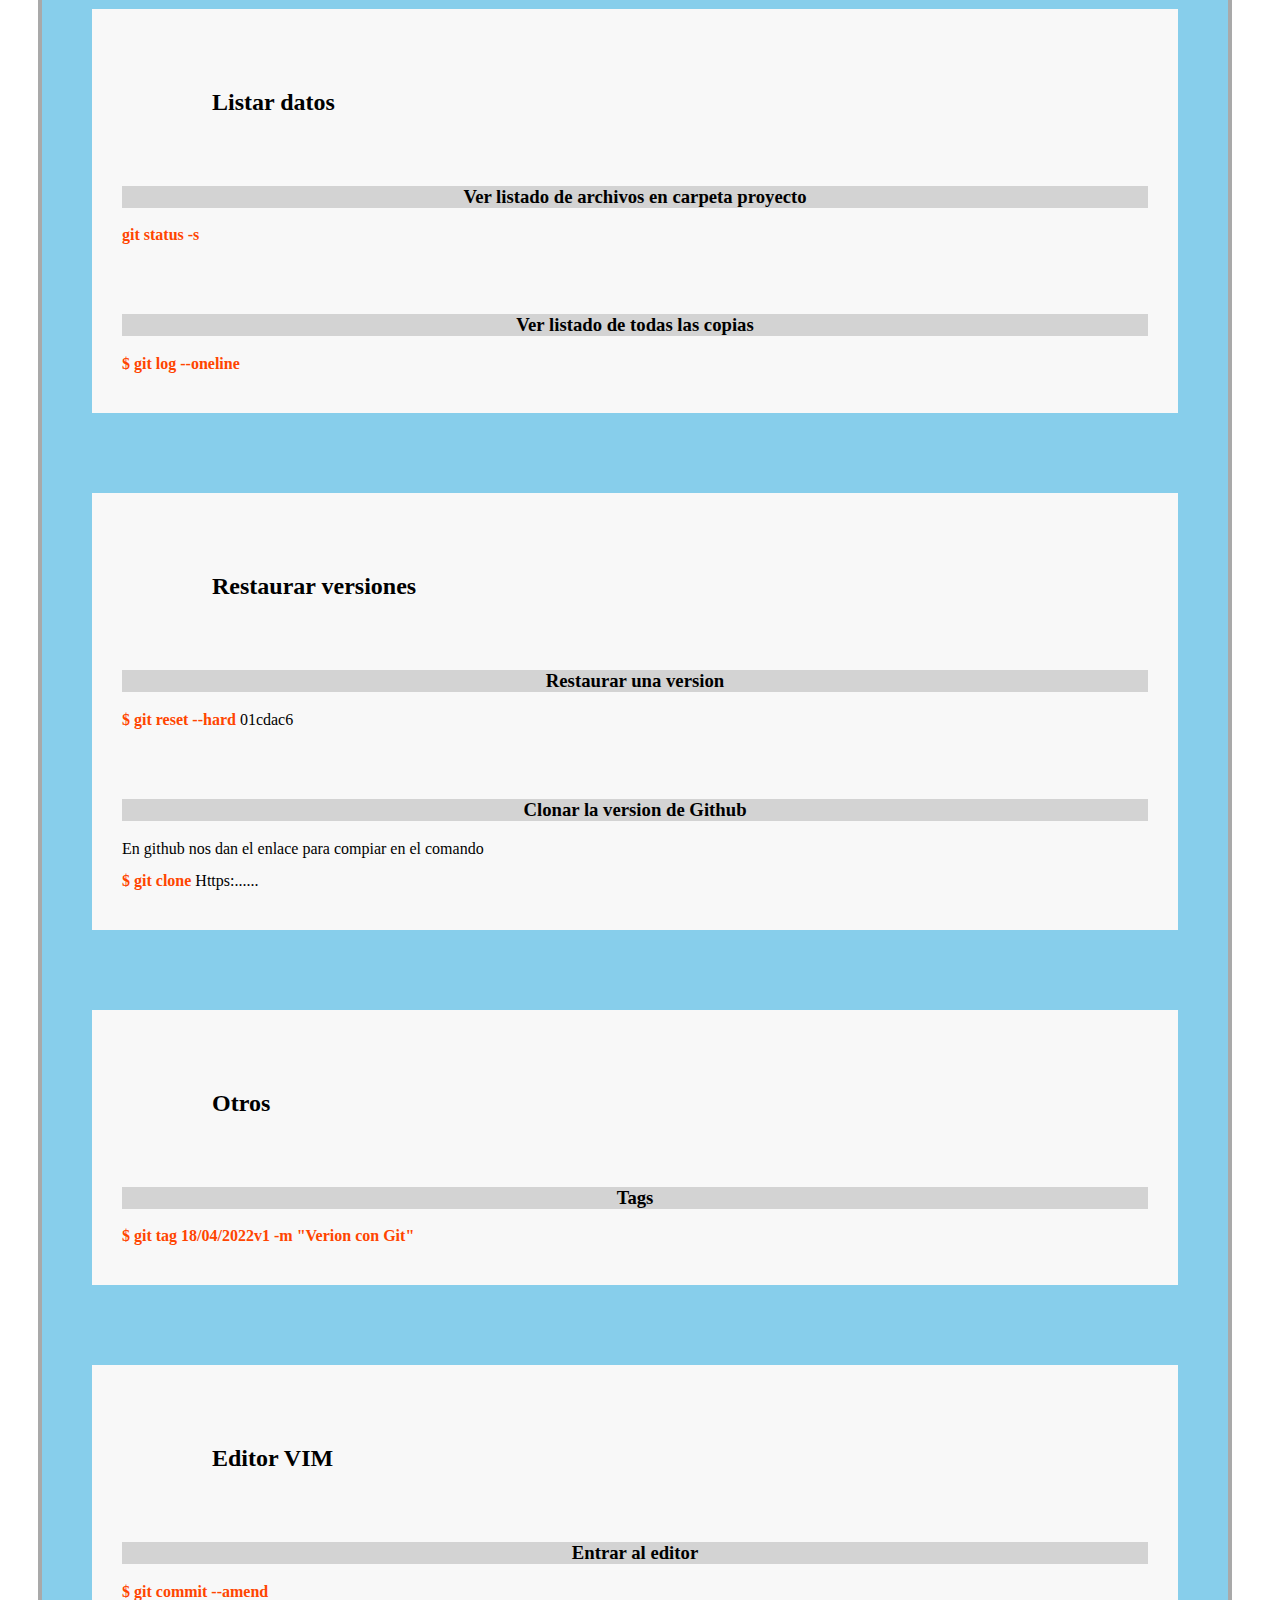
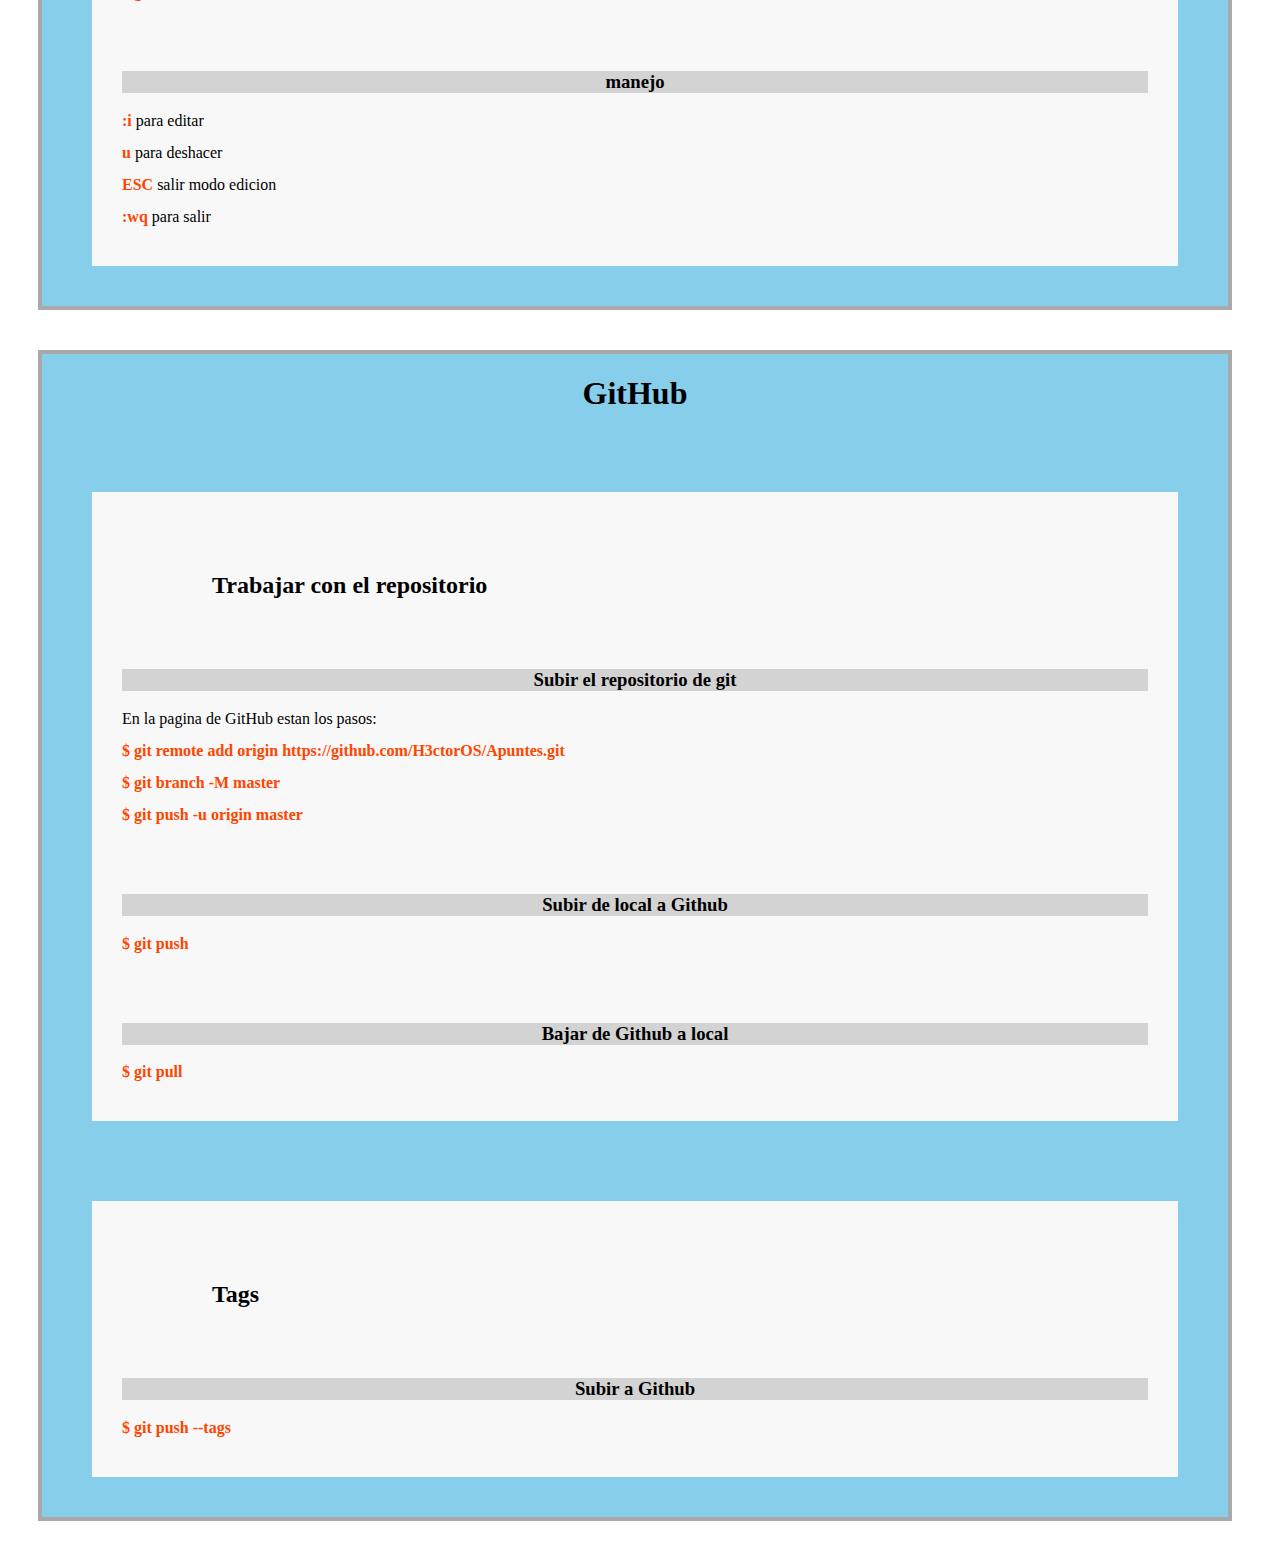
<file: Git.html>
<!DOCTYPE html>
<html>


<head><!-- \\\\\\\\\\\\\\\\\\\\\\\\\\\\\\\\\\\\\\\\\\\\\\\\\\\\\\\\\\\\\\\\\\\\\\\\\\\\\\\\\\\\\\\\\\\\\\\\\\\\\\\\\\\\\\\\\\\\\\\\ -->
		
		<title> Git </title>     


		<meta charset="UTF-8">
		<meta name="author" content="Hector Montesdeoca">
		<meta name="description" content="Mis apuntes de Git">

		<link rel="stylesheet" type="text/css" href="EstilosGuapos.css">

</head><!-- \\\\\\\\\\\\\\\\\\\\\\\\\\\\\\\\\\\\\\\\\\\\\\\\\\\\\\\\\\\\\\\\\\\\\\\\\\\\\\\\\\\\\\\\\\\\\\\\\\\\\\\\\\\\\\\\\\\\\\\\ -->




<body><!-- \\\\\\\\\\\\\\\\\\\\\\\\\\\\\\\\\\\\\\\\\\\\\\\\\\\\\\\\\\\\\\\\\\\\\\\\\\\\\\\\\\\\\\\\\\\\\\\\\\\\\\\\\\\\\\\\\\\\\\\\ -->


<!--  ========================================    Cabecera   ======================================================== -->
	<header>
		
		<h1> Git </h1>  

				<img src="Fotos/git.jpg" alt="Logo git"><br> 
				<h2>  repositorios </h2>    
				<a href ="https://git-scm.com/"> Pagina oficial de Git </a><br>	
				<a href ="https://training.github.com/downloads/es_ES/github-git-cheat-sheet/">Principales comandos </a><br>
				<a href ="https://ndpsoftware.com/git-cheatsheet.html#loc=local_repo;">Lista comandos guapa </a><br>	

				



	 </header> 


<!--  ========================================    Menu navegacion   ================================================== -->
	<nav>  

		<h2>  <a href ="index.html"> Menu </a> </h2>      
				
	 </nav>


	
	



<section > <h1>Git</h1><!--  ============    Git   ================== -->

	<article> <h2> Crear repositorio </h2> 

		<h3>Indicar a Git el directorio de trabajo</h3>
			<p>Primero hay que colocarse con la consola de Git dentro del directorio.</p>
			<p class="Git"> <b>git init</b></p>
			<p>Aun no se a comenzado a crear las copias.</p>
			<p>Crea dos areas, <b>Area de ensayo, y area de repositorio local</b></p>


		<h3>Indicar archivos para realizar seguimiento </h3>
			<p class="Git"> <b>git add</b> nombre archivo</p>
			<p class="Git"> <b>git add .</b></p>
			<p>Lo mete en el <b>area de ensayo</b></p>
		

		<h3>Crear la copia</h3>
			<p>Previamente deberia estar en el area de ensayo con el comando "add". Este paso se hace siempre antes del commit</p>
			<p class="Git"> <b>$ git commit -m </b>"Version 0"</p>
			<p>Lo mete en el <b>Repositorio local</b></p>

		<h3> Add y Commit a la vez</h3>	
			<p class="Git"> <b>$ git commit -am </b>"Version 0"</p>


		<h3> Subir a GitHub</h3>
			<p class="Git"> <b>$ git push -u origin main</b></p>



	 </article>



	<article> <h2> Listar datos </h2> 

		<h3> Ver listado de archivos en carpeta proyecto</h3>
			<p class="Git"> <b>git status -s</b></p>
		

		<h3> Ver listado de todas las copias</h3>
			<p class="Git"> <b>$ git log --oneline</b></p>

 	</article>



	<article> <h2> Restaurar versiones</h2> 

		<h3> Restaurar una version</h3>
			<p class="Git"> <b>$ git reset --hard</b> 01cdac6</p>


		<h3> Clonar la version de Github</h3>
			<p>En github nos dan el enlace para compiar en el comando</p>
			<p class="Git"> <b>$ git clone</b> Https:......</p>


	 </article>


	 <article> <h2> Otros </h2>
	 	<h3>Tags</h3>
	 	<p class="Git"><b>$ git tag 18/04/2022v1 -m "Verion con Git"</b></p>

	 	

	 </article>






	<article><h2> Editor VIM</h2>
		<h3> Entrar al editor </h3>
			<p class="Git"> <b>$ git commit --amend</b></p>

		<h3> manejo</h3>
			<p class="Git"><b>:i</b>  para editar</p>
			<p class="Git"><b>u </b> para deshacer</p>
			<p class="Git"><b>ESC</b>  salir modo edicion</p>
			<p class="Git"><b>:wq </b> para salir</p>

	</article>


 </section>





<section > <h1> GitHub </h1><!--  ============    GitHub   ================== -->
	<article><h2>  Trabajar con el repositorio</h2>

		<h3> Subir el repositorio de git </h3>
			<p>En la pagina de GitHub estan  los pasos:</p>
			<p class="Git"><b>$ git remote add origin https://github.com/H3ctorOS/Apuntes.git</b></p>
			<p class="Git"><b>$ git branch -M master</b></p>
			<p class="Git"><b>$ git push -u origin master</b></p>


		<h3> Subir de local a Github</h3>
			<p class="Git"><b>$ git push</b></p>



		<h3> Bajar de Github a local</h3>
			<p class="Git"><b>$ git pull</b></p>

	</article>


	<article><h2>  Tags</h2>
		<h3> Subir a Github</h3>
			<p class="Git"><b>$ git push --tags</b></p>

	
	</article>

	

</section>





 



</body><!-- \\\\\\\\\\\\\\\\\\\\\\\\\\\\\\\\\\\\\\\\\\\\\\\\\\\\\\\\\\\\\\\\\\\\\\\\\\\\\\\\\\\\\\\\\\\\\\\\\\\\\\\\\\\\\\\\\\\\\\\\ -->






</html>
</file>
<file: EstilosGuapos.css>
/* =============================== Ajustes genericos  ============================================*/
body{
	
	font-family: calibri;

}


#resaltado{color: darkred; font-weight:bold;}


header img {
	height: 100px;


}

/* =============================== Ajustes del menu ============================================*/

	.fotoMenu {

		height: 100px;

	}





/* =============================== Ajuste de seciones ============================================*/
	section {

		margin-top: 20px;
		margin-right:40px ;
		margin-left:30px ;
		margin-bottom:40px ;

		background-color: skyblue;

		border: 4px solid darkgray;
	}



	section h1{

		text-align: center;
		background-color: skyblue;


	}

	h2 i {
		color: darkgrey;
	}



	section h2{
		margin-top: 50px;
		margin-bottom: 10px;
		margin-left:90px ;	

	}



	section h3{
		margin-top: 70px;
		text-align: center;
		background-color: lightgrey; 

	}



	section h4 {
		margin-top: 80px;
		margin-bottom: 5px;
		margin-left: 200px;
		text-decoration-line: underline;
		font-size: large;
	}




	section p {
		margin-top: 14px;
		margin-bottom: 10px;


 
}


/* =============================== Ajuste de articulos ============================================*/


	article {

		margin-top: 80px;
		margin-right:50px ;
		margin-left:50px ;
		margin-bottom:40px ;

		background-color: rgb(248, 248, 248);

		
		padding: 30px;	
	}


		table{

			margin-top: 10px;
			border-collapse: collapse;
			margin-bottom: 20px;
			margin-top: 20px;
		}


		th{
			background-color: lightsteelblue;
		}


		/*  Formato de las columnas de datos de la tabla   */
		td{
			
			border-collapse: collapse;

			padding-left: 10px;
			padding-right: 20px;
			padding-top: 2px;
			padding-bottom: 2px;
		}

		tr{
			
			border-bottom: 2px solid darkgray;
			
			

		}


		/*  Definicion del color de fondo de la primera columna de datos de la tabla   */
		tbody  td:nth-child(1){
		 	font-weight: bold;
		 	background-color: rgb(200, 230, 250) ;
		}



/* =============================== Ajuste Para Lenguaje marcas ============================================*/

	.XML {

		font-family:Consolas  ;
		color: slateblue;
	}

	.XML b {

		font-family:Consolas  ;
		color: indianred;

	}



/* =============================== Ajuste de comandos BASE DATOS ============================================*/

	.comandos{
		margin-top: 10px;
		margin-right:5px ;
		margin-left:30px ;
		margin-bottom:20px ;
		font-family:Consolas  ;
	}



	.comandos i {
			color: darkgrey;
		}



	.comandos b {
		color: blue;
	}



/* =============================== Ajuste Para JAVA ============================================*/

	.Java {
		font-family:Consolas  ;
	}



	#resaltado {
		color: slateblue;
	}


	.Java b {	
		color: indianred;	
	}



	.Java i {	
		color: darkgrey;
	}



/* =============================== Ajuste Git ============================================*/

	.Git {
		font-family:Consolas  ;
		
	}



	.Git b {	
		color: orangered;	
	}



	.Git i {	
		color: darkgrey;
	}
</file>
